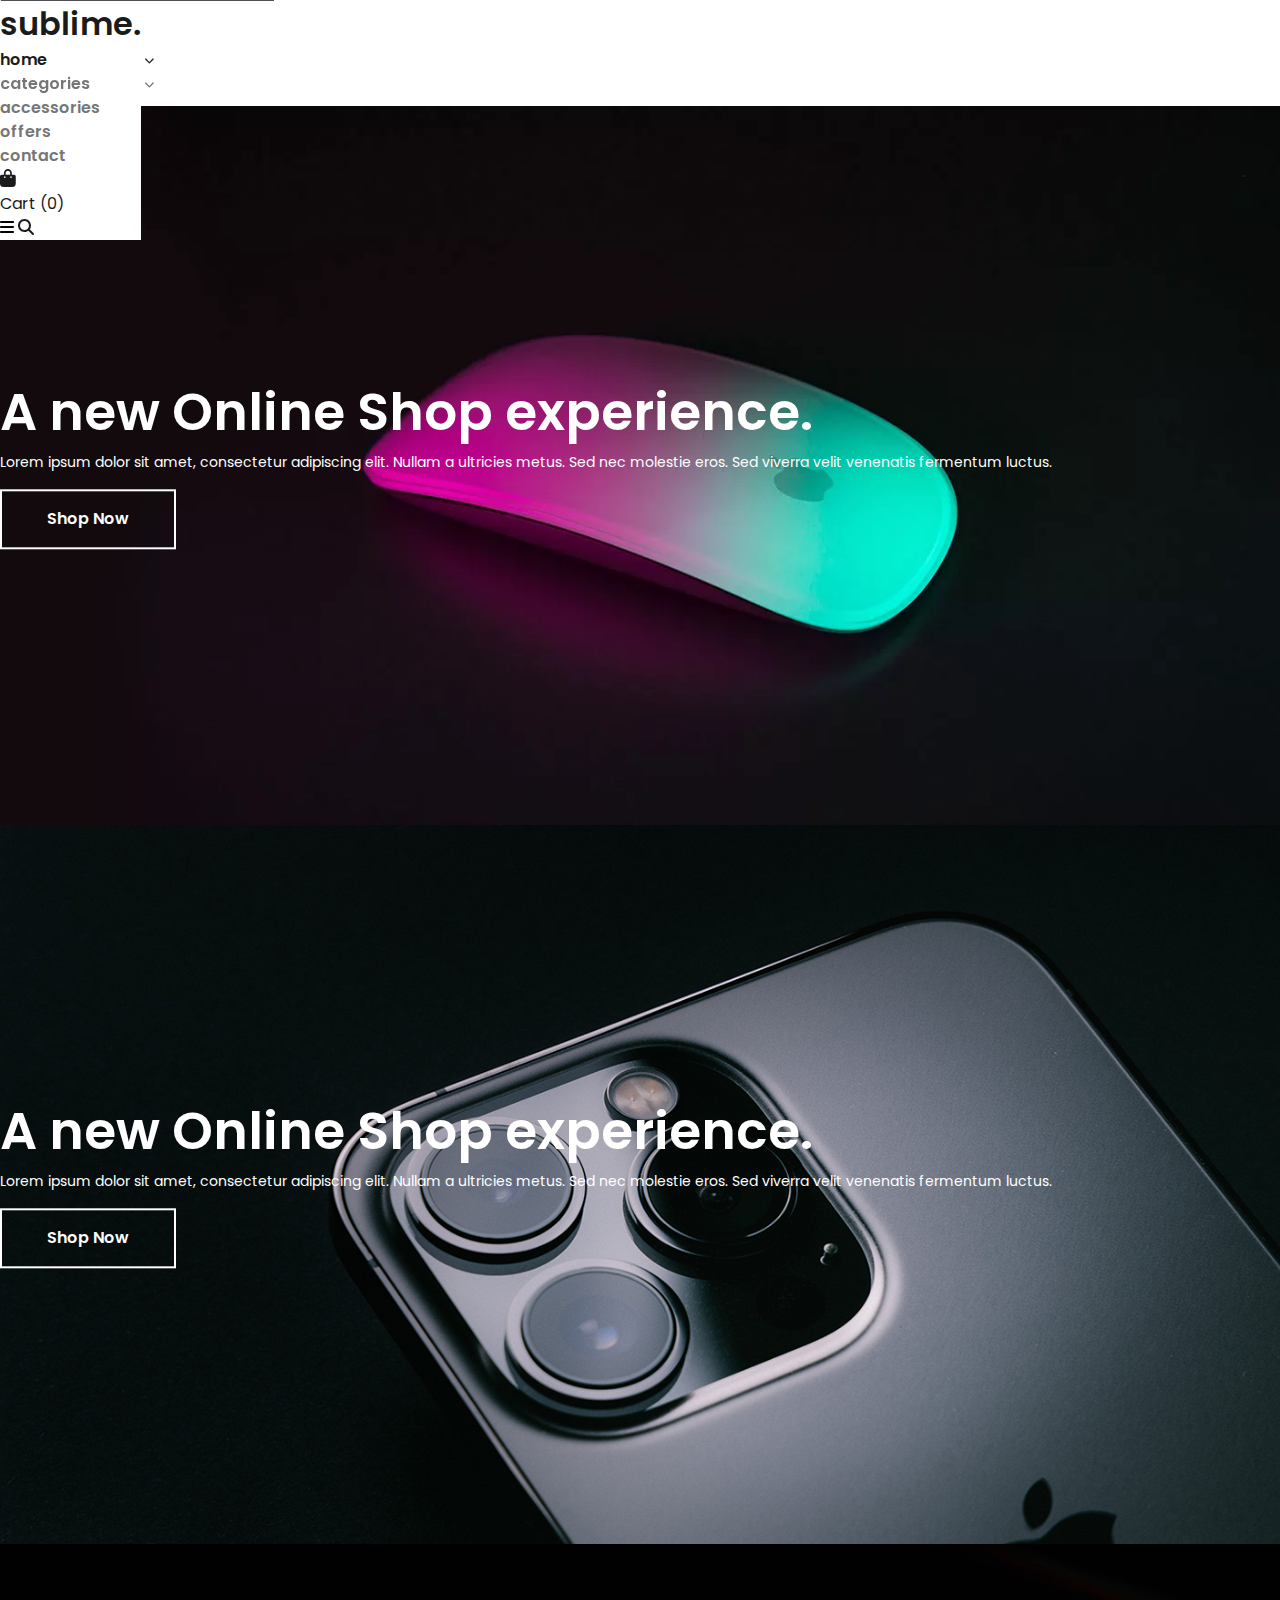
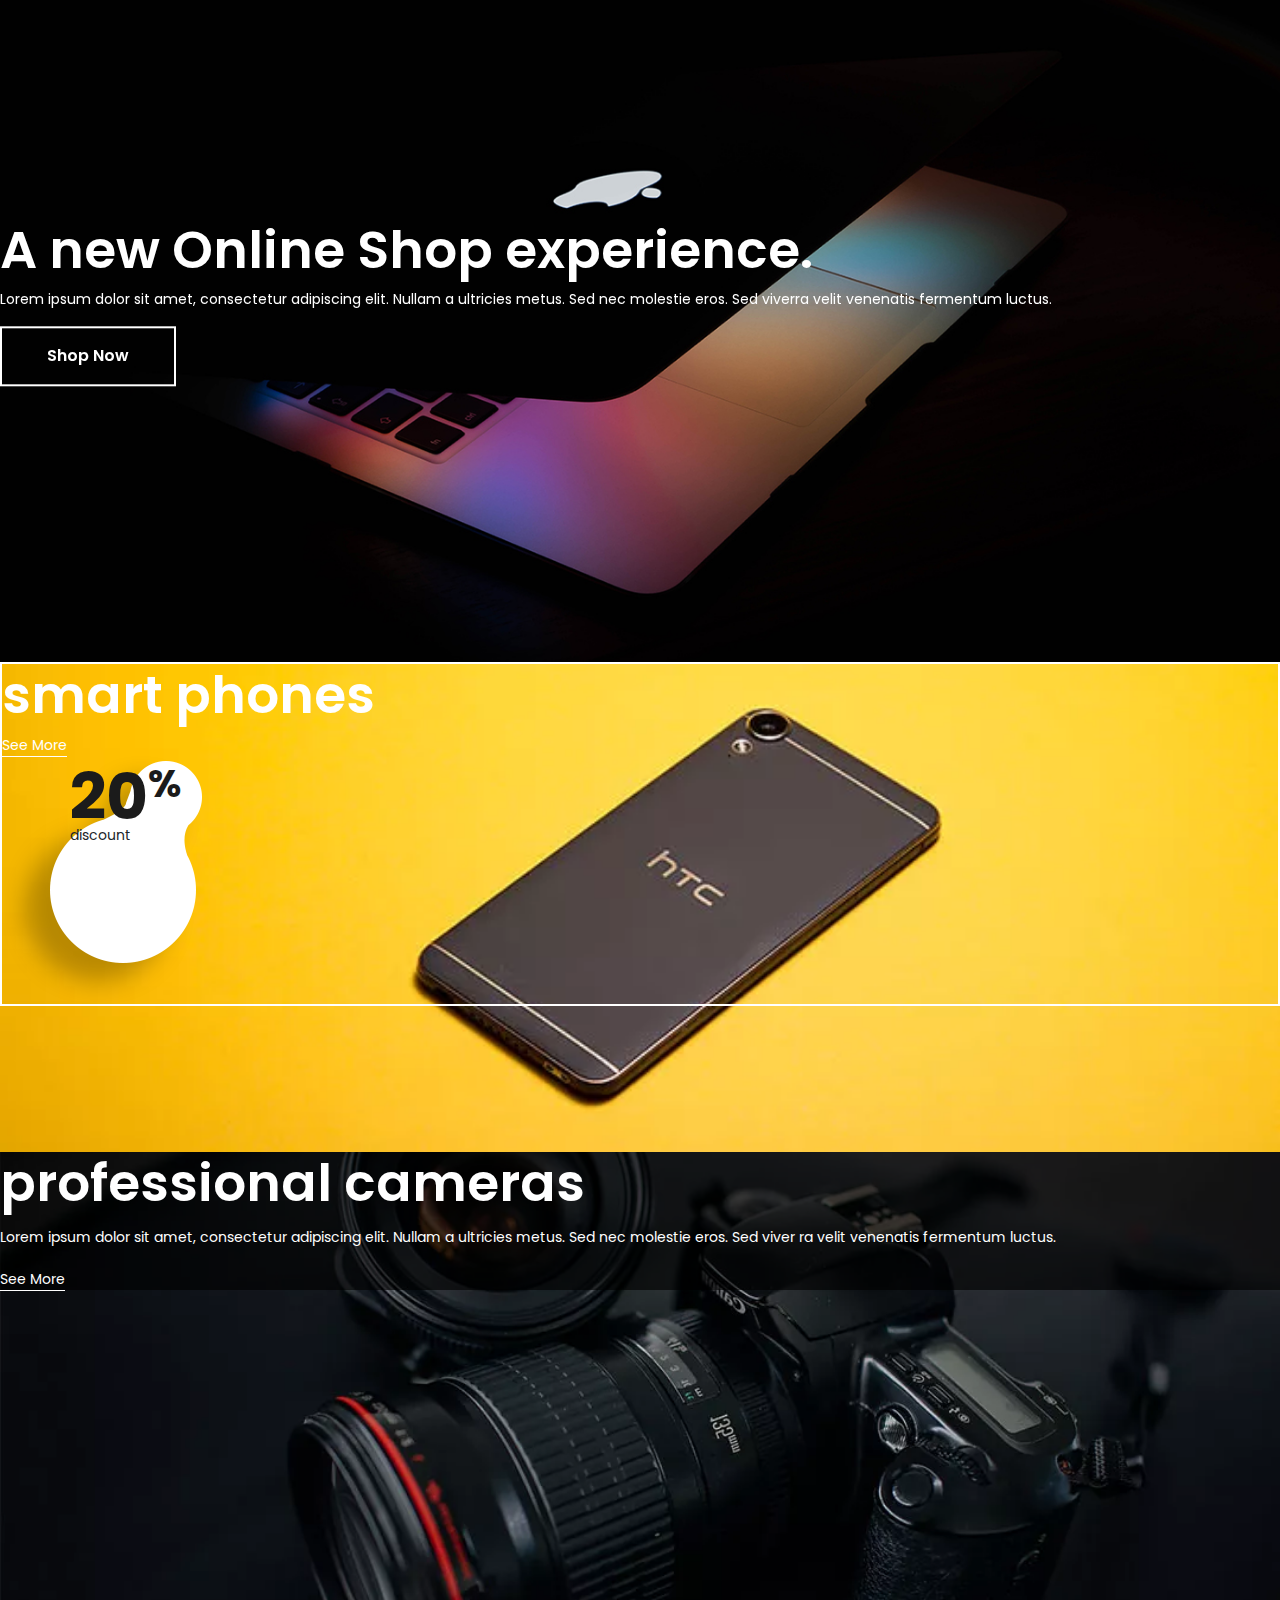
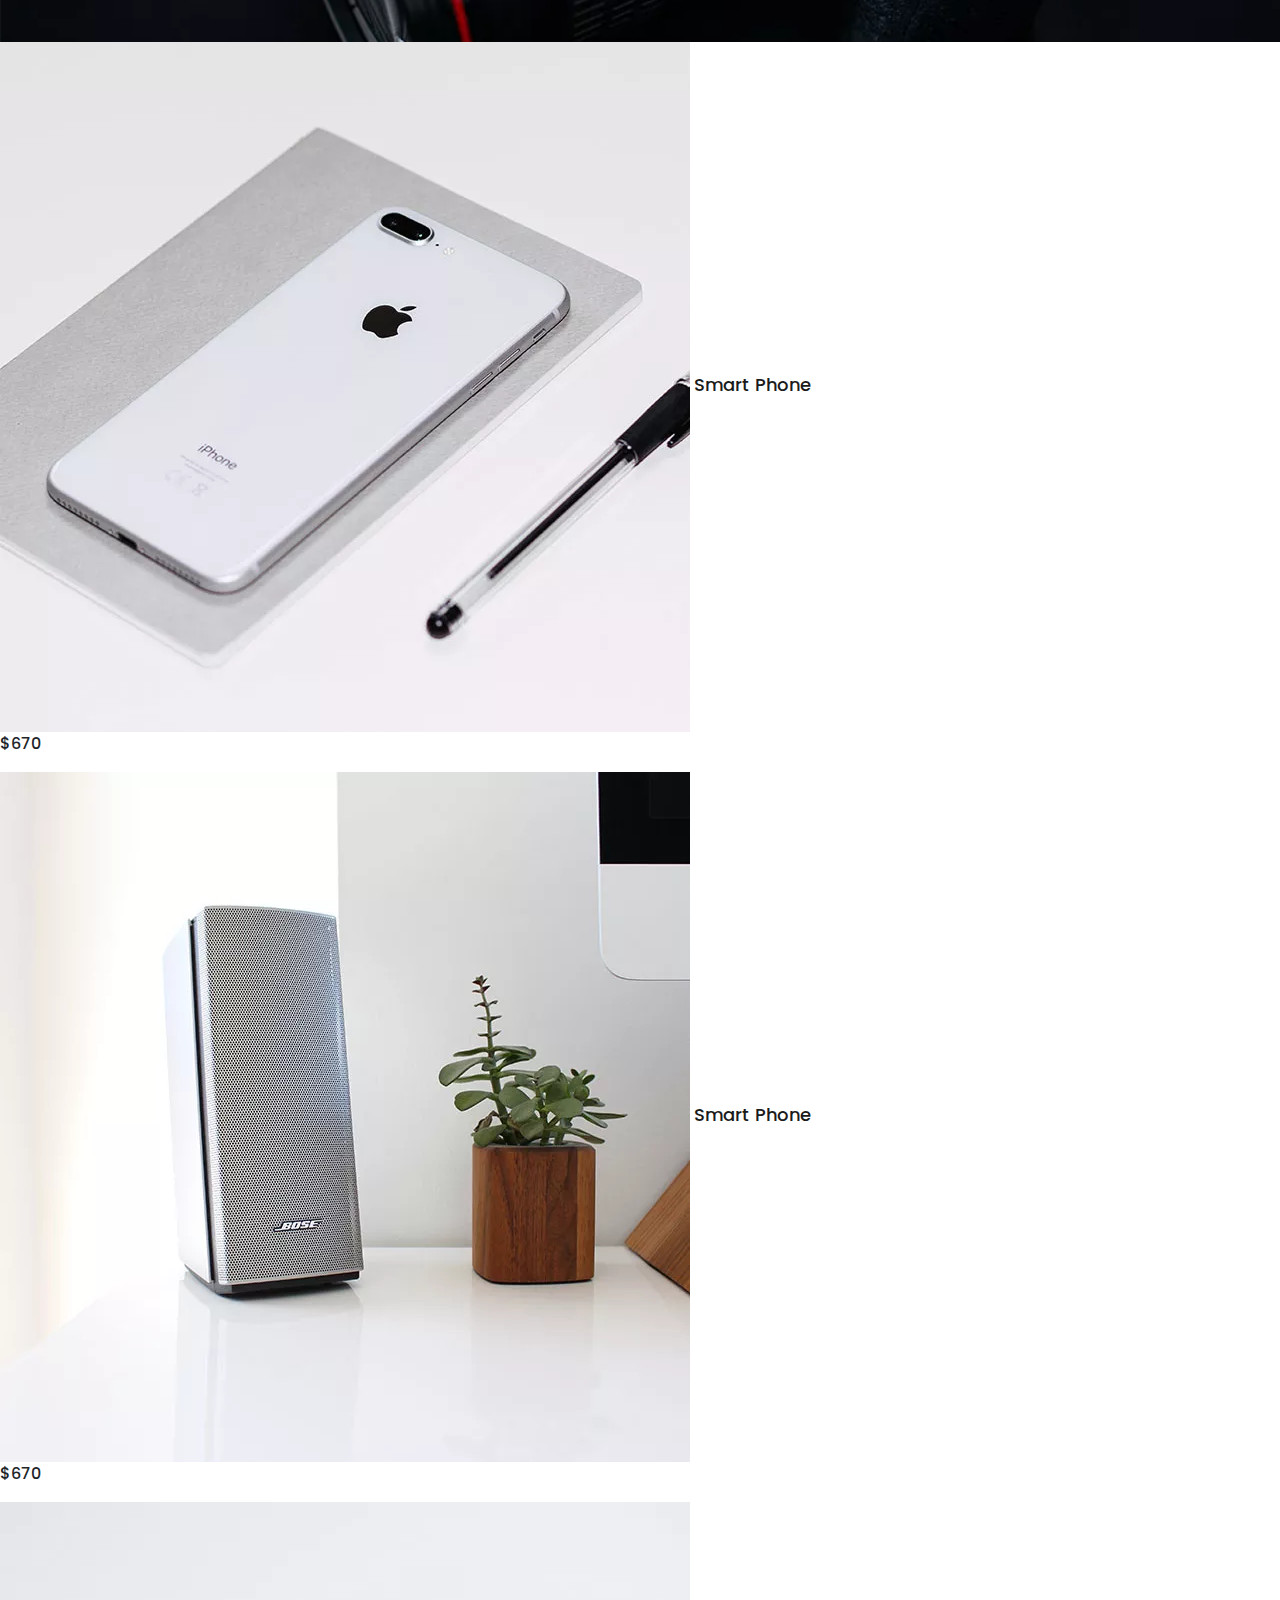
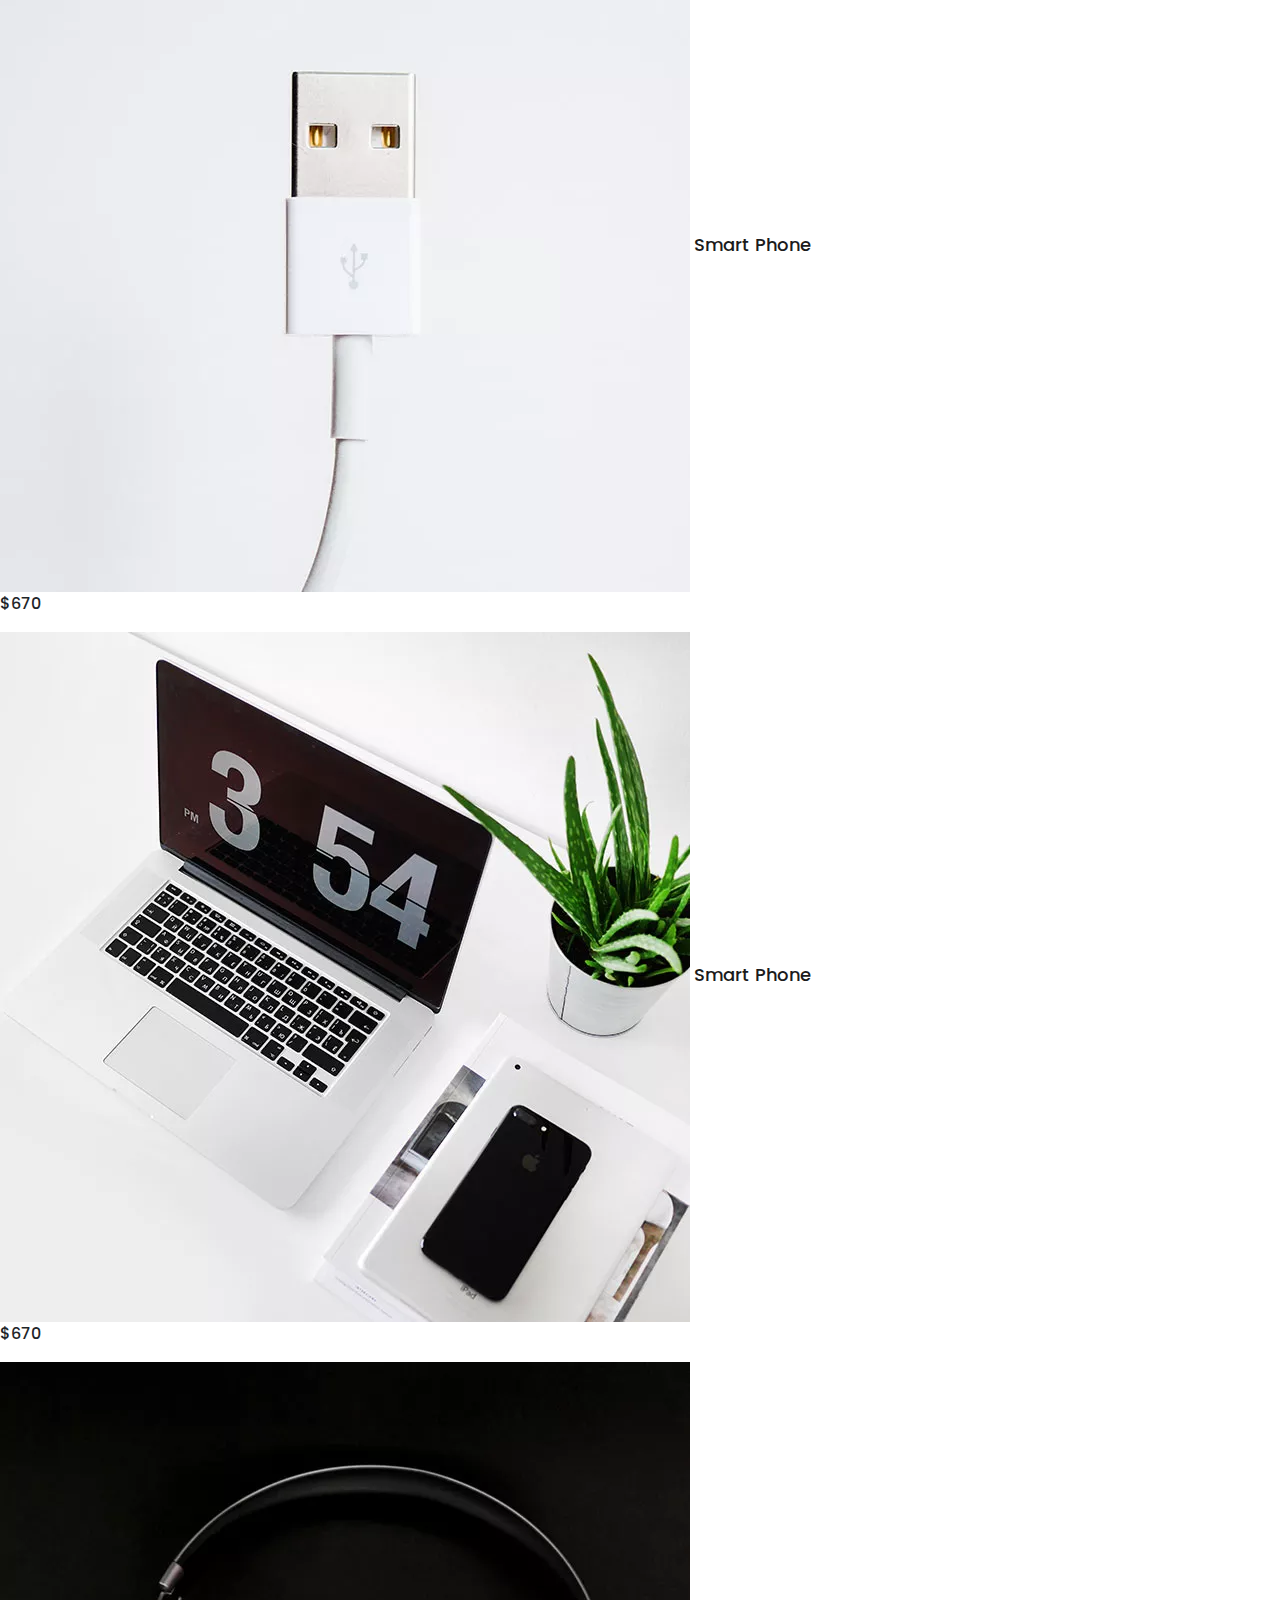
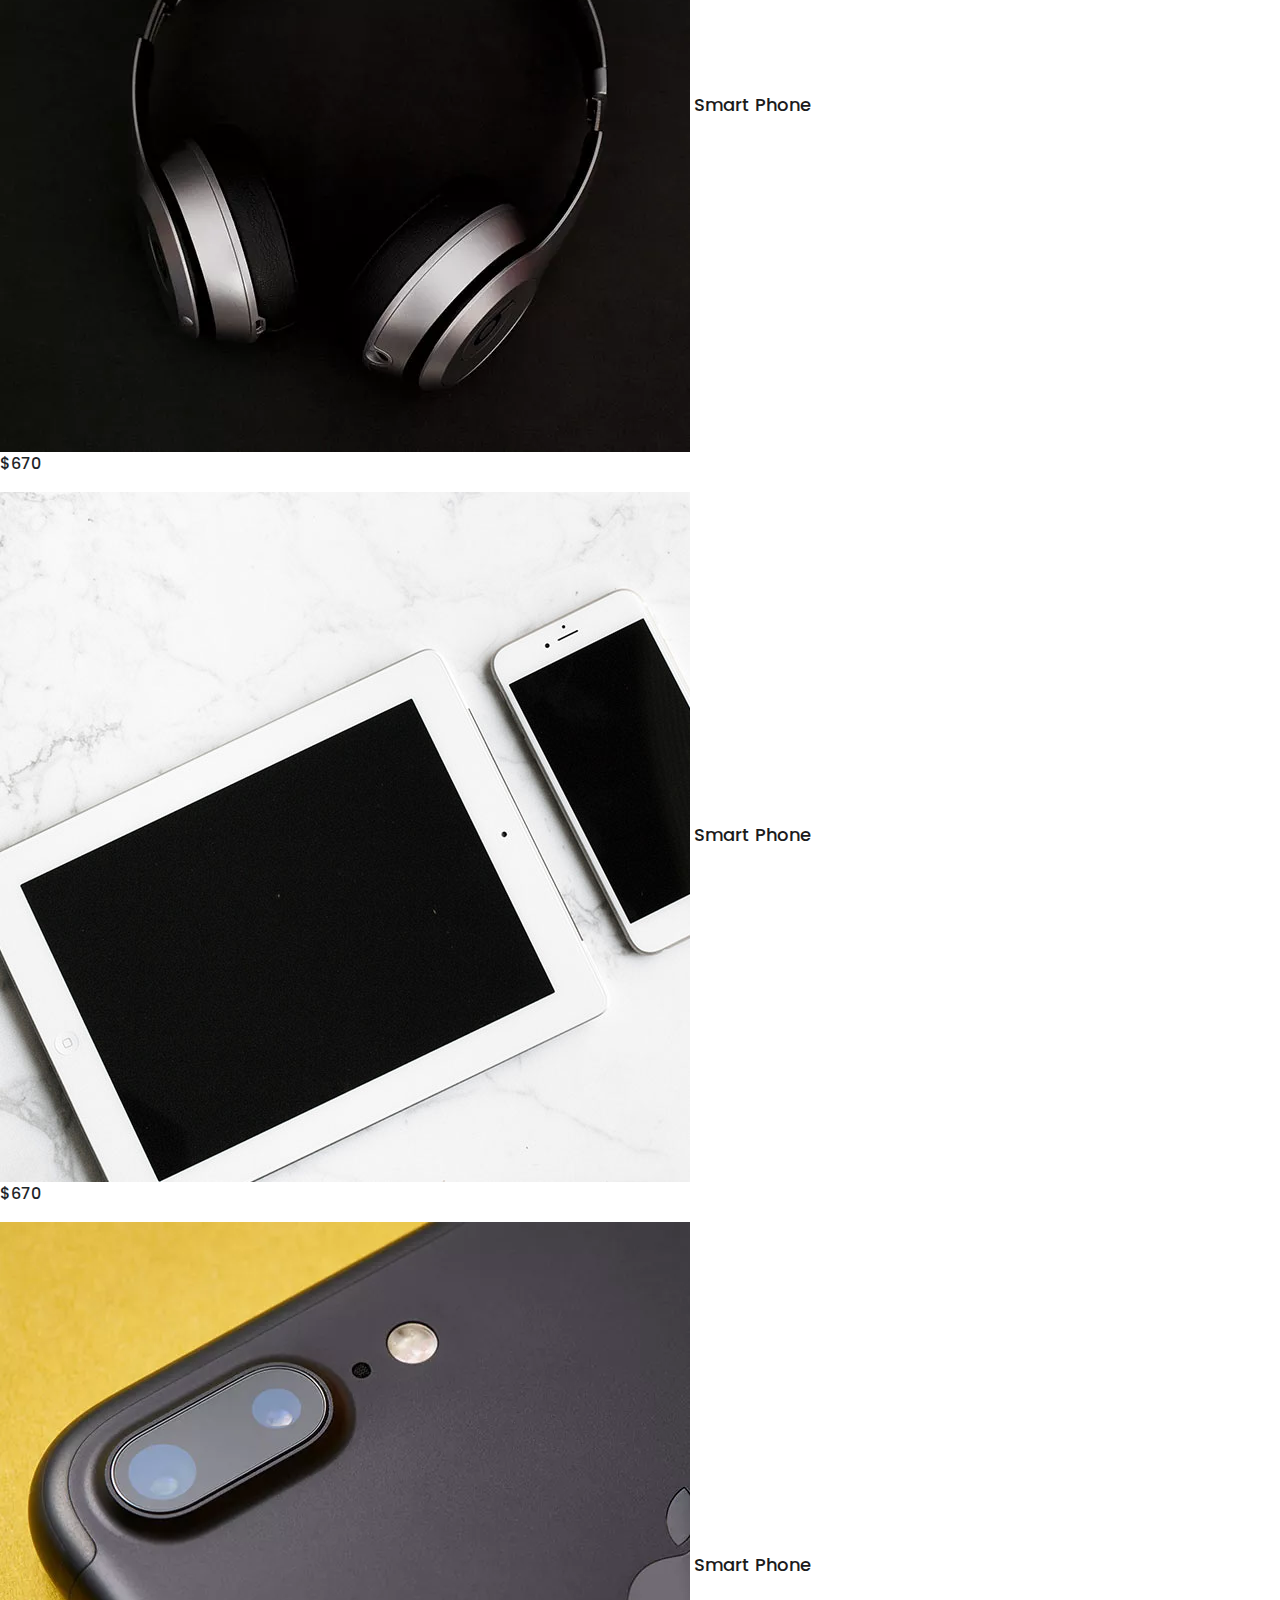
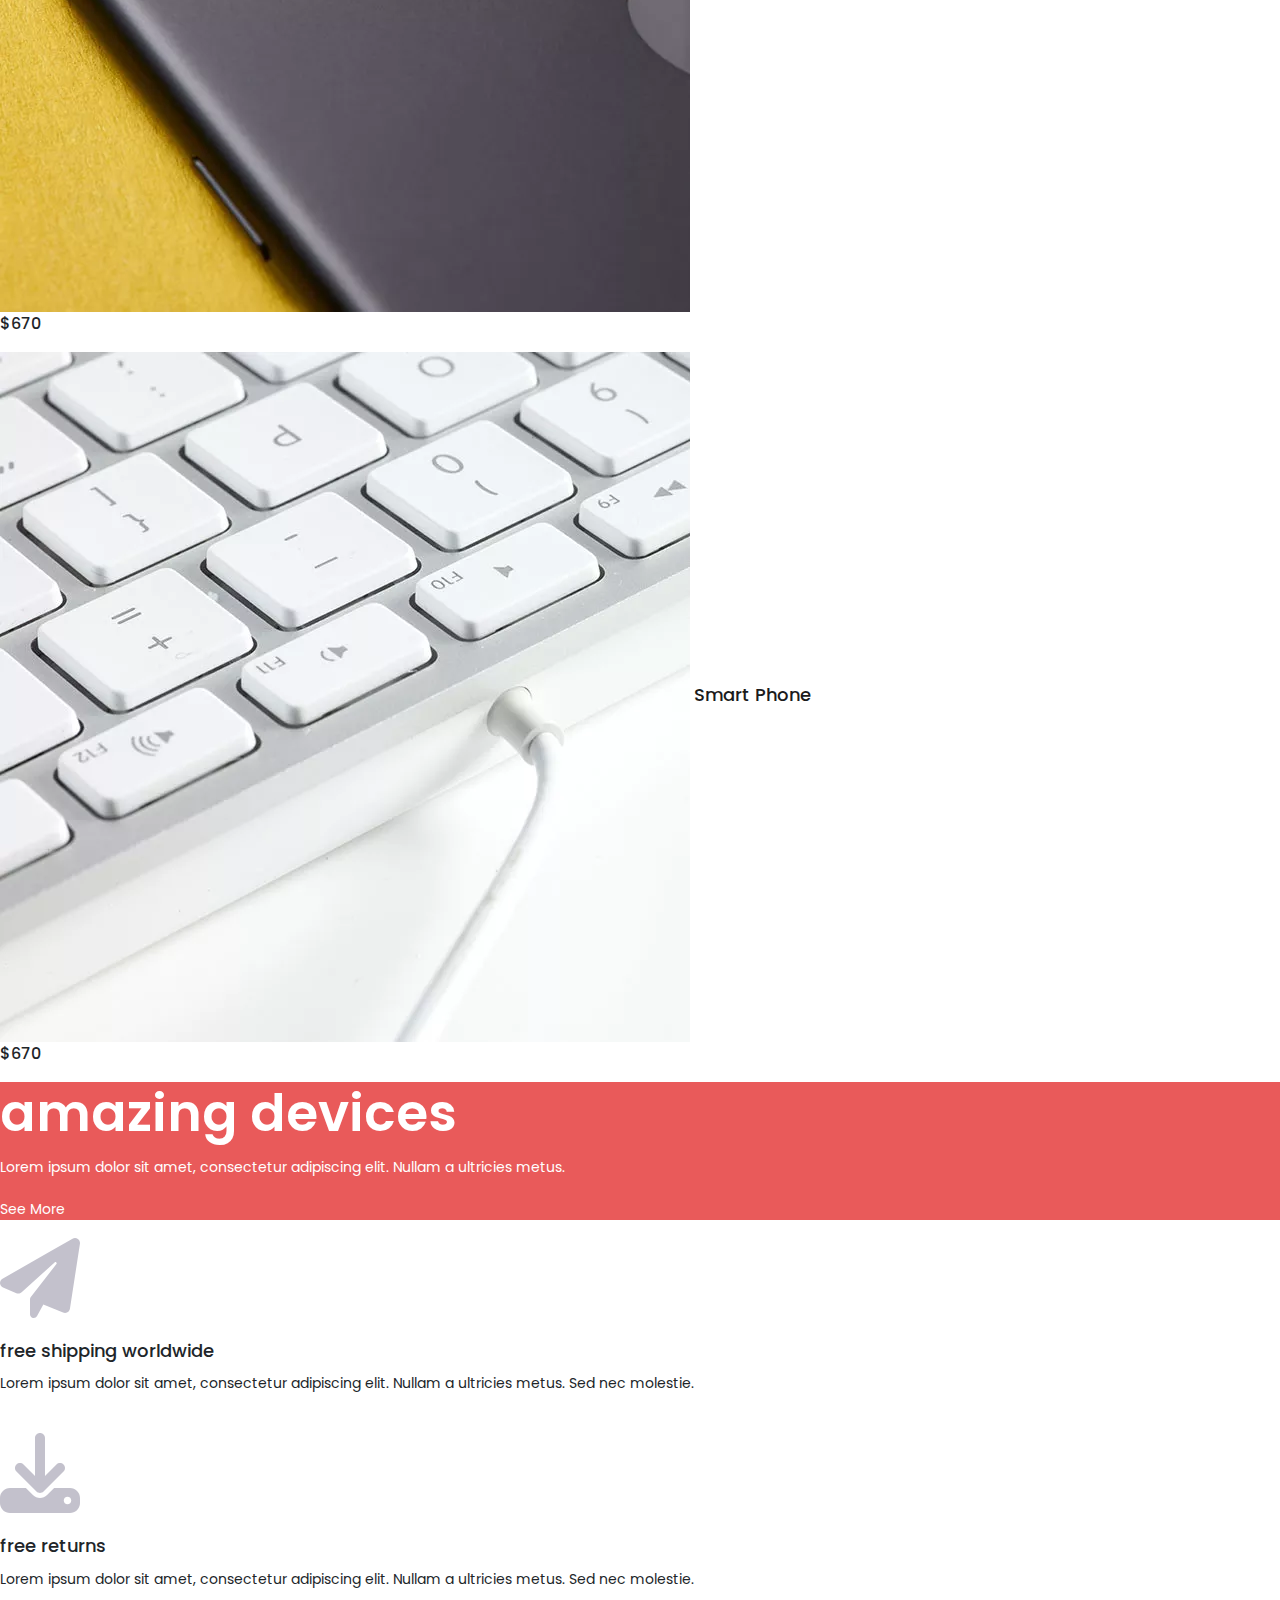
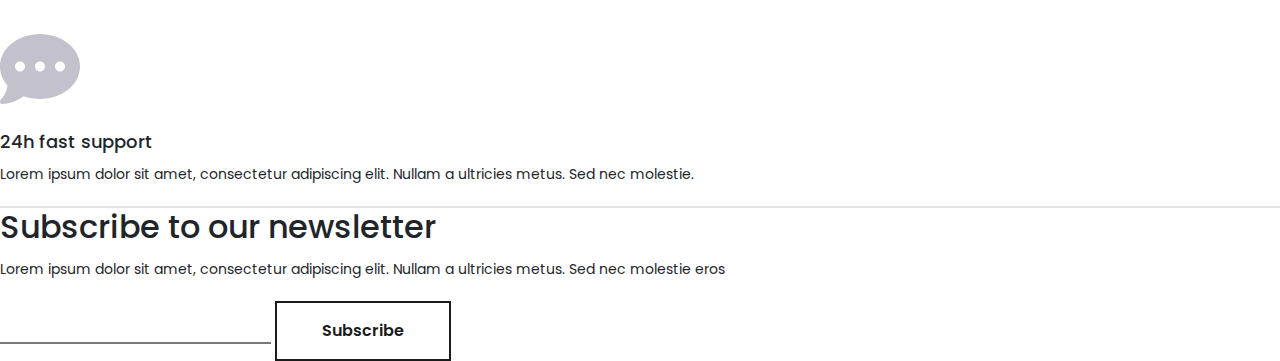
<file: index.html>
<!doctype html>
<html lang="en">

<head>
    <title>Sublime</title>
    <!-- Required meta tags -->
    <meta charset="utf-8">
    <meta name="viewport" content="width=device-width, initial-scale=1, shrink-to-fit=no">

    <link rel="stylesheet" href="css/bootstrap-reboot.min.css">
    <!-- Bootstrap CSS v5.2.0-beta1 -->
    <link rel="stylesheet" href="https://cdn.jsdelivr.net/npm/bootstrap@5.2.0/dist/css/bootstrap.min.css"
        integrity="sha384-gH2yIJqKdNHPEq0n4Mqa/HGKIhSkIHeL5AyhkYV8i59U5AR6csBvApHHNl/vI1Bx" crossorigin="anonymous">
    <link rel="stylesheet" href="css/owl.carousel.min.css">
    <link rel="stylesheet" href="css/base.css">
    <link rel="stylesheet" href="css/frame.css">
    <link rel="stylesheet" href="css/shared.css">
    <link rel="stylesheet" href="css/main.css">
    <script src="js/all.min.js"></script>
</head>

<body id="body">
    <header class="header w-100" id="header">
        <!-- navbar -->
        <nav class="navbar navbar-expand-lg p-3 px-sm-4 py-sm-4 d-flex justify-content-between w-100" id="navbar">
            <div class="container-fluid" style="background: var(--mainWhite);">
                <!-- logo -->
                <a class="navbar-brand text-capitalize fw-bolder me-sm-4" href="index.html" id="logo">sublime.</a>
                <!-- navbar inline links -->
                <div class="nav-items d-none d-lg-block" id="navCollapse">
                    <ul class="mx-auto">
                        <li class="nav-item d-lg-inline-block mx-4 active">
                            <div class="navbar-dropdown">
                                <a class="navbar-link navbar-dropdown-button gray-black-link text-capitalize active"
                                    href="index.html">home</a>
                                <div class="navbar-dropdown-menu">
                                    <a class="dropdown-item gray-black-link" href="categories.html">Categories</a>
                                    <a class="dropdown-item gray-black-link" href="product.html">Product</a>
                                    <a class="dropdown-item gray-black-link" href="cart.html">Cart</a>
                                    <a class="dropdown-item gray-black-link" href="checkout.html">Check out</a>
                                    <a class="dropdown-item gray-black-link" href="contact.html">Contact</a>
                                </div>
                            </div>
                        </li>
                        <li class="nav-item d-lg-inline-block mx-4">
                            <div class="navbar-dropdown">
                                <a class="navbar-link navbar-dropdown-button gray-black-link text-capitalize"
                                    href="categories.html">categories</a>
                                <div class="navbar-dropdown-menu">
                                    <a class="dropdown-item gray-black-link" href="categories.html">Categories</a>
                                    <a class="dropdown-item gray-black-link" href="categories.html">Categories</a>
                                    <a class="dropdown-item gray-black-link" href="categories.html">Categories</a>
                                    <a class="dropdown-item gray-black-link" href="categories.html">Categories</a>
                                    <a class="dropdown-item gray-black-link" href="categories.html">Categories</a>
                                </div>
                            </div>
                        </li>
                        <li class="nav-item d-lg-inline-block mx-4">
                            <a class="navbar-link gray-black-link text-capitalize" href="#">accessories</a>
                        </li>
                        <li class="nav-item d-lg-inline-block mx-4">
                            <a class="navbar-link gray-black-link text-capitalize" href="#">offers</a>
                        </li>
                        <li class="nav-item d-lg-inline-block mx-4">
                            <a class="navbar-link gray-black-link text-capitalize" href="contact.html">contact</a>
                        </li>
                    </ul>
                </div>
                <div class="navbar-extras d-flex">
                    <!-- navbar shopping cart -->
                    <div class="navbar-cart me-4">
                        <a class="navbar-cart-link black-red-link d-flex align-items-center" href="cart.html">
                            <i class="fas fa-shopping-bag navbar-cart-icon d-inline-block me-2"></i>
                            <div class="navbar-cart-text">
                                Cart
                                <span class="navbar-cart-qty"> (0)</span>
                            </div>
                        </a>
                    </div>
                    <!-- navbar hamburger for openning side navigation -->
                    <button class="navbar-hamburger collapsed d-lg-none" id="navbar-hamburger"
                        onclick="openSidenav('open')">
                        <span class="navbar-icon">
                            <i class="fas fa-bars"></i>
                        </span>
                    </button>
                    <!-- navbar search button -->
                    <button class="search-button d-none d-lg-inline-block black-red-link" id="search-button"
                        onclick="openSearchBar()">
                        <i class="fas fa-search"></i>
                    </button>
                </div>
            </div>
        </nav>
        <!-- side navigation -->
        <nav class="sidenav py-4 text-end" id="sidenav">
            <div class="container-fluid px-4">
                <!-- side navigation close button -->
                <div class="d-block w-100 text-start">
                    <button class="sidenav-close mb-4" onclick="openSidenav('close')">
                        <i class="fas fa-times"></i>
                    </button>
                </div>
                <ul class="mx-auto">
                    <li class="nav-item sidenav-item">
                        <div class="sidenav-dropdown">
                            <a class="nav-link sidenav-dropdown-button black-blue-link text-capitalize py-3">home
                                <i class="fas fa-chevron-down nav-link-icon"></i>
                            </a>
                            <div class="sidenav-dropdown-menu">
                                <a class="dropdown-item black-blue-link py-3" href="categories.html">Categories</a>
                                <a class="dropdown-item black-blue-link py-3" href="product.html">Product</a>
                                <a class="dropdown-item black-blue-link py-3" href="cart.html">Cart</a>
                                <a class="dropdown-item black-blue-link py-3" href="checkout.html">Check out</a>
                                <a class="dropdown-item black-blue-link py-3" href="contact.html">Contact</a>
                            </div>
                        </div>
                    </li>
                    <li class="nav-item sidenav-item">
                        <div class="sidenav-dropdown">
                            <a class="nav-link sidenav-dropdown-button black-blue-link text-capitalize py-3">categories
                                <i class="fas fa-chevron-down nav-link-icon"></i>
                            </a>
                            <div class="sidenav-dropdown-menu">
                                <a class="dropdown-item black-blue-link py-3" href="categories.html">category</a>
                                <a class="dropdown-item black-blue-link py-3" href="categories.html">category</a>
                                <a class="dropdown-item black-blue-link py-3" href="categories.html">category</a>
                                <a class="dropdown-item black-blue-link py-3" href="categories.html">category</a>
                            </div>
                        </div>
                    </li>
                    <li class="nav-item sidenav-item">
                        <a class="nav-link black-blue-link text-capitalize py-3" href="#">accessories</a>
                    </li>
                    <li class="nav-item sidenav-item">
                        <a class="nav-link black-blue-link text-capitalize py-3" href="#">offers</a>
                    </li>
                    <li class="nav-item sidenav-item">
                        <a class="nav-link black-blue-link text-capitalize py-3" href="contact.html">contact</a>
                    </li>
                </ul>
            </div>
        </nav>
        <!-- search panel -->
        <div class="search-bar" id="search-bar">
            <div class="container">
                <div class="row justify-content-end px-2 py-3">
                    <div class="col-10 col-sm-8 col-md-6 col-lg-4">
                        <input class="search-input form-control rounded-1 px-4 py-2" type="text" placeholder="Search">
                    </div>
                </div>
            </div>
        </div>
    </header>
    <main class="main" id="main">
        <!-- landing section and the carousel -->
        <section class="landing mb-4">
            <div class="container">
                <!-- THE CAROUSEL -->
                <div class="owl-carousel owl-theme owl-loaded owl-drag">
                    <div class="owl-stage-outer">
                        <div class="owl-stage">
                            <!-- single carousel slide -->
                            <div class="owl-item">
                                <img class="img-fluid" src="img/slider_1.webp" alt="">
                                <div
                                    class="owl-item-content row px-3 m-0 justify-content-start align-items-start align-items-sm-center">
                                    <div class="col-12 col-md-10 col-lg-8">
                                        <h1 class="sublime-title carousel-header mb-1 mb-sm-0">
                                            A new Online Shop experience.
                                        </h1>
                                        <p class="carousel-info my-sm-3 mt-lg-4 mb-lg-5 d-none d-sm-block">Lorem ipsum
                                            dolor sit
                                            amet, consectetur
                                            adipiscing elit. Nullam a ultricies metus. Sed nec molestie eros. Sed
                                            viverra velit venenatis fermentum luctus.
                                        </p>
                                        <button class="carousel-btn sublime-btn sublime-btn-white mb-3 mb-sm-0">
                                            <span>Shop Now</span>
                                        </button>
                                    </div>
                                </div>
                            </div>
                            <!-- single carousel slide -->
                            <div class="owl-item">
                                <img class="img-fluid" src="img/slider_2.jpg" alt="">
                                <div
                                    class="owl-item-content row px-3 m-0 justify-content-start align-items-start align-items-sm-center">
                                    <div class="col-12 col-md-10 col-lg-8">
                                        <h1 class="sublime-title carousel-header mb-1 mb-sm-0">
                                            A new Online Shop experience.
                                        </h1>
                                        <p class="carousel-info my-sm-3 mt-lg-4 mb-lg-5 d-none d-sm-block">Lorem ipsum
                                            dolor sit
                                            amet, consectetur
                                            adipiscing elit. Nullam a ultricies metus. Sed nec molestie eros. Sed
                                            viverra velit venenatis fermentum luctus.
                                        </p>
                                        <button class="carousel-btn sublime-btn sublime-btn-white mb-3 mb-sm-0">
                                            <span>Shop Now</span>
                                        </button>
                                    </div>
                                </div>
                            </div>
                            <!-- single carousel slide -->
                            <div class="owl-item">
                                <img class="img-fluid" src="img/slider_3.jpg" alt="">
                                <div
                                    class="owl-item-content row px-3 m-0 justify-content-start align-items-start align-items-sm-center">
                                    <div class="col-12 col-md-10 col-lg-8">
                                        <h1 class="sublime-title carousel-header mb-1 mb-sm-0">
                                            A new Online Shop experience.
                                        </h1>
                                        <p class="carousel-info my-sm-3 mt-lg-4 mb-lg-5 d-none d-sm-block">Lorem ipsum
                                            dolor sit
                                            amet, consectetur
                                            adipiscing elit. Nullam a ultricies metus. Sed nec molestie eros. Sed
                                            viverra velit venenatis fermentum luctus.
                                        </p>
                                        <button class="carousel-btn sublime-btn sublime-btn-white mb-3 mb-sm-0">
                                            <span>Shop Now</span>
                                        </button>
                                    </div>
                                </div>
                            </div>
                        </div>
                    </div>
                </div>
            </div>
        </section>
        <!-- advertises section -->
        <section class="advertises" id="advertises">
            <div class="container">
                <div class="row">
                    <!-- small advertise -->
                    <div class="col-12 col-lg-5 mb-4">
                        <div class="advertise small-adv position-relative p-4">
                            <div class="adv-background small-adv-background"></div>
                            <div
                                class="adv-content small-adv-content h-100 m-0 d-flex flex-column justify-content-between p-5 px-4 pb-0">
                                <div class="small-adv-text w-50">
                                    <h2 class="sublime-title adv-title text-capitalize">smart phones</h2>
                                    <a class="simple-link" href="categories.html">See More</a>
                                </div>
                                <div class="small-adv-discount-container align-self-end position-relative">
                                    <img src="img/discount.webp" alt="">
                                    <div class="small-adv-discount-content d-flex flex-column align-items-center">
                                        <div class="small-adv-discount-title">20<span>%</span></div>
                                        <p class="small-adv-discount-sub text-capitalize">discount</p>
                                    </div>
                                </div>
                            </div>
                        </div>
                    </div>
                    <!-- large advertise -->
                    <div class="col-12 col-lg-7 mb-4">
                        <div class="advertise large-adv position-relative p-4">
                            <div class="adv-background large-adv-background "></div>
                            <div class="adv-content large-adv-content row h-100 m-0 me-md-5 p-5 px-4">
                                <div class="col-10 large-adv-text">
                                    <h2 class="sublime-title adv-title text-capitalize">professional cameras</h2>
                                    <p class="adv-subtitle sublime-subtitle mb-5">
                                        Lorem ipsum dolor sit amet, consectetur adipiscing elit.
                                        Nullam a ultricies metus. Sed nec molestie eros. Sed viver ra velit venenatis
                                        fermentum luctus.</p>
                                    <a class="simple-link" href="categories.html">See More</a>
                                </div>
                            </div>
                        </div>
                    </div>
                </div>
            </div>
        </section>
        <!-- products section -->
        <section class="products" id="products">
            <div class="container">
                <div class="row row-cols-1 row-cols-sm-2 row-cols-lg-4 my-4">
                    <!-- single product -->
                    <div class="col">
                        <div class="product position-relative my-5">
                            <img class="img-fluid product-img mb-4" src="img/product-1.webp" alt="iphone-12">
                            <div class="product-badge badge-blue text-capitalize"><a href="#">new</a></div>
                            <a class="product-title black-red-link text-capitalize d-inline-block my-2"
                                href="product.html">Smart Phone</a>
                            <p class="product-price text-muted">$670</p>
                        </div>
                    </div>
                    <!-- single product -->
                    <div class="col">
                        <div class="product position-relative my-5">
                            <img class="img-fluid product-img mb-4" src="img/product-2.webp" alt="iphone-12">
                            <div class="product-badge badge-red text-capitalize"><a href="#">sale</a></div>
                            <a class="product-title black-red-link text-capitalize d-inline-block my-2"
                                href="product.html">Smart Phone</a>
                            <p class="product-price text-muted">$670</p>
                        </div>
                    </div>
                    <!-- single product -->
                    <div class="col">
                        <div class="product position-relative my-5">
                            <img class="img-fluid product-img mb-4" src="img/product-3.webp" alt="iphone-12">
                            <a class="product-title black-red-link text-capitalize d-inline-block my-2"
                                href="product.html">Smart Phone</a>
                            <p class="product-price text-muted">$670</p>
                        </div>
                    </div>
                    <!-- single product -->
                    <div class="col">
                        <div class="product position-relative my-5">
                            <img class="img-fluid product-img mb-4" src="img/product-4.webp" alt="iphone-12">
                            <a class="product-title black-red-link text-capitalize d-inline-block my-2"
                                href="product.html">Smart Phone</a>
                            <p class="product-price text-muted">$670</p>
                        </div>
                    </div>
                    <!-- single product -->
                    <div class="col">
                        <div class="product position-relative my-5">
                            <img class="img-fluid product-img mb-4" src="img/product-5.webp" alt="iphone-12">
                            <a class="product-title black-red-link text-capitalize d-inline-block my-2"
                                href="product.html">Smart Phone</a>
                            <p class="product-price text-muted">$670</p>
                        </div>
                    </div>
                    <!-- single product -->
                    <div class="col">
                        <div class="product position-relative my-5">
                            <img class="img-fluid product-img mb-4" src="img/product-6.jfif" alt="iphone-12">
                            <div class="product-badge badge-black text-capitalize"><a href="#">hot</a></div>
                            <a class="product-title black-red-link text-capitalize d-inline-block my-2"
                                href="product.html">Smart Phone</a>
                            <p class="product-price text-muted">$670</p>
                        </div>
                    </div>
                    <!-- single product -->
                    <div class="col">
                        <div class="product position-relative my-5">
                            <img class="img-fluid product-img mb-4" src="img/product-7.webp" alt="iphone-12">
                            <a class="product-title black-red-link text-capitalize d-inline-block my-2"
                                href="product.html">Smart Phone</a>
                            <p class="product-price text-muted">$670</p>
                        </div>
                    </div>
                    <!-- single product -->
                    <div class="col">
                        <div class="product position-relative my-5">
                            <img class="img-fluid product-img mb-4" src="img/product-8.webp" alt="iphone-12">
                            <div class="product-badge badge-red text-capitalize"><a href="#">hot</a></div>
                            <a class="product-title black-red-link text-capitalize d-inline-block my-2"
                                href="product.html">Smart Phone</a>
                            <p class="product-price text-muted">$670</p>
                        </div>
                    </div>
                </div>
            </div>
        </section>
        <!-- amazing product presentation -->
        <section class="amazing py-4" id="amazing">
            <div class="container">
                <div class="amazing-content row p-4 justify-content-end">
                    <div class="col-12 col-md-8 col-lg-6 col-xl-5">
                        <div class="amazing-text text-start py-4 px-5">
                            <h3 class="amazing-title sublime-title text-capitalize">amazing devices</h3>
                            <p class="amazing-subtitle sublime-subtitle">
                                Lorem ipsum dolor sit amet, consectetur adipiscing elit. Nullam a ultricies metus.
                            </p>
                            <a class="simple-link" href="categories.html">See More</a>
                        </div>
                    </div>
                </div>
            </div>
        </section>
        <!-- services section -->
        <section class="services py-4" id="services">
            <div class="container">
                <div class="row justify-content-center">
                    <!-- single service -->
                    <div class="col-12 col-md-10 col-lg-4 py-5">
                        <div class="service text-center">
                            <div class="service-icon d-block">
                                <i class="fas fa-paper-plane"></i>
                            </div>
                            <h6 class="service-title text-capitalize my-3">free shipping worldwide</h6>
                            <p class="sublime-subtitle service-info text-muted">Lorem ipsum dolor sit amet, consectetur
                                adipiscing elit.
                                Nullam a
                                ultricies metus. Sed nec molestie.
                            </p>
                        </div>
                    </div>
                    <!-- single service -->
                    <div class="col-12 col-md-10 col-lg-4 py-5">
                        <div class="service text-center">
                            <div class="service-icon d-block">
                                <i class="fas fa-download"></i>
                            </div>
                            <h6 class="service-title text-capitalize my-3">free returns</h6>
                            <p class="sublime-subtitle service-info text-muted">Lorem ipsum dolor sit amet, consectetur
                                adipiscing elit.
                                Nullam a
                                ultricies metus. Sed nec molestie.
                            </p>
                        </div>
                    </div>
                    <!-- single service -->
                    <div class="col-12 col-md-10 col-lg-4 py-5">
                        <div class="service text-center">
                            <div class="service-icon d-block">
                                <i class="fas fa-comment-dots"></i>
                            </div>
                            <h6 class="service-title text-capitalize my-3">24h fast support</h6>
                            <p class="sublime-subtitle service-info text-muted">Lorem ipsum dolor sit amet, consectetur
                                adipiscing elit.
                                Nullam a
                                ultricies metus. Sed nec molestie.
                            </p>
                        </div>
                    </div>
                </div>
            </div>
        </section>
        <section class="newletter" id="newsletter">
            <div class="container">
                <div class="newsletter-border"></div>
                <div class="row justify-content-center py-5">
                    <div class="col-lg-8 py-5">
                        <form class="newsletter-form d-flex flex-column align-items-center text-center">
                            <h2 class="newsletter-title mb-3">Subscribe to our newsletter</h2>
                            <p class="sublime-subtitle newsletter-info text-muted mb-4">Lorem ipsum dolor sit amet,
                                consectetur
                                adipiscing
                                elit. Nullam a
                                ultricies metus. Sed nec molestie eros
                            </p>
                            <input class="subscribe-input text-center d-block w-100 p-2 mb-5 mt-4" type="email">
                            <button class="sublime-btn sublime-btn-black mt-2"><span>Subscribe</span></button>
                        </form>
                    </div>
                </div>
            </div>
        </section>
    </main>
    <div class="footer-overlay"></div>
    <footer class="footer" id="footer">
        <div class="footer-background"></div>
        <div class="container">
            <div class="row py-4 py-lg-5">
                <div class="col">
                    <div
                        class="footer-content text-center d-flex flex-column justify-content-between align-items-center flex-lg-row">
                        <a class="footer-logo text-capitalize fw-bolder" href="#" id="footer-logo">sublime.</a>
                        <p class="footer-copyright sublime-subtitle my-2 m-lg-0">
                            Copyright ©
                            <script>document.write(new Date().getFullYear());</script> All rights reserved | This
                            template is made by <a href="https://colorlib.com/">Colorlib</a><br>
                            and reworked by <a href="https://aminimanesh.com/">Amin</a>
                        </p>
                        <ul class="footer-socials d-flex justify-content-between mt-2">
                            <li>
                                <a class="footer-social mx-3" href="#"><i class="fab fa-pinterest"></i></a>
                            </li>
                            <li>
                                <a class="footer-social mx-3" href="#"><i class="fab fa-instagram"></i></a>
                            </li>
                            <li>
                                <a class="footer-social mx-3" href="#"><i class="fab fa-facebook-f"></i></a>
                            </li>
                            <li>
                                <a class="footer-social mx-3" href="#"><i class="fab fa-twitter"></i></a>
                            </li>
                        </ul>
                    </div>
                </div>
            </div>
        </div>
    </footer>

    <script src="https://code.jquery.com/jquery-3.6.1.min.js"
        integrity="sha256-o88AwQnZB+VDvE9tvIXrMQaPlFFSUTR+nldQm1LuPXQ=" crossorigin="anonymous"></script>
    <!-- Bootstrap JavaScript Libraries -->
    <script src="https://cdn.jsdelivr.net/npm/@popperjs/core@2.11.5/dist/umd/popper.min.js"
        integrity="sha384-Xe+8cL9oJa6tN/veChSP7q+mnSPaj5Bcu9mPX5F5xIGE0DVittaqT5lorf0EI7Vk" crossorigin="anonymous">
        </script>
    <script src="https://cdn.jsdelivr.net/npm/bootstrap@5.2.0/dist/js/bootstrap.min.js"
        integrity="sha384-ODmDIVzN+pFdexxHEHFBQH3/9/vQ9uori45z4JjnFsRydbmQbmL5t1tQ0culUzyK" crossorigin="anonymous">
        </script>
    <script src="js/owl.carousel.min.js"></script>
    <script src="js/script.js"></script>
</body>

</html>
</file>
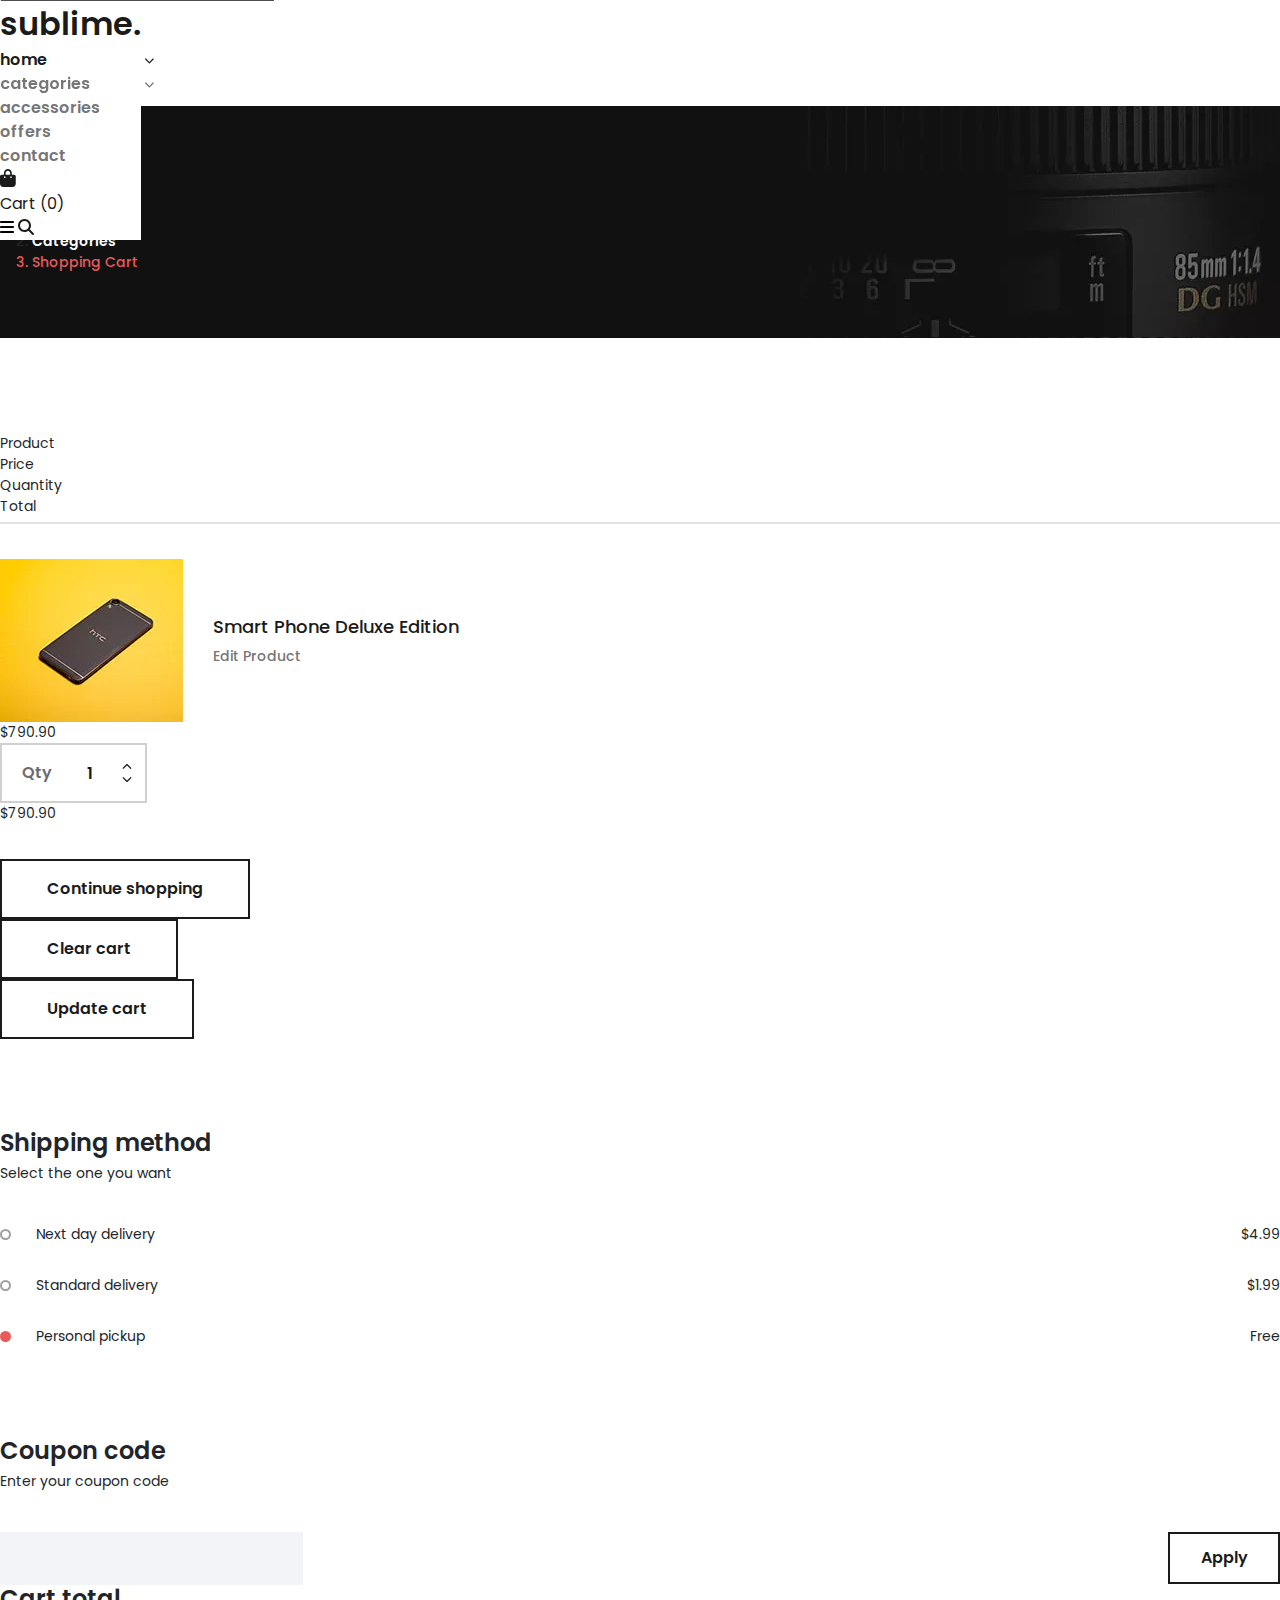
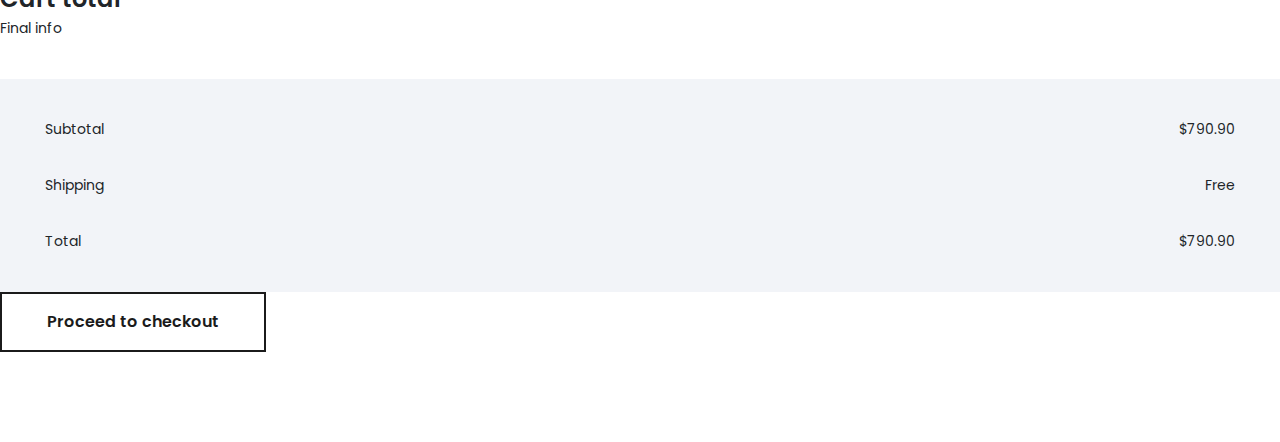
<file: cart.html>
<!doctype html>
<html lang="en">

<head>
    <title>Cart</title>
    <!-- Required meta tags -->
    <meta charset="utf-8">
    <meta name="viewport" content="width=device-width, initial-scale=1, shrink-to-fit=no">

    <link rel="stylesheet" href="css/bootstrap-reboot.min.css">
    <!-- Bootstrap CSS v5.2.0-beta1 -->
    <link rel="stylesheet" href="https://cdn.jsdelivr.net/npm/bootstrap@5.2.0/dist/css/bootstrap.min.css"
        integrity="sha384-gH2yIJqKdNHPEq0n4Mqa/HGKIhSkIHeL5AyhkYV8i59U5AR6csBvApHHNl/vI1Bx" crossorigin="anonymous">
    <link rel="stylesheet" href="css/owl.carousel.min.css">
    <link rel="stylesheet" href="css/base.css">
    <link rel="stylesheet" href="css/frame.css">
    <link rel="stylesheet" href="css/shared.css">
    <link rel="stylesheet" href="css/cart.css">
    <script src="js/all.min.js"></script>
</head>

<body id="body">
    <header class="header w-100" id="header">
        <!-- navbar -->
        <nav class="navbar navbar-expand-lg p-3 px-sm-4 py-sm-4 d-flex justify-content-between w-100" id="navbar">
            <div class="container-fluid" style="background: var(--mainWhite);">
                <!-- logo -->
                <a class="navbar-brand text-capitalize fw-bolder me-sm-4" href="index.html" id="logo">sublime.</a>
                <!-- navbar inline links -->
                <div class="nav-items d-none d-lg-block" id="navCollapse">
                    <ul class="mx-auto">
                        <li class="nav-item d-lg-inline-block mx-4 active">
                            <div class="navbar-dropdown">
                                <a class="navbar-link navbar-dropdown-button gray-black-link text-capitalize active"
                                    href="index.html">home</a>
                                <div class="navbar-dropdown-menu">
                                    <a class="dropdown-item gray-black-link" href="categories.html">Categories</a>
                                    <a class="dropdown-item gray-black-link" href="product.html">Product</a>
                                    <a class="dropdown-item gray-black-link" href="cart.html">Cart</a>
                                    <a class="dropdown-item gray-black-link" href="checkout.html">Check out</a>
                                    <a class="dropdown-item gray-black-link" href="contact.html">Contact</a>
                                </div>
                            </div>
                        </li>
                        <li class="nav-item d-lg-inline-block mx-4">
                            <div class="navbar-dropdown">
                                <a class="navbar-link navbar-dropdown-button gray-black-link text-capitalize"
                                    href="categories.html">categories</a>
                                <div class="navbar-dropdown-menu">
                                    <a class="dropdown-item gray-black-link" href="categories.html">Categories</a>
                                    <a class="dropdown-item gray-black-link" href="categories.html">Categories</a>
                                    <a class="dropdown-item gray-black-link" href="categories.html">Categories</a>
                                    <a class="dropdown-item gray-black-link" href="categories.html">Categories</a>
                                    <a class="dropdown-item gray-black-link" href="categories.html">Categories</a>
                                </div>
                            </div>
                        </li>
                        <li class="nav-item d-lg-inline-block mx-4">
                            <a class="navbar-link gray-black-link text-capitalize" href="#">accessories</a>
                        </li>
                        <li class="nav-item d-lg-inline-block mx-4">
                            <a class="navbar-link gray-black-link text-capitalize" href="#">offers</a>
                        </li>
                        <li class="nav-item d-lg-inline-block mx-4">
                            <a class="navbar-link gray-black-link text-capitalize" href="contact.html">contact</a>
                        </li>
                    </ul>
                </div>
                <div class="navbar-extras d-flex">
                    <!-- navbar shopping cart -->
                    <div class="navbar-cart me-4">
                        <a class="navbar-cart-link black-red-link d-flex align-items-center" href="cart.html">
                            <i class="fas fa-shopping-bag navbar-cart-icon d-inline-block me-2"></i>
                            <div class="navbar-cart-text">
                                Cart
                                <span class="navbar-cart-qty"> (0)</span>
                            </div>
                        </a>
                    </div>
                    <!-- navbar hamburger for openning side navigation -->
                    <button class="navbar-hamburger collapsed d-lg-none" id="navbar-hamburger"
                        onclick="openSidenav('open')">
                        <span class="navbar-icon">
                            <i class="fas fa-bars"></i>
                        </span>
                    </button>
                    <!-- navbar search button -->
                    <button class="search-button d-none d-lg-inline-block black-red-link" id="search-button"
                        onclick="openSearchBar()">
                        <i class="fas fa-search"></i>
                    </button>
                </div>
            </div>
        </nav>
        <!-- side navigation -->
        <nav class="sidenav py-4 text-end" id="sidenav">
            <div class="container-fluid px-4">
                <!-- side navigation close button -->
                <div class="d-block w-100 text-start">
                    <button class="sidenav-close mb-4" onclick="openSidenav('close')">
                        <i class="fas fa-times"></i>
                    </button>
                </div>
                <ul class="mx-auto">
                    <li class="nav-item sidenav-item">
                        <div class="sidenav-dropdown">
                            <a class="nav-link sidenav-dropdown-button black-blue-link text-capitalize py-3">home
                                <i class="fas fa-chevron-down nav-link-icon"></i>
                            </a>
                            <div class="sidenav-dropdown-menu">
                                <a class="dropdown-item black-blue-link py-3" href="categories.html">Categories</a>
                                <a class="dropdown-item black-blue-link py-3" href="product.html">Product</a>
                                <a class="dropdown-item black-blue-link py-3" href="cart.html">Cart</a>
                                <a class="dropdown-item black-blue-link py-3" href="checkout.html">Check out</a>
                                <a class="dropdown-item black-blue-link py-3" href="contact.html">Contact</a>
                            </div>
                        </div>
                    </li>
                    <li class="nav-item sidenav-item">
                        <div class="sidenav-dropdown">
                            <a class="nav-link sidenav-dropdown-button black-blue-link text-capitalize py-3">categories
                                <i class="fas fa-chevron-down nav-link-icon"></i>
                            </a>
                            <div class="sidenav-dropdown-menu">
                                <a class="dropdown-item black-blue-link py-3" href="categories.html">category</a>
                                <a class="dropdown-item black-blue-link py-3" href="categories.html">category</a>
                                <a class="dropdown-item black-blue-link py-3" href="categories.html">category</a>
                                <a class="dropdown-item black-blue-link py-3" href="categories.html">category</a>
                            </div>
                        </div>
                    </li>
                    <li class="nav-item sidenav-item">
                        <a class="nav-link black-blue-link text-capitalize py-3" href="#">accessories</a>
                    </li>
                    <li class="nav-item sidenav-item">
                        <a class="nav-link black-blue-link text-capitalize py-3" href="#">offers</a>
                    </li>
                    <li class="nav-item sidenav-item">
                        <a class="nav-link black-blue-link text-capitalize py-3" href="contact.html">contact</a>
                    </li>
                </ul>
            </div>
        </nav>
        <!-- search panel -->
        <div class="search-bar" id="search-bar">
            <div class="container">
                <div class="row justify-content-end px-2 py-3">
                    <div class="col-10 col-sm-8 col-md-6 col-lg-4">
                        <input class="search-input form-control rounded-1 px-4 py-2" type="text" placeholder="Search">
                    </div>
                </div>
            </div>
        </div>
    </header>
    <main class="main" id="main">
        <section class="landing">
            <div class="container-fluid short-landing-container">
                <div class="landing-background"></div>
                <section class="short-landing-content">
                    <div class="container">
                        <nav aria-label="breadcrumb">
                            <ol class="breadcrumb">
                                <li class="breadcrumb-item"><a class="white-red-link" href="index.html">Home</a></li>
                                <li class="breadcrumb-item"><a class="white-red-link"
                                        href="categories.html">Categories</a></li>
                                <li class="breadcrumb-item active" aria-current="page">Shopping Cart</li>
                            </ol>
                        </nav>
                    </div>
                </section>
            </div>
        </section>
        <section class="cart-content">
            <div class="container">
                <div class="cart-columns d-none d-lg-block">
                    <div class="row g-0">
                        <div class="col col-7"><span>Product</span></div>
                        <div class="col col-1 d-flex justify-content-start"><span>Price</span></div>
                        <div class="col col-3 d-flex justify-content-center"><span>Quantity</span></div>
                        <div class="col col-1 d-flex justify-content-end"><span>Total</span></div>
                    </div>
                </div>
                <div class="cart-items">
                    <div class="cart-item">
                        <div class="row g-0 d-flex align-items-center">
                            <div class="col col-12 col-lg-7">
                                <div class="cart-item-product row g-0">
                                    <div class="cart-item-image col col-auto">
                                        <img class="img-fluid" src="img/cart_1.jpg.webp" alt="smart phone">
                                    </div>
                                    <div class="cart-item-text col">
                                        <h5 class="cart-item-title">
                                            <a class="black-red-link" href="#">Smart Phone Deluxe Edition</a>
                                        </h5>
                                        <a class="gray-black-link" href="#">Edit Product</a>
                                    </div>
                                </div>
                            </div>
                            <div class="col col-12 col-lg-1 d-flex justify-content-lg-start mt-4 mt-lg-0">
                                <div class="cart-item-price">
                                    <span>$790.90</span>
                                </div>
                            </div>
                            <div class="col col-12 col-lg-3 d-flex justify-content-lg-center mt-4 mt-lg-0">
                                <div class="cart-item-quantity">
                                    <div class="sublime-numeric">
                                        <label class="numeric-label" for="numProductPageQuantity">Qty</label>
                                        <input class="numeric-number" type="text" pattern="[0-9]*"
                                            name="numProductPageQuantity" id="numProductPageQuantity" value="1">
                                        <div class="numeric-up-down">
                                            <div class="numeric-button numeric-up" id="numUp">
                                                <i class="fa fa-chevron-up"></i>
                                            </div>
                                            <div class="numeric-button numeric-down" id="numDown">
                                                <i class="fa fa-chevron-down"></i>
                                            </div>
                                        </div>
                                    </div>
                                </div>
                            </div>
                            <div class="col col-12 col-lg-1 d-flex justify-content-lg-end mt-4 mt-lg-0">
                                <div class="cart-item-total">
                                    <span>$790.90</span>
                                </div>
                            </div>
                        </div>
                    </div>
                </div>
                <div class="cart-actions row g-3">
                    <div class="col col-12 col-lg-auto me-auto"><button
                            class="sublime-btn sublime-btn-black"><span>Continue shopping</span></button></div>
                    <div class="col col-12 col-lg-auto">
                        <div class="row g-3">
                            <div class="col col-auto"><button class="sublime-btn sublime-btn-black"><span>Clear
                                        cart</span></button></div>
                            <div class="col col-auto"><button class="sublime-btn sublime-btn-black"><span>Update
                                        cart</span></button></div>
                        </div>
                    </div>
                </div>
            </div>
        </section>
        <section class="cart-extras">
            <div class="container">
                <div class="row">
                    <aside class="col col-12 col-lg-4">
                        <section class="cart-delivery">
                            <div class="cart-delivery-heading">
                                <h4 class="section-title">Shipping method</h4>
                                <p class="text-secondary">Select the one you want</p>
                            </div>
                            <div class="cart-delivery-select">
                                <div class="delivery-option">
                                    <div class="sublime-radio">
                                        <input type="radio" name="radio">
                                        <span class="checkmark"></span>
                                        <p class="label">Next day delivery</p>
                                    </div>
                                    <span>$4.99</span>
                                </div>
                                <div class="delivery-option">
                                    <div class="sublime-radio">
                                        <input type="radio" name="radio">
                                        <span class="checkmark"></span>
                                        <p class="label">Standard delivery</p>
                                    </div>
                                    <span>$1.99</span>
                                </div>
                                <div class="delivery-option">
                                    <div class="sublime-radio">
                                        <input type="radio" name="radio" checked>
                                        <span class="checkmark"></span>
                                        <p class="label">Personal pickup</p>
                                    </div>
                                    <span>Free</span>
                                </div>
                            </div>
                        </section>
                        <section class="cart-coupon">
                            <div class="cart-coupon-heading">
                                <h4 class="section-title">Coupon code</h4>
                                <p class="text-secondary">Enter your coupon code</p>
                            </div>
                            <div class="cart-coupon-form mb-5 mb-lg-0"">
                                <form class="coupon-form">
                                    <input type="text"
                                        class="sublime-input-text form-control d-inline-block coupon-text"
                                        id="txtCoupon" title="Please fill out this field." required>
                                    <button type="submit"
                                        class="sublime-btn sublime-btn-black coupon-btn"><span>Apply</span></button>
                                </form>
                            </div>
                        </section>
                    </aside>
                    <main class="col col-12 col-lg-6 offset-lg-2">
                        <section class="cart-total">
                            <div class="cart-total-heading">
                                <h4 class="section-title">Cart total</h4>
                                <p class="text-secondary">Final info</p>
                            </div>
                            <div class="cart-total-content">
                                <ul>
                                    <li>
                                        <span>Subtotal</span>
                                        <span>$790.90</span>
                                    </li>
                                    <li>
                                        <span>Shipping</span>
                                        <span>Free</span>
                                    </li>
                                    <li>
                                        <span>Total</span>
                                        <span>$790.90</span>
                                    </li>
                                </ul>
                            </div>
                            <button type="submit" class="sublime-btn sublime-btn-black d-block w-100"><span>Proceed to
                                    checkout</span></button>
                        </section>
                    </main>
                </div>
            </div>
        </section>
    </main>
    <div class="footer-overlay"></div>
    <footer class="footer" id="footer">
        <div class="footer-background"></div>
        <div class="container">
            <div class="row py-4 py-lg-5">
                <div class="col">
                    <div
                        class="footer-content text-center d-flex flex-column justify-content-between align-items-center flex-lg-row">
                        <a class="footer-logo text-capitalize fw-bolder" href="#" id="footer-logo">sublime.</a>
                        <p class="footer-copyright sublime-subtitle my-2 m-lg-0">
                            Copyright ©
                            <script>document.write(new Date().getFullYear());</script> All rights reserved | This
                            template is made by <a href="https://colorlib.com/">Colorlib</a><br>
                            and reworked by <a href="https://aminimanesh.com/">Amin</a>
                        </p>
                        <ul class="footer-socials d-flex justify-content-between mt-2">
                            <li>
                                <a class="footer-social mx-3" href="#"><i class="fab fa-pinterest"></i></a>
                            </li>
                            <li>
                                <a class="footer-social mx-3" href="#"><i class="fab fa-instagram"></i></a>
                            </li>
                            <li>
                                <a class="footer-social mx-3" href="#"><i class="fab fa-facebook-f"></i></a>
                            </li>
                            <li>
                                <a class="footer-social mx-3" href="#"><i class="fab fa-twitter"></i></a>
                            </li>
                        </ul>
                    </div>
                </div>
            </div>
        </div>
    </footer>

    <script src="https://code.jquery.com/jquery-3.6.1.min.js"
        integrity="sha256-o88AwQnZB+VDvE9tvIXrMQaPlFFSUTR+nldQm1LuPXQ=" crossorigin="anonymous"></script>
    <!-- Bootstrap JavaScript Libraries -->
    <script src="https://cdn.jsdelivr.net/npm/@popperjs/core@2.11.5/dist/umd/popper.min.js"
        integrity="sha384-Xe+8cL9oJa6tN/veChSP7q+mnSPaj5Bcu9mPX5F5xIGE0DVittaqT5lorf0EI7Vk" crossorigin="anonymous">
        </script>
    <script src="https://cdn.jsdelivr.net/npm/bootstrap@5.2.0/dist/js/bootstrap.min.js"
        integrity="sha384-ODmDIVzN+pFdexxHEHFBQH3/9/vQ9uori45z4JjnFsRydbmQbmL5t1tQ0culUzyK" crossorigin="anonymous">
        </script>
    <script src="js/owl.carousel.min.js"></script>
    <script src="js/script.js"></script>
</body>

</html>
</file>
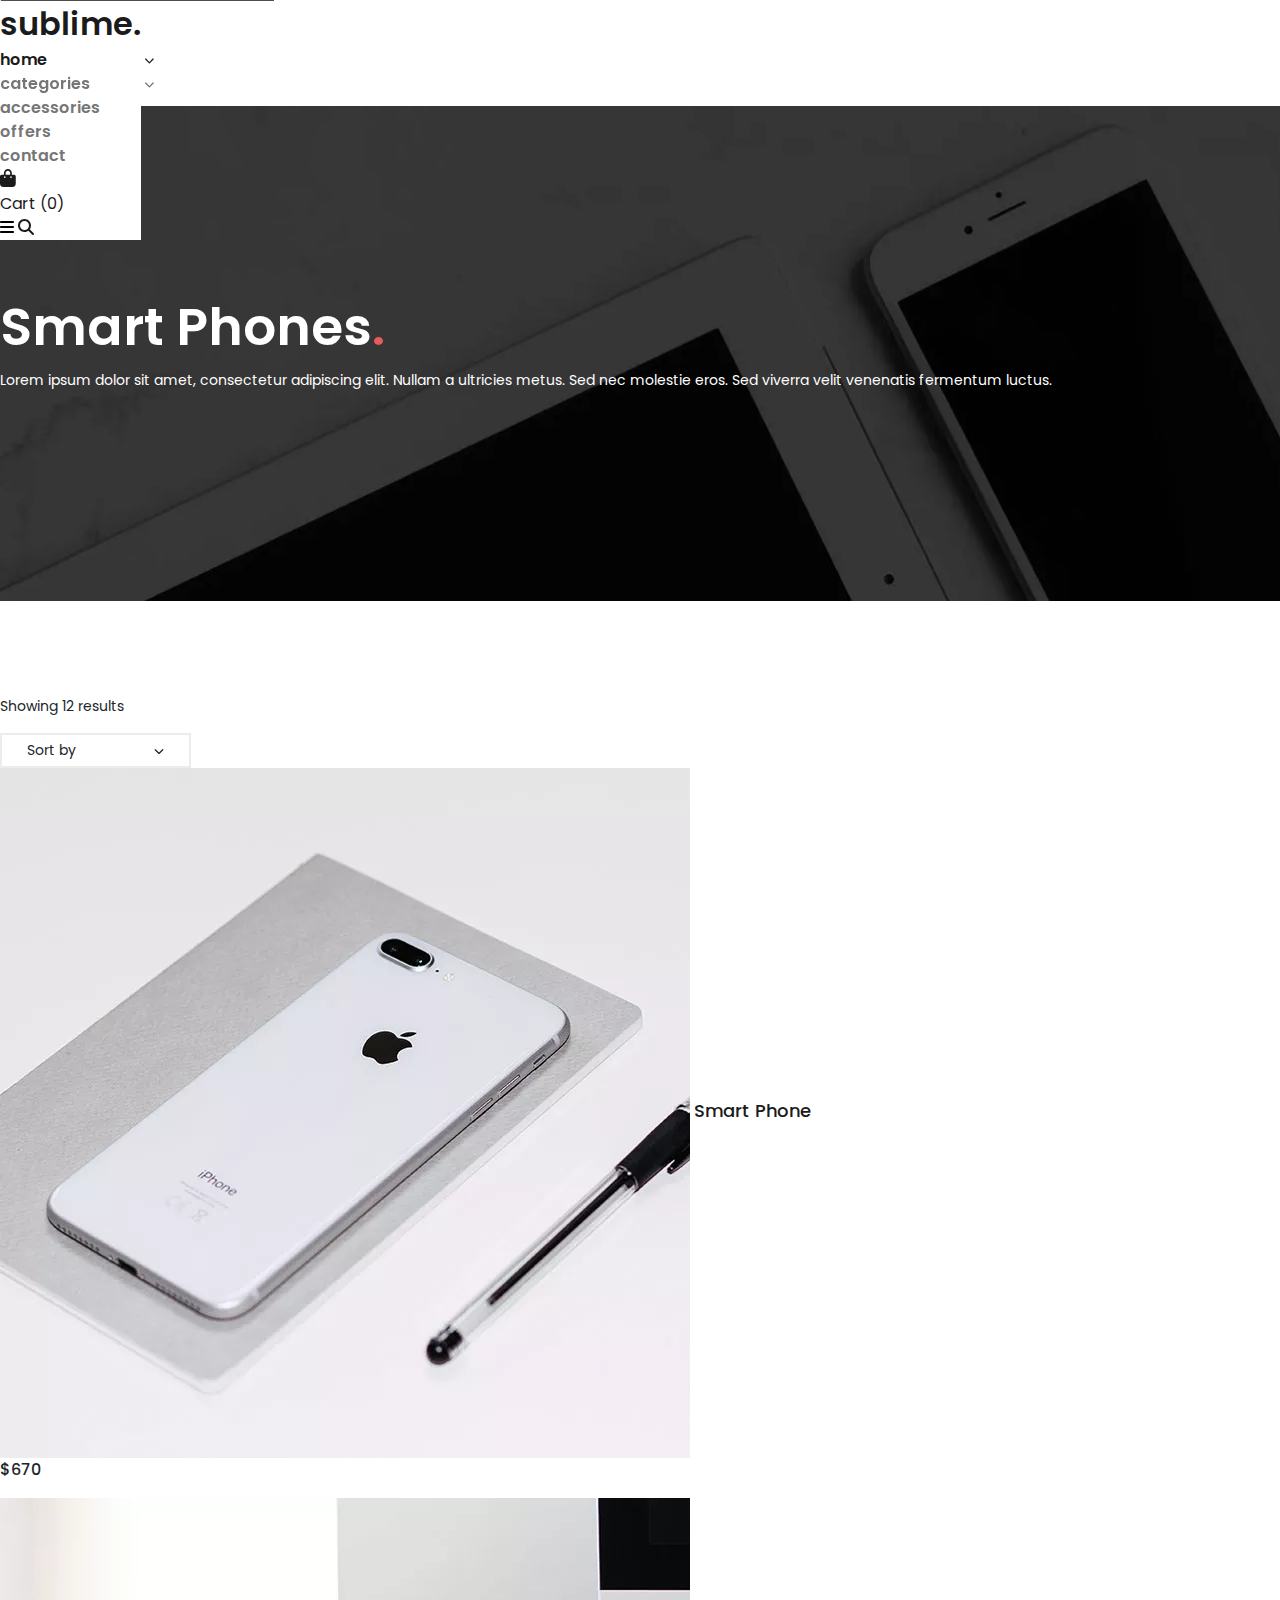
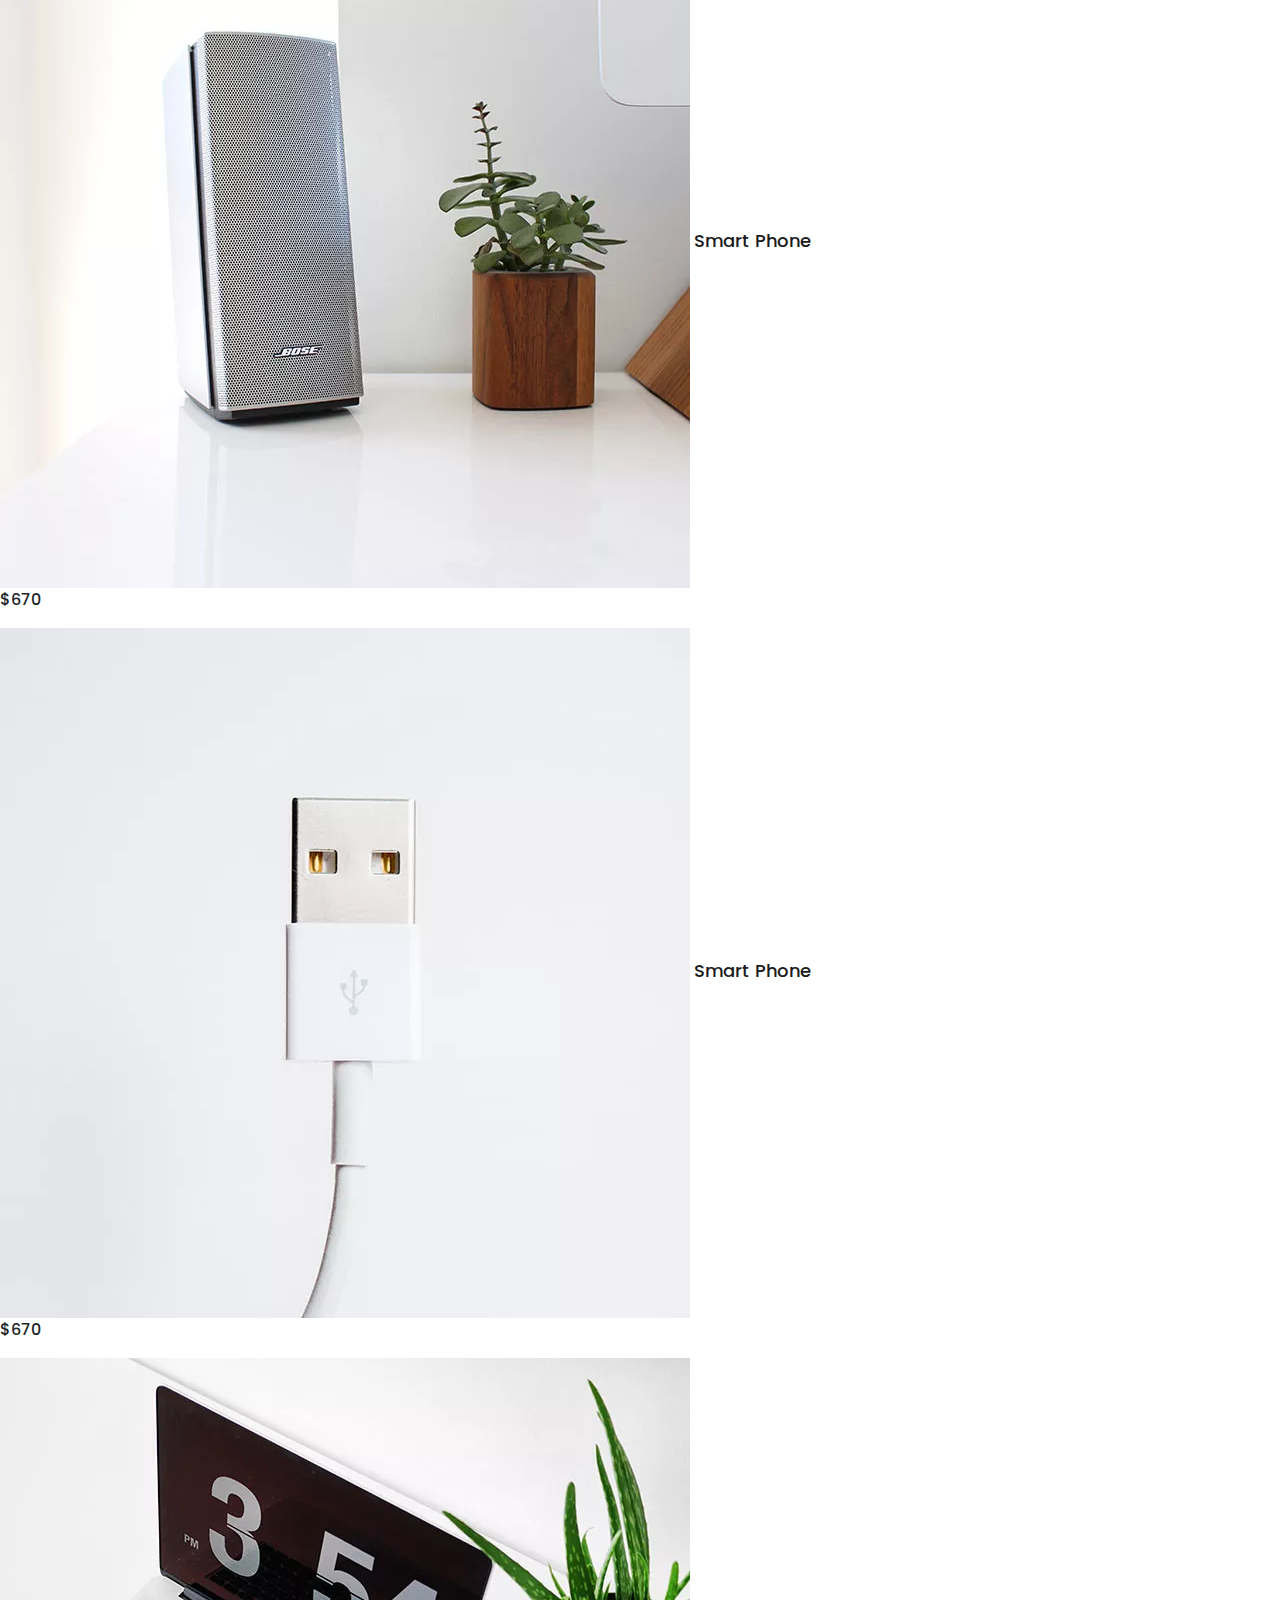
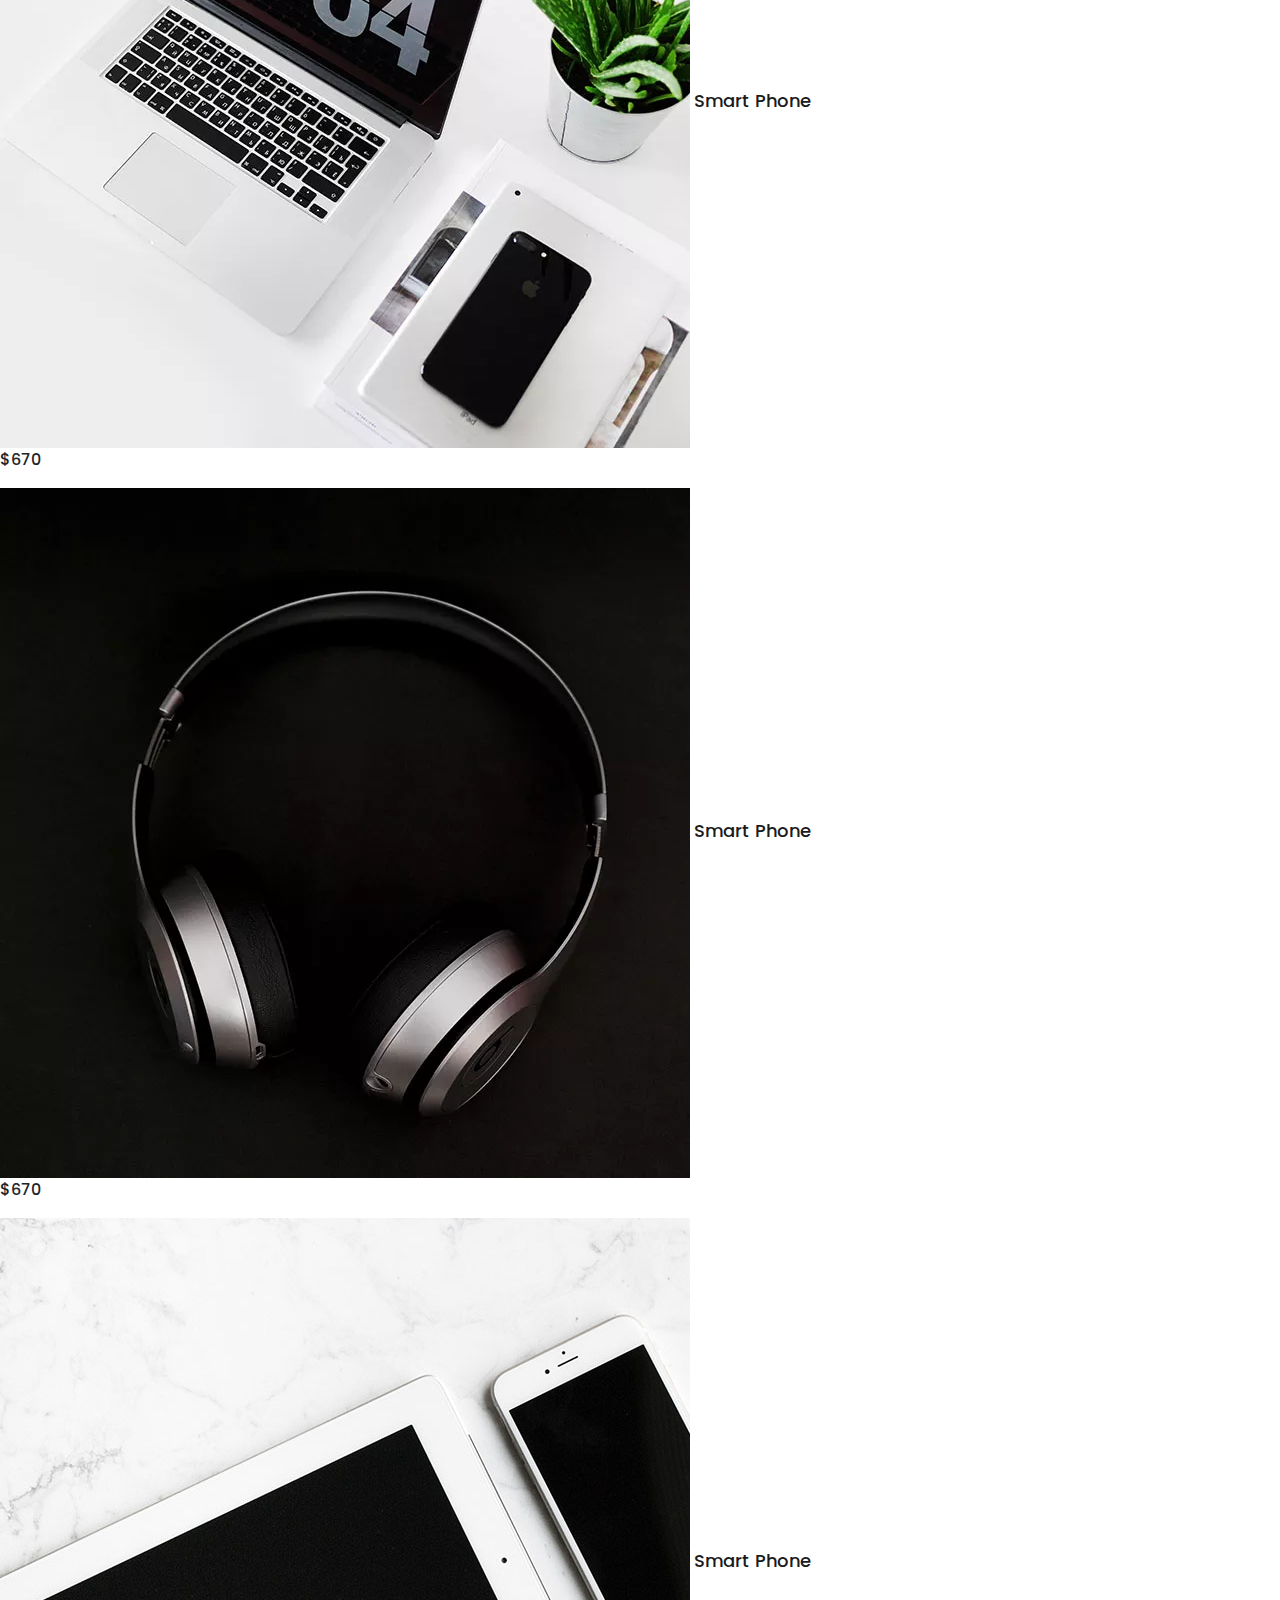
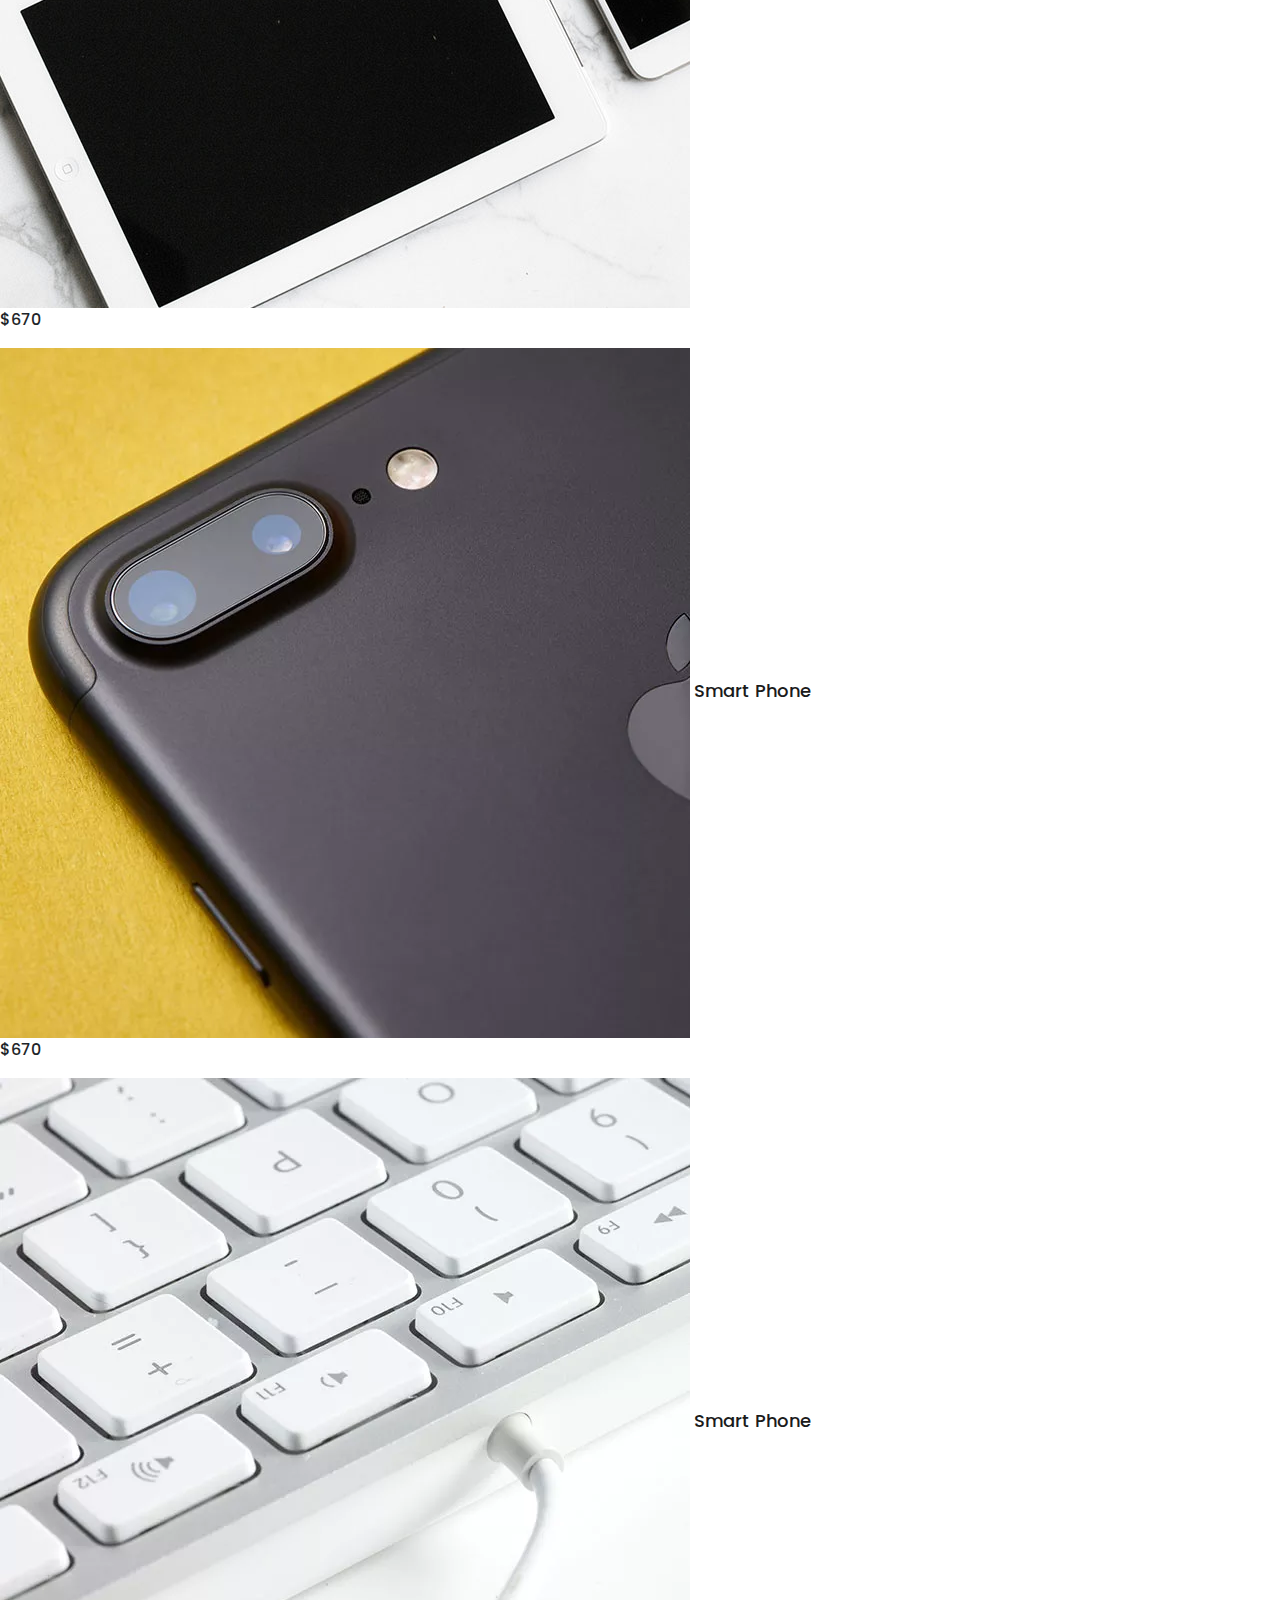
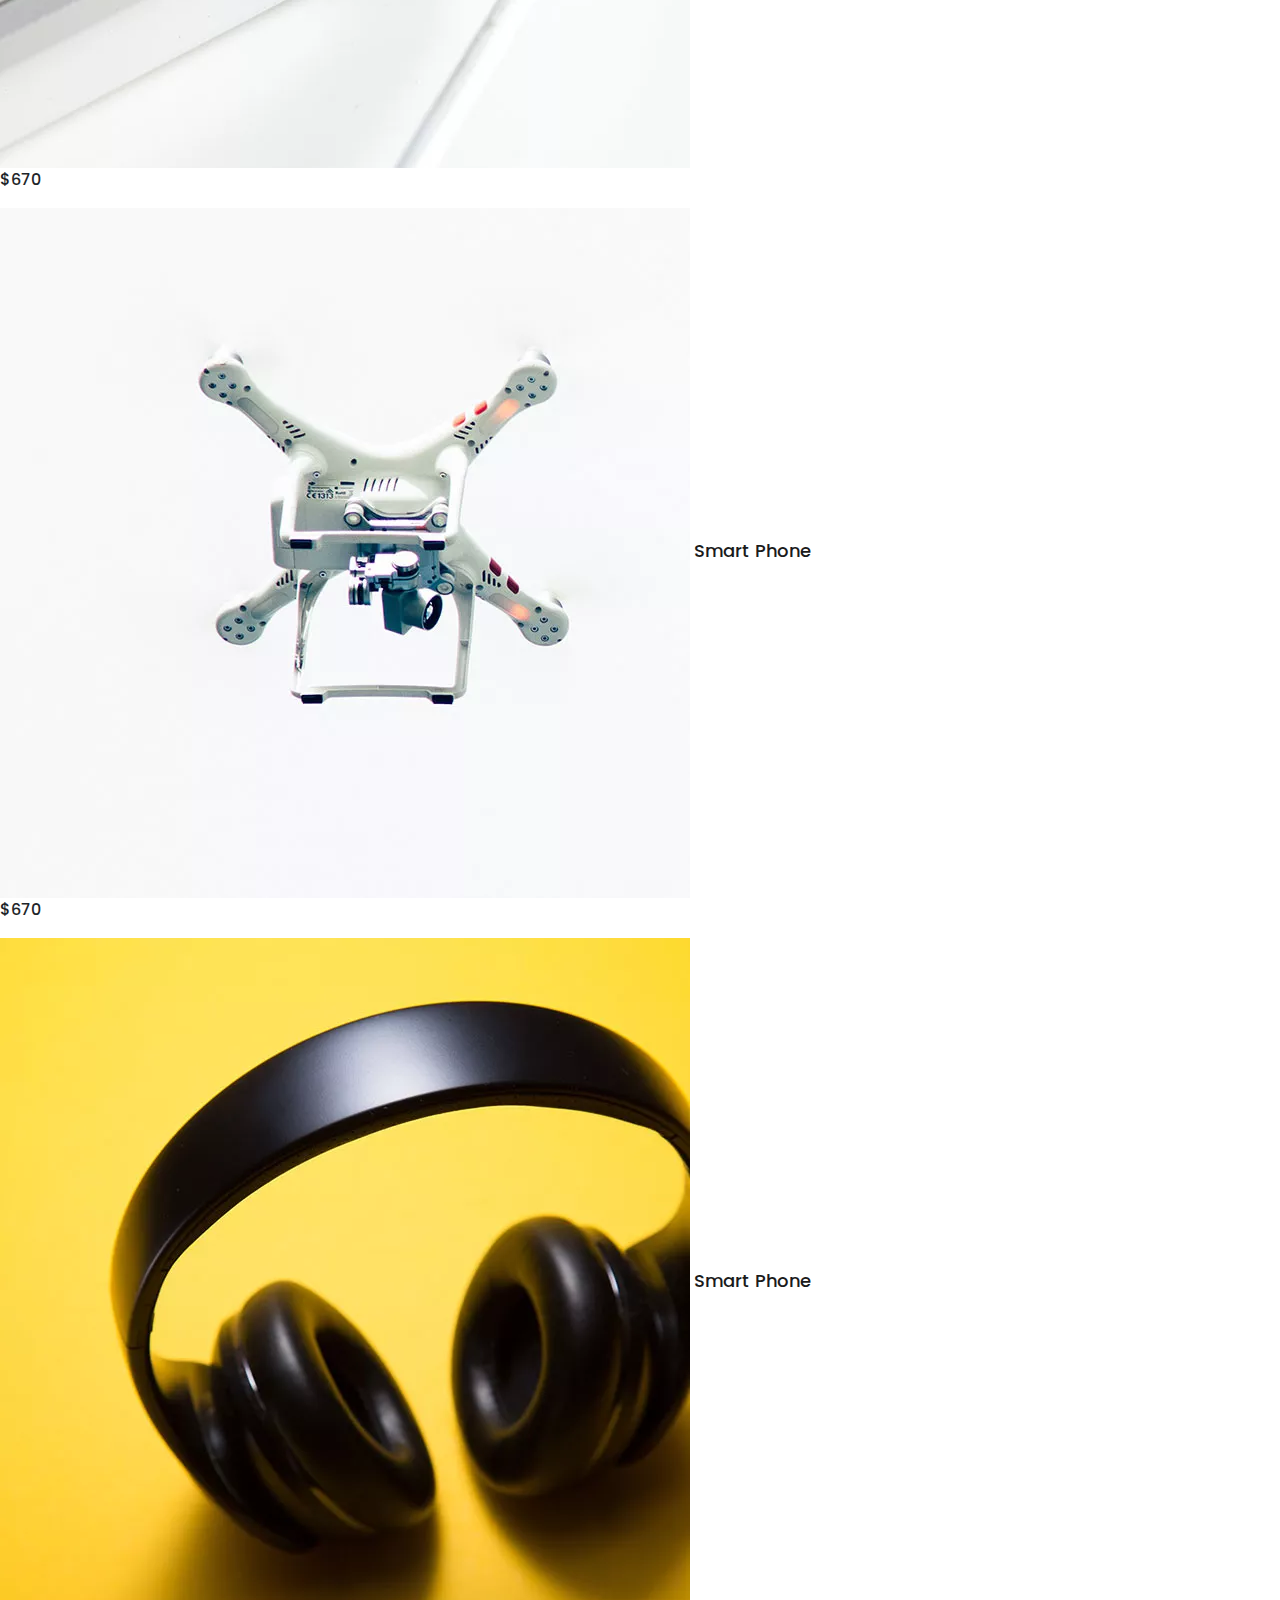
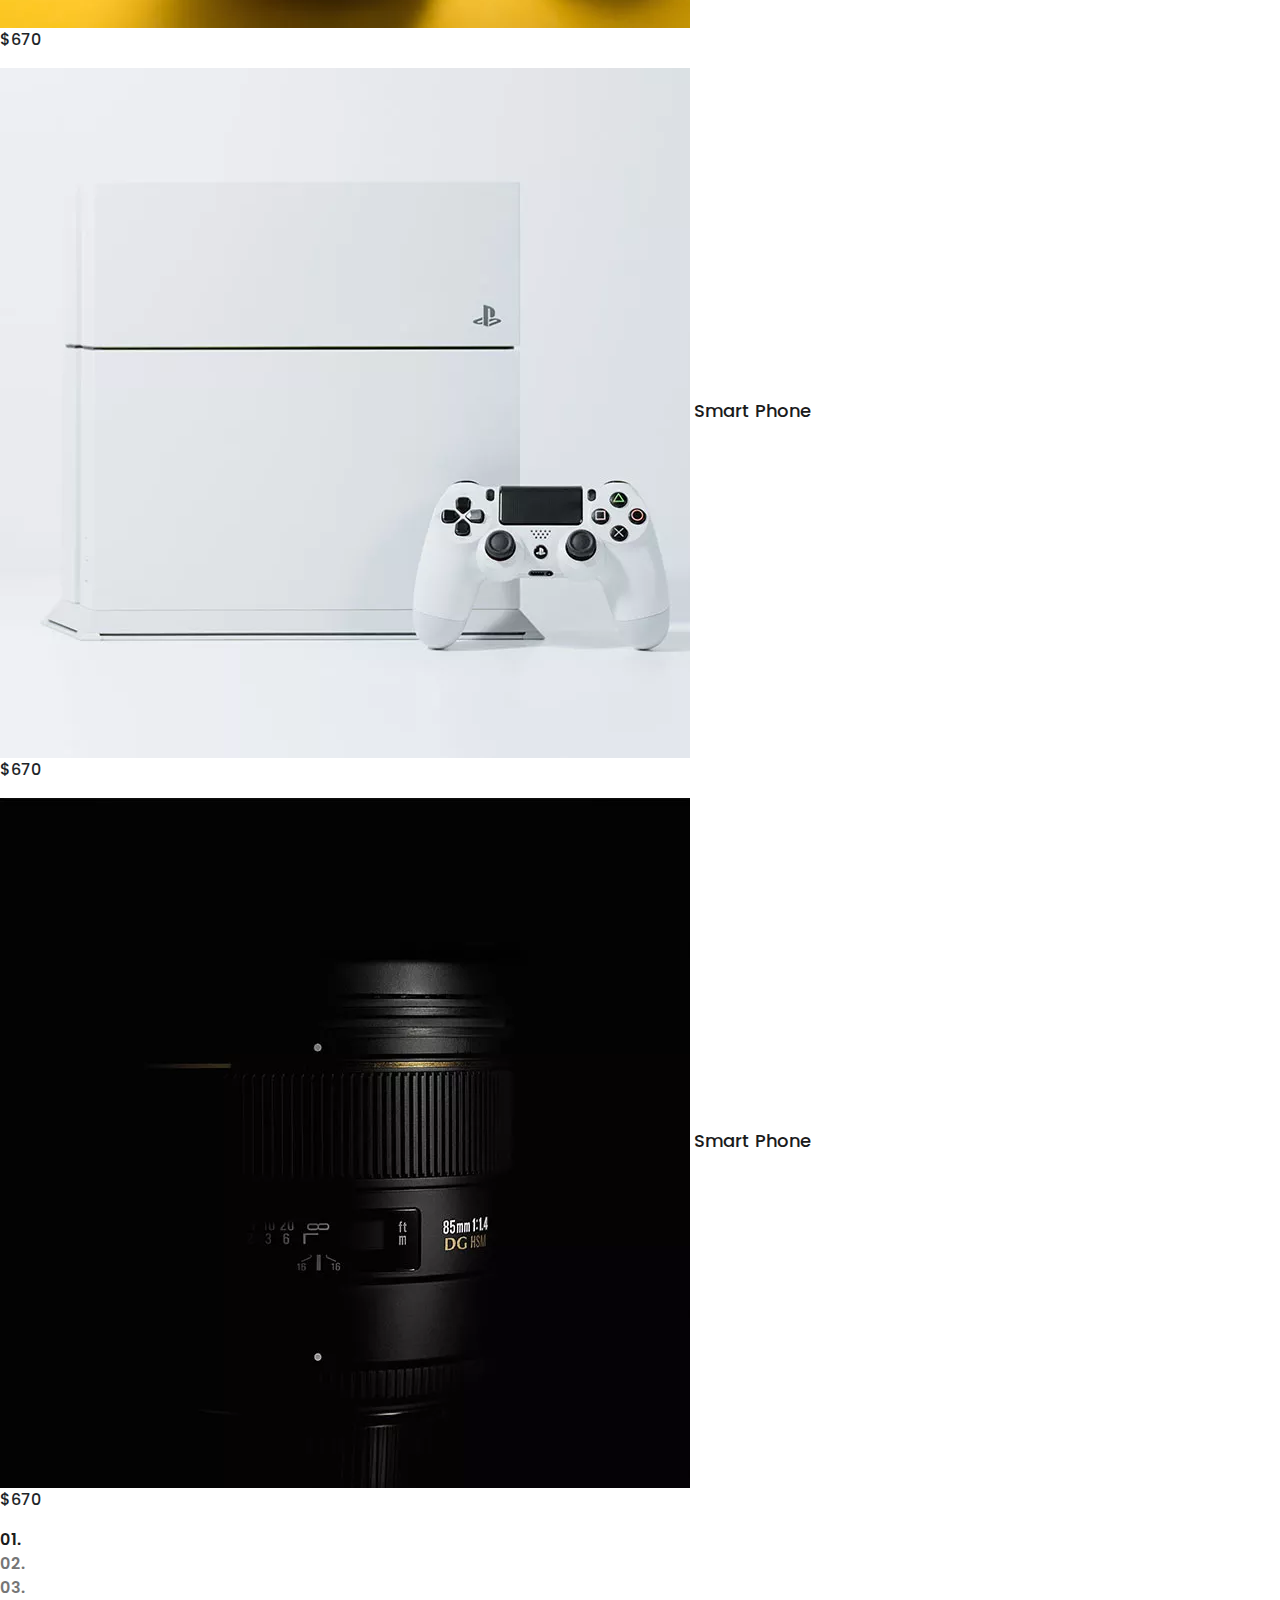
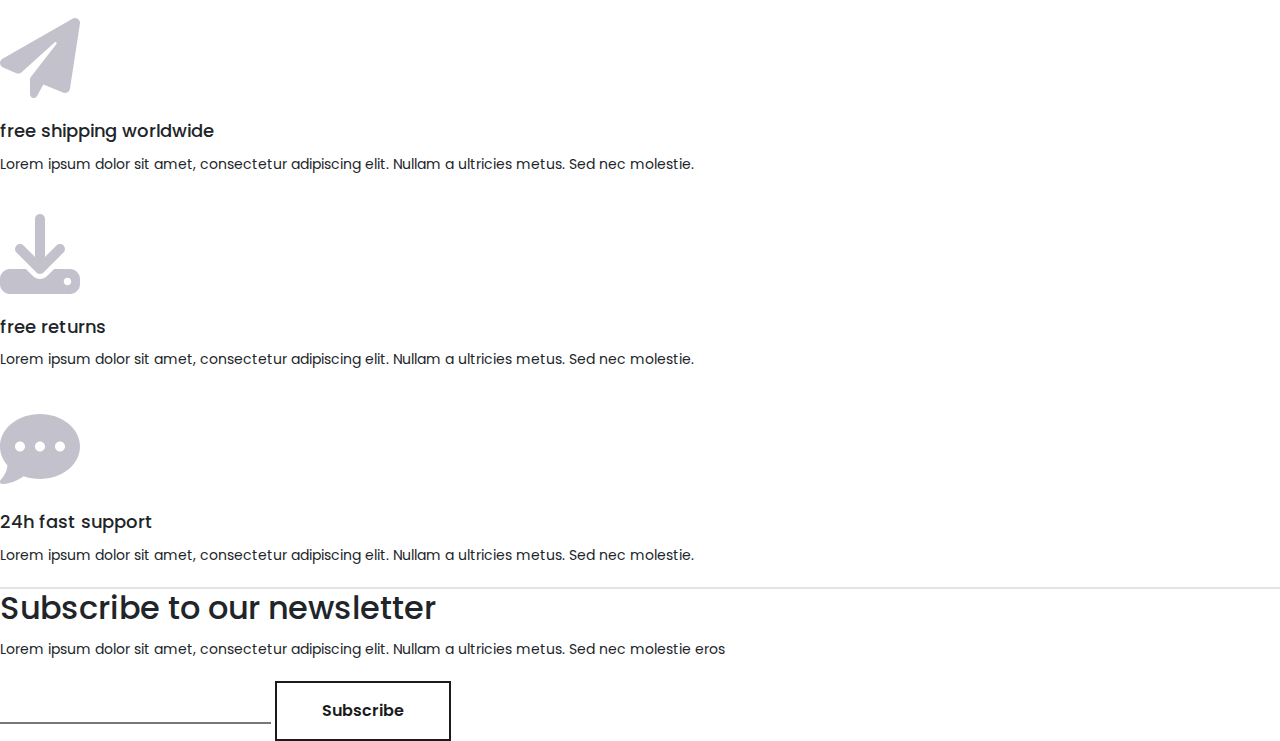
<file: categories.html>
<!doctype html>
<html lang="en">

<head>
    <title>Categories</title>
    <!-- Required meta tags -->
    <meta charset="utf-8">
    <meta name="viewport" content="width=device-width, initial-scale=1, shrink-to-fit=no">

    <link rel="stylesheet" href="css/bootstrap-reboot.min.css">
    <!-- Bootstrap CSS v5.2.0-beta1 -->
    <link rel="stylesheet" href="https://cdn.jsdelivr.net/npm/bootstrap@5.2.0/dist/css/bootstrap.min.css"
        integrity="sha384-gH2yIJqKdNHPEq0n4Mqa/HGKIhSkIHeL5AyhkYV8i59U5AR6csBvApHHNl/vI1Bx" crossorigin="anonymous">
    <link rel="stylesheet" href="css/owl.carousel.min.css">
    <link rel="stylesheet" href="css/base.css">
    <link rel="stylesheet" href="css/frame.css">
    <link rel="stylesheet" href="css/shared.css">
    <link rel="stylesheet" href="css/categories.css">
    <script src="js/all.min.js"></script>
</head>

<body id="body">
    <header class="header w-100" id="header">
        <!-- navbar -->
        <nav class="navbar navbar-expand-lg p-3 px-sm-4 py-sm-4 d-flex justify-content-between w-100" id="navbar">
            <div class="container-fluid" style="background: var(--mainWhite);">
                <!-- logo -->
                <a class="navbar-brand text-capitalize fw-bolder me-sm-4" href="index.html" id="logo">sublime.</a>
                <!-- navbar inline links -->
                <div class="nav-items d-none d-lg-block" id="navCollapse">
                    <ul class="mx-auto">
                        <li class="nav-item d-lg-inline-block mx-4 active">
                            <div class="navbar-dropdown">
                                <a class="navbar-link navbar-dropdown-button gray-black-link text-capitalize active"
                                    href="index.html">home</a>
                                <div class="navbar-dropdown-menu">
                                    <a class="dropdown-item gray-black-link" href="categories.html">Categories</a>
                                    <a class="dropdown-item gray-black-link" href="product.html">Product</a>
                                    <a class="dropdown-item gray-black-link" href="cart.html">Cart</a>
                                    <a class="dropdown-item gray-black-link" href="checkout.html">Check out</a>
                                    <a class="dropdown-item gray-black-link" href="contact.html">Contact</a>
                                </div>
                            </div>
                        </li>
                        <li class="nav-item d-lg-inline-block mx-4">
                            <div class="navbar-dropdown">
                                <a class="navbar-link navbar-dropdown-button gray-black-link text-capitalize"
                                    href="categories.html">categories</a>
                                <div class="navbar-dropdown-menu">
                                    <a class="dropdown-item gray-black-link" href="categories.html">Categories</a>
                                    <a class="dropdown-item gray-black-link" href="categories.html">Categories</a>
                                    <a class="dropdown-item gray-black-link" href="categories.html">Categories</a>
                                    <a class="dropdown-item gray-black-link" href="categories.html">Categories</a>
                                    <a class="dropdown-item gray-black-link" href="categories.html">Categories</a>
                                </div>
                            </div>
                        </li>
                        <li class="nav-item d-lg-inline-block mx-4">
                            <a class="navbar-link gray-black-link text-capitalize" href="#">accessories</a>
                        </li>
                        <li class="nav-item d-lg-inline-block mx-4">
                            <a class="navbar-link gray-black-link text-capitalize" href="#">offers</a>
                        </li>
                        <li class="nav-item d-lg-inline-block mx-4">
                            <a class="navbar-link gray-black-link text-capitalize" href="contact.html">contact</a>
                        </li>
                    </ul>
                </div>
                <div class="navbar-extras d-flex">
                    <!-- navbar shopping cart -->
                    <div class="navbar-cart me-4">
                        <a class="navbar-cart-link black-red-link d-flex align-items-center" href="cart.html">
                            <i class="fas fa-shopping-bag navbar-cart-icon d-inline-block me-2"></i>
                            <div class="navbar-cart-text">
                                Cart
                                <span class="navbar-cart-qty"> (0)</span>
                            </div>
                        </a>
                    </div>
                    <!-- navbar hamburger for openning side navigation -->
                    <button class="navbar-hamburger collapsed d-lg-none" id="navbar-hamburger"
                        onclick="openSidenav('open')">
                        <span class="navbar-icon">
                            <i class="fas fa-bars"></i>
                        </span>
                    </button>
                    <!-- navbar search button -->
                    <button class="search-button d-none d-lg-inline-block black-red-link" id="search-button"
                        onclick="openSearchBar()">
                        <i class="fas fa-search"></i>
                    </button>
                </div>
            </div>
        </nav>
        <!-- side navigation -->
        <nav class="sidenav py-4 text-end" id="sidenav">
            <div class="container-fluid px-4">
                <!-- side navigation close button -->
                <div class="d-block w-100 text-start">
                    <button class="sidenav-close mb-4" onclick="openSidenav('close')">
                        <i class="fas fa-times"></i>
                    </button>
                </div>
                <ul class="mx-auto">
                    <li class="nav-item sidenav-item">
                        <div class="sidenav-dropdown">
                            <a class="nav-link sidenav-dropdown-button black-blue-link text-capitalize py-3">home
                                <i class="fas fa-chevron-down nav-link-icon"></i>
                            </a>
                            <div class="sidenav-dropdown-menu">
                                <a class="dropdown-item black-blue-link py-3" href="categories.html">Categories</a>
                                <a class="dropdown-item black-blue-link py-3" href="product.html">Product</a>
                                <a class="dropdown-item black-blue-link py-3" href="cart.html">Cart</a>
                                <a class="dropdown-item black-blue-link py-3" href="checkout.html">Check out</a>
                                <a class="dropdown-item black-blue-link py-3" href="contact.html">Contact</a>
                            </div>
                        </div>
                    </li>
                    <li class="nav-item sidenav-item">
                        <div class="sidenav-dropdown">
                            <a class="nav-link sidenav-dropdown-button black-blue-link text-capitalize py-3">categories
                                <i class="fas fa-chevron-down nav-link-icon"></i>
                            </a>
                            <div class="sidenav-dropdown-menu">
                                <a class="dropdown-item black-blue-link py-3" href="categories.html">category</a>
                                <a class="dropdown-item black-blue-link py-3" href="categories.html">category</a>
                                <a class="dropdown-item black-blue-link py-3" href="categories.html">category</a>
                                <a class="dropdown-item black-blue-link py-3" href="categories.html">category</a>
                            </div>
                        </div>
                    </li>
                    <li class="nav-item sidenav-item">
                        <a class="nav-link black-blue-link text-capitalize py-3" href="#">accessories</a>
                    </li>
                    <li class="nav-item sidenav-item">
                        <a class="nav-link black-blue-link text-capitalize py-3" href="#">offers</a>
                    </li>
                    <li class="nav-item sidenav-item">
                        <a class="nav-link black-blue-link text-capitalize py-3" href="contact.html">contact</a>
                    </li>
                </ul>
            </div>
        </nav>
        <!-- search panel -->
        <div class="search-bar" id="search-bar">
            <div class="container">
                <div class="row justify-content-end px-2 py-3">
                    <div class="col-10 col-sm-8 col-md-6 col-lg-4">
                        <input class="search-input form-control rounded-1 px-4 py-2" type="text" placeholder="Search">
                    </div>
                </div>
            </div>
        </div>
    </header>
    <main class="main" id="main">
        <section class="landing">
            <div class="long-landing-container container-fluid">
                <div class="landing-background"></div>
                <div class="long-landing-content">
                    <div class="container">
                        <div class="row">
                            <div class="col col-12 col-sm-10 col-md-8 col-lg-6 ">
                                <div class="long-landing-title">
                                    <h1 class="sublime-title text-capitalize">Smart Phones<span>.</span></h1>
                                </div>
                                <div class="long-landing-text">
                                    <p class="sublime-subtitle">Lorem ipsum dolor sit amet, consectetur adipiscing elit.
                                        Nullam a ultricies
                                        metus. Sed nec molestie eros. Sed viverra velit venenatis fermentum luctus.</p>
                                </div>
                            </div>
                        </div>
                    </div>
                </div>
            </div>
        </section>
        <!-- products section -->
        <section class="products" id="products">
            <div class="container">
                <div class="products-heading">
                    <div class="row">
                        <div class="col col-12 col-md-auto">
                            <p class="text-secondary">Showing <span>12</span> results</p>
                        </div>
                        <div class="col col-12 col-md-auto ms-md-auto">
                            <div class="products-sorting">
                                <div class="sorting-interface">
                                    <p class="text-secondary">Sort by</p>
                                    <i class="fa fa-chevron-down text-secondary sorting-arrow"></i>
                                </div>
                                <ul class="sorting-dropdown">
                                    <li class="sorting-type">Default</li>
                                    <li class="sorting-type">Price</li>
                                    <li class="sorting-type">Name</li>
                                </ul>
                            </div>
                        </div>
                    </div>
                </div>
                <div class="products-content row row-cols-1 row-cols-sm-2 row-cols-lg-4 my-5">
                    <!-- single product -->
                    <div class="col">
                        <div class="product position-relative my-5">
                            <img class="img-fluid product-img mb-4" src="img/product-1.webp" alt="iphone-12">
                            <div class="product-badge badge-blue text-capitalize"><a href="#">new</a></div>
                            <a class="product-title black-red-link text-capitalize d-inline-block my-2" href="product.html">Smart Phone</a>
                            <p class="product-price text-muted">$670</p>
                        </div>
                    </div>
                    <!-- single product -->
                    <div class="col">
                        <div class="product position-relative my-5">
                            <img class="img-fluid product-img mb-4" src="img/product-2.webp" alt="iphone-12">
                            <div class="product-badge badge-red text-capitalize"><a href="#">sale</a></div>
                            <a class="product-title black-red-link text-capitalize d-inline-block my-2" href="product.html">Smart Phone</a>
                            <p class="product-price text-muted">$670</p>
                        </div>
                    </div>
                    <!-- single product -->
                    <div class="col">
                        <div class="product position-relative my-5">
                            <img class="img-fluid product-img mb-4" src="img/product-3.webp" alt="iphone-12">
                            <a class="product-title black-red-link text-capitalize d-inline-block my-2" href="product.html">Smart Phone</a>
                            <p class="product-price text-muted">$670</p>
                        </div>
                    </div>
                    <!-- single product -->
                    <div class="col">
                        <div class="product position-relative my-5">
                            <img class="img-fluid product-img mb-4" src="img/product-4.webp" alt="iphone-12">
                            <a class="product-title black-red-link text-capitalize d-inline-block my-2" href="product.html">Smart Phone</a>
                            <p class="product-price text-muted">$670</p>
                        </div>
                    </div>
                    <!-- single product -->
                    <div class="col">
                        <div class="product position-relative my-5">
                            <img class="img-fluid product-img mb-4" src="img/product-5.webp" alt="iphone-12">
                            <a class="product-title black-red-link text-capitalize d-inline-block my-2" href="product.html">Smart Phone</a>
                            <p class="product-price text-muted">$670</p>
                        </div>
                    </div>
                    <!-- single product -->
                    <div class="col">
                        <div class="product position-relative my-5">
                            <img class="img-fluid product-img mb-4" src="img/product-6.jfif" alt="iphone-12">
                            <div class="product-badge badge-black text-capitalize"><a href="#">hot</a></div>
                            <a class="product-title black-red-link text-capitalize d-inline-block my-2" href="product.html">Smart Phone</a>
                            <p class="product-price text-muted">$670</p>
                        </div>
                    </div>
                    <!-- single product -->
                    <div class="col">
                        <div class="product position-relative my-5">
                            <img class="img-fluid product-img mb-4" src="img/product-7.webp" alt="iphone-12">
                            <a class="product-title black-red-link text-capitalize d-inline-block my-2" href="product.html">Smart Phone</a>
                            <p class="product-price text-muted">$670</p>
                        </div>
                    </div>
                    <!-- single product -->
                    <div class="col">
                        <div class="product position-relative my-5">
                            <img class="img-fluid product-img mb-4" src="img/product-8.webp" alt="iphone-12">
                            <div class="product-badge badge-red text-capitalize"><a href="#">hot</a></div>
                            <a class="product-title black-red-link text-capitalize d-inline-block my-2" href="product.html">Smart Phone</a>
                            <p class="product-price text-muted">$670</p>
                        </div>
                    </div>
                    <!-- single product -->
                    <div class="col">
                        <div class="product position-relative my-5">
                            <img class="img-fluid product-img mb-4" src="img/product-9.jpg.webp" alt="iphone-12">
                            <div class="product-badge badge-red text-capitalize"><a href="#">sale</a></div>
                            <a class="product-title black-red-link text-capitalize d-inline-block my-2" href="product.html">Smart Phone</a>
                            <p class="product-price text-muted">$670</p>
                        </div>
                    </div>
                    <!-- single product -->
                    <div class="col">
                        <div class="product position-relative my-5">
                            <img class="img-fluid product-img mb-4" src="img/product-10.jpg.webp" alt="iphone-12">
                            <div class="product-badge badge-black text-capitalize"><a href="#">hot</a></div>
                            <a class="product-title black-red-link text-capitalize d-inline-block my-2" href="product.html">Smart Phone</a>
                            <p class="product-price text-muted">$670</p>
                        </div>
                    </div>
                    <!-- single product -->
                    <div class="col">
                        <div class="product position-relative my-5">
                            <img class="img-fluid product-img mb-4" src="img/product-11.jpg.webp" alt="iphone-12">
                            <div class="product-badge badge-blue text-capitalize"><a href="#">new</a></div>
                            <a class="product-title black-red-link text-capitalize d-inline-block my-2" href="product.html">Smart Phone</a>
                            <p class="product-price text-muted">$670</p>
                        </div>
                    </div>
                    <!-- single product -->
                    <div class="col">
                        <div class="product position-relative my-5">
                            <img class="img-fluid product-img mb-4" src="img/product-12.jpg.webp" alt="iphone-12">
                            <a class="product-title black-red-link text-capitalize d-inline-block my-2" href="product.html">Smart Phone</a>
                            <p class="product-price text-muted">$670</p>
                        </div>
                    </div>
                </div>
                <div class="products-pagination mb-5">
                    <ul class="d-flex justify-content-start align-items-centers">
                        <li><a class="gray-black-link active" href="#">01.</a></li>
                        <li><a class="gray-black-link" href="#">02.</a></li>
                        <li><a class="gray-black-link" href="#">03.</a></li>
                    </ul>
                </div>
            </div>
        </section>
        <!-- services section -->
        <section class="services" id="services">
            <div class="container">
                <div class="row justify-content-center">
                    <!-- single service -->
                    <div class="col-12 col-md-10 col-lg-4 py-5">
                        <div class="service text-center">
                            <div class="service-icon d-block">
                                <i class="fas fa-paper-plane"></i>
                            </div>
                            <h6 class="service-title text-capitalize my-3">free shipping worldwide</h6>
                            <p class="sublime-subtitle service-info text-muted">Lorem ipsum dolor sit amet, consectetur
                                adipiscing elit.
                                Nullam a
                                ultricies metus. Sed nec molestie.
                            </p>
                        </div>
                    </div>
                    <!-- single service -->
                    <div class="col-12 col-md-10 col-lg-4 py-5">
                        <div class="service text-center">
                            <div class="service-icon d-block">
                                <i class="fas fa-download"></i>
                            </div>
                            <h6 class="service-title text-capitalize my-3">free returns</h6>
                            <p class="sublime-subtitle service-info text-muted">Lorem ipsum dolor sit amet, consectetur
                                adipiscing elit.
                                Nullam a
                                ultricies metus. Sed nec molestie.
                            </p>
                        </div>
                    </div>
                    <!-- single service -->
                    <div class="col-12 col-md-10 col-lg-4 py-5">
                        <div class="service text-center">
                            <div class="service-icon d-block">
                                <i class="fas fa-comment-dots"></i>
                            </div>
                            <h6 class="service-title text-capitalize my-3">24h fast support</h6>
                            <p class="sublime-subtitle service-info text-muted">Lorem ipsum dolor sit amet, consectetur
                                adipiscing elit.
                                Nullam a
                                ultricies metus. Sed nec molestie.
                            </p>
                        </div>
                    </div>
                </div>
            </div>
        </section>
        <section class="newletter" id="newsletter">
            <div class="container">
                <div class="newsletter-border"></div>
                <div class="row justify-content-center py-5">
                    <div class="col-lg-8 py-5">
                        <form class="newsletter-form d-flex flex-column align-items-center text-center">
                            <h2 class="newsletter-title mb-3">Subscribe to our newsletter</h2>
                            <p class="sublime-subtitle newsletter-info text-muted mb-4">Lorem ipsum dolor sit amet,
                                consectetur
                                adipiscing
                                elit. Nullam a
                                ultricies metus. Sed nec molestie eros
                            </p>
                            <input class="subscribe-input text-center d-block w-100 p-2 mb-5 mt-4" type="email">
                            <button class="sublime-btn sublime-btn-black mt-2"><span>Subscribe</span></button>
                        </form>
                    </div>
                </div>
            </div>
        </section>
    </main>
    <div class="footer-overlay"></div>
    <footer class="footer" id="footer">
        <div class="footer-background"></div>
        <div class="container">
            <div class="row py-4 py-lg-5">
                <div class="col">
                    <div
                        class="footer-content text-center d-flex flex-column justify-content-between align-items-center flex-lg-row">
                        <a class="footer-logo text-capitalize fw-bolder" href="#" id="footer-logo">sublime.</a>
                        <p class="footer-copyright sublime-subtitle my-2 m-lg-0">
                            Copyright ©
                            <script>document.write(new Date().getFullYear());</script> All rights reserved | This
                            template is made by <a href="https://colorlib.com/">Colorlib</a><br>
                            and reworked by <a href="https://aminimanesh.com/">Amin</a>
                        </p>
                        <ul class="footer-socials d-flex justify-content-between mt-2">
                            <li>
                                <a class="footer-social mx-3" href="#"><i class="fab fa-pinterest"></i></a>
                            </li>
                            <li>
                                <a class="footer-social mx-3" href="#"><i class="fab fa-instagram"></i></a>
                            </li>
                            <li>
                                <a class="footer-social mx-3" href="#"><i class="fab fa-facebook-f"></i></a>
                            </li>
                            <li>
                                <a class="footer-social mx-3" href="#"><i class="fab fa-twitter"></i></a>
                            </li>
                        </ul>
                    </div>
                </div>
            </div>
        </div>
    </footer>

    <script src="https://code.jquery.com/jquery-3.6.1.min.js"
        integrity="sha256-o88AwQnZB+VDvE9tvIXrMQaPlFFSUTR+nldQm1LuPXQ=" crossorigin="anonymous"></script>
    <!-- Bootstrap JavaScript Libraries -->
    <script src="https://cdn.jsdelivr.net/npm/@popperjs/core@2.11.5/dist/umd/popper.min.js"
        integrity="sha384-Xe+8cL9oJa6tN/veChSP7q+mnSPaj5Bcu9mPX5F5xIGE0DVittaqT5lorf0EI7Vk" crossorigin="anonymous">
        </script>
    <script src="https://cdn.jsdelivr.net/npm/bootstrap@5.2.0/dist/js/bootstrap.min.js"
        integrity="sha384-ODmDIVzN+pFdexxHEHFBQH3/9/vQ9uori45z4JjnFsRydbmQbmL5t1tQ0culUzyK" crossorigin="anonymous">
        </script>
    <script src="js/owl.carousel.min.js"></script>
    <script src="js/script.js"></script>
</body>

</html>
</file>
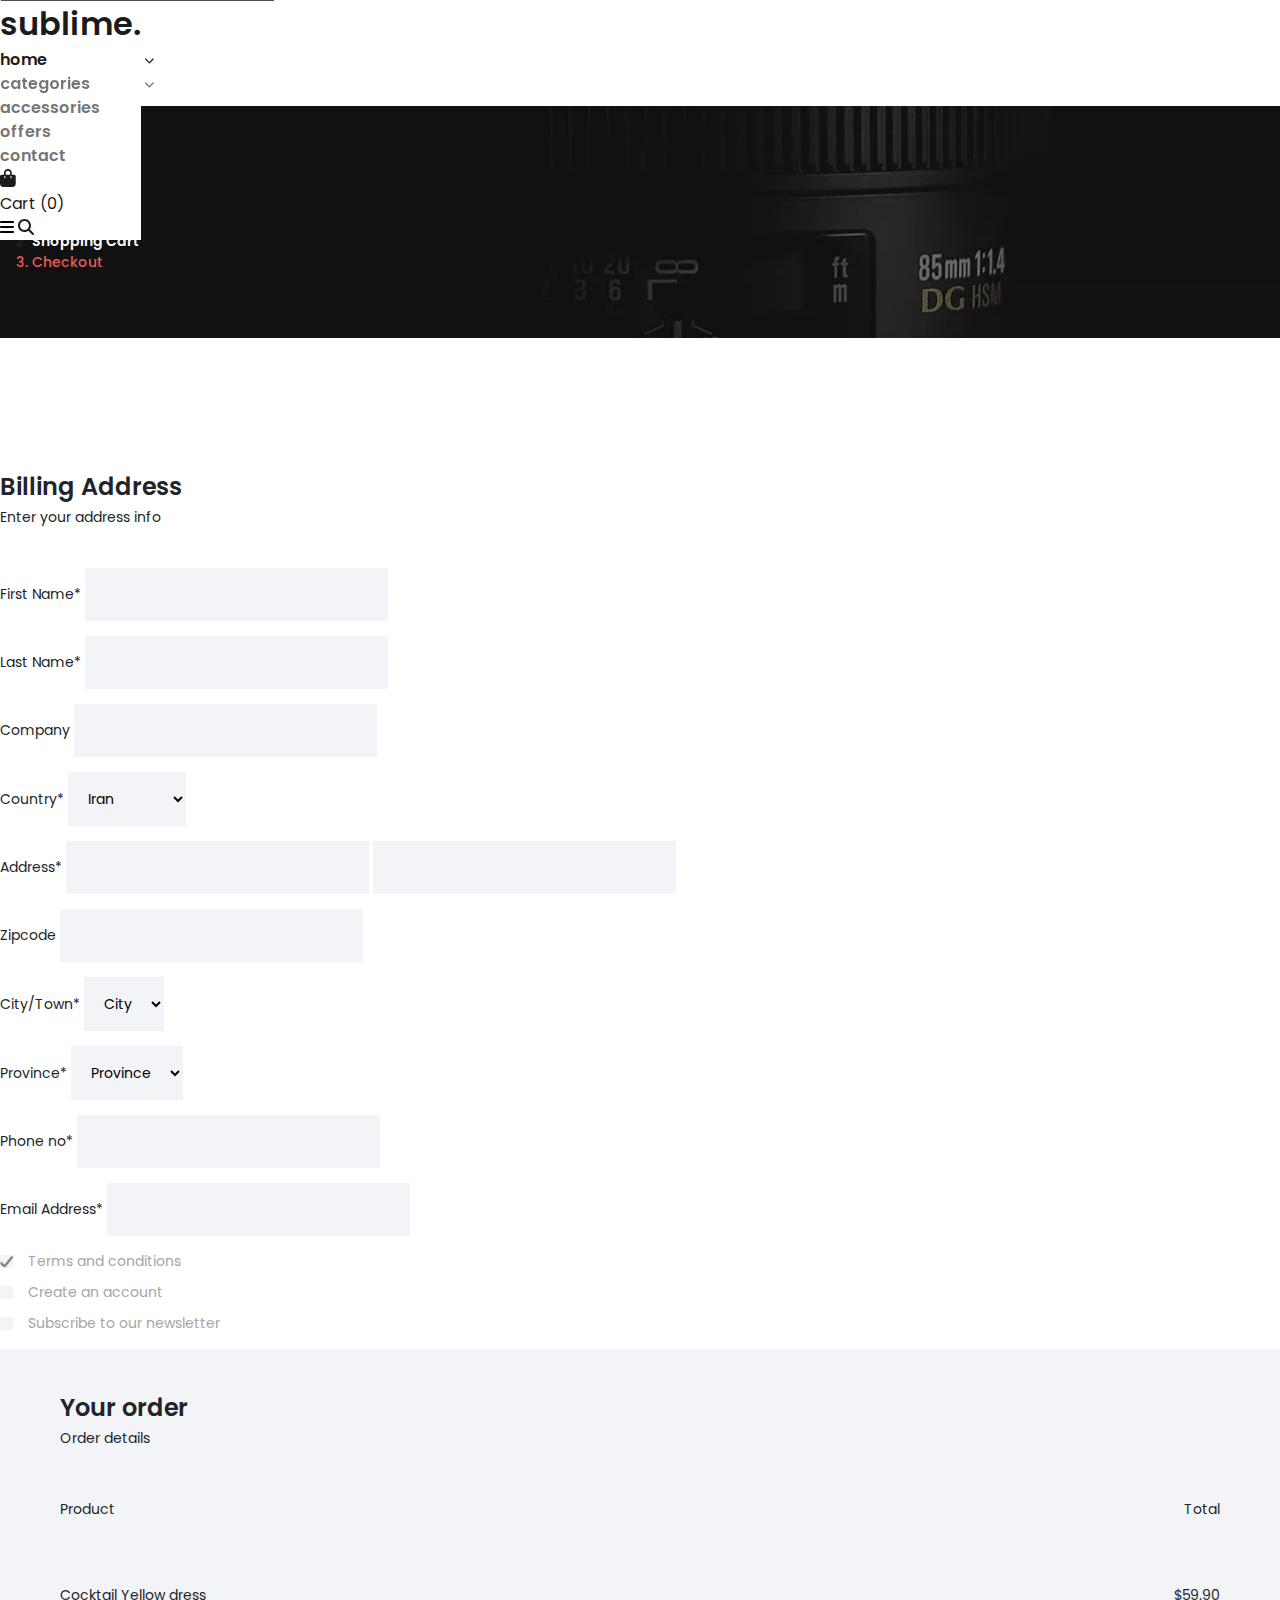
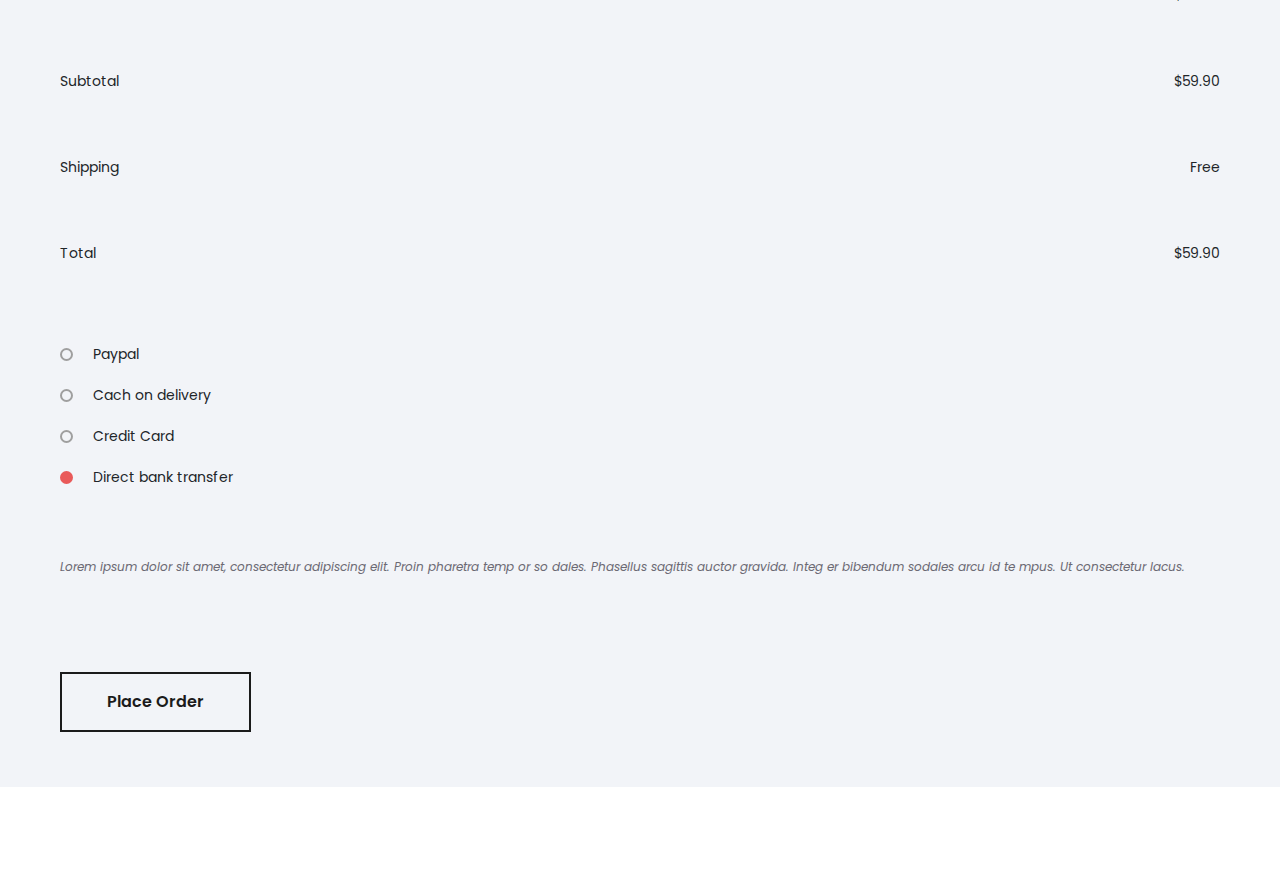
<file: checkout.html>
<!doctype html>
<html lang="en">

<head>
    <title>Checkout</title>
    <!-- Required meta tags -->
    <meta charset="utf-8">
    <meta name="viewport" content="width=device-width, initial-scale=1, shrink-to-fit=no">

    <link rel="stylesheet" href="css/bootstrap-reboot.min.css">
    <!-- Bootstrap CSS v5.2.0-beta1 -->
    <link rel="stylesheet" href="https://cdn.jsdelivr.net/npm/bootstrap@5.2.0/dist/css/bootstrap.min.css"
        integrity="sha384-gH2yIJqKdNHPEq0n4Mqa/HGKIhSkIHeL5AyhkYV8i59U5AR6csBvApHHNl/vI1Bx" crossorigin="anonymous">
    <link rel="stylesheet" href="css/owl.carousel.min.css">
    <link rel="stylesheet" href="css/base.css">
    <link rel="stylesheet" href="css/frame.css">
    <link rel="stylesheet" href="css/shared.css">
    <link rel="stylesheet" href="css/checkout.css">
    <script src="js/all.min.js"></script>
</head>

<body id="body">
    <header class="header w-100" id="header">
        <!-- navbar -->
        <nav class="navbar navbar-expand-lg p-3 px-sm-4 py-sm-4 d-flex justify-content-between w-100" id="navbar">
            <div class="container-fluid" style="background: var(--mainWhite);">
                <!-- logo -->
                <a class="navbar-brand text-capitalize fw-bolder me-sm-4" href="index.html" id="logo">sublime.</a>
                <!-- navbar inline links -->
                <div class="nav-items d-none d-lg-block" id="navCollapse">
                    <ul class="mx-auto">
                        <li class="nav-item d-lg-inline-block mx-4 active">
                            <div class="navbar-dropdown">
                                <a class="navbar-link navbar-dropdown-button gray-black-link text-capitalize active"
                                    href="index.html">home</a>
                                <div class="navbar-dropdown-menu">
                                    <a class="dropdown-item gray-black-link" href="categories.html">Categories</a>
                                    <a class="dropdown-item gray-black-link" href="product.html">Product</a>
                                    <a class="dropdown-item gray-black-link" href="cart.html">Cart</a>
                                    <a class="dropdown-item gray-black-link" href="checkout.html">Check out</a>
                                    <a class="dropdown-item gray-black-link" href="contact.html">Contact</a>
                                </div>
                            </div>
                        </li>
                        <li class="nav-item d-lg-inline-block mx-4">
                            <div class="navbar-dropdown">
                                <a class="navbar-link navbar-dropdown-button gray-black-link text-capitalize"
                                    href="categories.html">categories</a>
                                <div class="navbar-dropdown-menu">
                                    <a class="dropdown-item gray-black-link" href="categories.html">Categories</a>
                                    <a class="dropdown-item gray-black-link" href="categories.html">Categories</a>
                                    <a class="dropdown-item gray-black-link" href="categories.html">Categories</a>
                                    <a class="dropdown-item gray-black-link" href="categories.html">Categories</a>
                                    <a class="dropdown-item gray-black-link" href="categories.html">Categories</a>
                                </div>
                            </div>
                        </li>
                        <li class="nav-item d-lg-inline-block mx-4">
                            <a class="navbar-link gray-black-link text-capitalize" href="#">accessories</a>
                        </li>
                        <li class="nav-item d-lg-inline-block mx-4">
                            <a class="navbar-link gray-black-link text-capitalize" href="#">offers</a>
                        </li>
                        <li class="nav-item d-lg-inline-block mx-4">
                            <a class="navbar-link gray-black-link text-capitalize" href="contact.html">contact</a>
                        </li>
                    </ul>
                </div>
                <div class="navbar-extras d-flex">
                    <!-- navbar shopping cart -->
                    <div class="navbar-cart me-4">
                        <a class="navbar-cart-link black-red-link d-flex align-items-center" href="cart.html">
                            <i class="fas fa-shopping-bag navbar-cart-icon d-inline-block me-2"></i>
                            <div class="navbar-cart-text">
                                Cart
                                <span class="navbar-cart-qty"> (0)</span>
                            </div>
                        </a>
                    </div>
                    <!-- navbar hamburger for openning side navigation -->
                    <button class="navbar-hamburger collapsed d-lg-none" id="navbar-hamburger"
                        onclick="openSidenav('open')">
                        <span class="navbar-icon">
                            <i class="fas fa-bars"></i>
                        </span>
                    </button>
                    <!-- navbar search button -->
                    <button class="search-button d-none d-lg-inline-block black-red-link" id="search-button"
                        onclick="openSearchBar()">
                        <i class="fas fa-search"></i>
                    </button>
                </div>
            </div>
        </nav>
        <!-- side navigation -->
        <nav class="sidenav py-4 text-end" id="sidenav">
            <div class="container-fluid px-4">
                <!-- side navigation close button -->
                <div class="d-block w-100 text-start">
                    <button class="sidenav-close mb-4" onclick="openSidenav('close')">
                        <i class="fas fa-times"></i>
                    </button>
                </div>
                <ul class="mx-auto">
                    <li class="nav-item sidenav-item">
                        <div class="sidenav-dropdown">
                            <a class="nav-link sidenav-dropdown-button black-blue-link text-capitalize py-3">home
                                <i class="fas fa-chevron-down nav-link-icon"></i>
                            </a>
                            <div class="sidenav-dropdown-menu">
                                <a class="dropdown-item black-blue-link py-3" href="categories.html">Categories</a>
                                <a class="dropdown-item black-blue-link py-3" href="product.html">Product</a>
                                <a class="dropdown-item black-blue-link py-3" href="cart.html">Cart</a>
                                <a class="dropdown-item black-blue-link py-3" href="checkout.html">Check out</a>
                                <a class="dropdown-item black-blue-link py-3" href="contact.html">Contact</a>
                            </div>
                        </div>
                    </li>
                    <li class="nav-item sidenav-item">
                        <div class="sidenav-dropdown">
                            <a class="nav-link sidenav-dropdown-button black-blue-link text-capitalize py-3">categories
                                <i class="fas fa-chevron-down nav-link-icon"></i>
                            </a>
                            <div class="sidenav-dropdown-menu">
                                <a class="dropdown-item black-blue-link py-3" href="categories.html">category</a>
                                <a class="dropdown-item black-blue-link py-3" href="categories.html">category</a>
                                <a class="dropdown-item black-blue-link py-3" href="categories.html">category</a>
                                <a class="dropdown-item black-blue-link py-3" href="categories.html">category</a>
                            </div>
                        </div>
                    </li>
                    <li class="nav-item sidenav-item">
                        <a class="nav-link black-blue-link text-capitalize py-3" href="#">accessories</a>
                    </li>
                    <li class="nav-item sidenav-item">
                        <a class="nav-link black-blue-link text-capitalize py-3" href="#">offers</a>
                    </li>
                    <li class="nav-item sidenav-item">
                        <a class="nav-link black-blue-link text-capitalize py-3" href="contact.html">contact</a>
                    </li>
                </ul>
            </div>
        </nav>
        <!-- search panel -->
        <div class="search-bar" id="search-bar">
            <div class="container">
                <div class="row justify-content-end px-2 py-3">
                    <div class="col-10 col-sm-8 col-md-6 col-lg-4">
                        <input class="search-input form-control rounded-1 px-4 py-2" type="text" placeholder="Search">
                    </div>
                </div>
            </div>
        </div>
    </header>
    <main class="main" id="main">
        <section class="landing">
            <div class="container-fluid short-landing-container">
                <div class="landing-background"></div>
                <section class="short-landing-content">
                    <div class="container">
                        <nav aria-label="breadcrumb">
                            <ol class="breadcrumb">
                                <li class="breadcrumb-item"><a class="white-red-link" href="index.html">Home</a></li>
                                <li class="breadcrumb-item"><a class="white-red-link" href="cart.html">Shopping Cart</a>
                                </li>
                                <li class="breadcrumb-item active" aria-current="page">Checkout</li>
                            </ol>
                        </nav>
                    </div>
                </section>
            </div>
        </section>
        <section class="checkout">
            <div class="container">
                <div class="row">
                    <div class="col col-12 col-lg-6">
                        <section class="billing-address">
                            <div class="billing-heading">
                                <h4 class="section-title">Billing Address</h4>
                                <p class="text-secondary">Enter your address info</p>
                            </div>
                            <div class="billing-form">
                                <form>
                                    <div class="row">
                                        <div class="col col-12 col-xl-6">
                                            <label for="txtFirstName" class="form-label text-secondary">First
                                                Name*</label>
                                            <input type="text" class="sublime-input-text form-control" id="txtFirstName"
                                                title="Please fill out this field." required>
                                        </div>
                                        <div class="col col-12 col-xl-6">
                                            <label for="txtLastName" class="form-label text-secondary">Last
                                                Name*</label>
                                            <input type="text" class="sublime-input-text form-control" id="txtLastName"
                                                title="Please fill out this field." required>
                                        </div>
                                        <div class="col col-12">
                                            <label for="txtCompany" class="form-label text-secondary">Company</label>
                                            <input type="text" class="sublime-input-text form-control" id="txtCompany">
                                        </div>
                                        <div class="col col-12">
                                            <label for="sltCountry" class="form-label text-secondary">Country*</label>
                                            <select name="sltCountry" id="sltCountry"
                                                class="sublime-input-text form-select" required>
                                                <option>Iran</option>
                                                <option>Germany</option>
                                                <option>USA</option>
                                                <option>Italy</option>
                                                <option>Sweden</option>
                                                <option>Turkey</option>
                                            </select>
                                        </div>
                                        <div class="col col-12">
                                            <label for="txtAdress" class="form-label text-secondary">Address*</label>
                                            <input type="text" class="sublime-input-text form-control mb-3"
                                                id="txtAdress" required>
                                            <input type="text" class="sublime-input-text form-control" id="txtAdress">
                                        </div>
                                        <div class="col col-12">
                                            <label for="txtZipcode" class="form-label text-secondary">Zipcode</label>
                                            <input type="text" class="sublime-input-text form-control" id="txtZipcode"
                                                required>
                                        </div>
                                        <div class="col col-12">
                                            <label for="sltCity" class="form-label text-secondary">City/Town*</label>
                                            <select name="sltCity" id="sltCity" class="sublime-input-text form-select"
                                                required>
                                                <option>City</option>
                                                <option>City</option>
                                                <option>City</option>
                                                <option>City</option>
                                                <option>City</option>
                                                <option>City</option>
                                            </select>
                                        </div>
                                        <div class="col col-12">
                                            <label for="sltProvince" class="form-label text-secondary">Province*</label>
                                            <select name="sltProvince" id="sltProvince"
                                                class="sublime-input-text form-select" required>
                                                <option>Province</option>
                                                <option>Province</option>
                                                <option>Province</option>
                                                <option>Province</option>
                                                <option>Province</option>
                                                <option>Province</option>
                                            </select>
                                        </div>
                                        <div class="col col-12">
                                            <label for="txtPhoneNo" class="form-label text-secondary">Phone no*</label>
                                            <input type="phone" class="sublime-input-text form-control" id="txtPhoneNo"
                                                required>
                                        </div>
                                        <div class="col col-12">
                                            <label for="txtEmail" class="form-label text-secondary">Email
                                                Address*</label>
                                            <input type="email" class="sublime-input-text form-control" id="txtEmail"
                                                required>
                                        </div>
                                        <div class="billing-extras col col-12 mt-3">
                                            <div class="sublime-checkbox">
                                                <input type="checkbox" name="checkbox" checked>
                                                <span class="checkmark">
                                                    <img src="img/check.png.webp" alt="check">
                                                </span>
                                                <p class="label">Terms and conditions</p>
                                            </div>
                                            <div class="sublime-checkbox">
                                                <input type="checkbox" name="checkbox">
                                                <span class="checkmark">
                                                    <img src="img/check.png.webp" alt="check">
                                                </span>
                                                <p class="label">Create an account</p>
                                            </div>
                                            <div class="sublime-checkbox">
                                                <input type="checkbox" name="checkbox">
                                                <span class="checkmark">
                                                    <img src="img/check.png.webp" alt="check">
                                                </span>
                                                <p class="label">Subscribe to our newsletter</p>
                                            </div>
                                        </div>
                                    </div>
                                </form>
                            </div>
                        </section>
                    </div>
                    <div class="col col-12 col-lg-6">
                        <section class="order-summary">
                            <div class="order-summary-heading">
                                <h4 class="section-title">Your order</h4>
                                <p class="text-secondary">Order details</p>
                            </div>
                            <div class="order-calculate">
                                <ul>
                                    <li>
                                        <span>Product</span>
                                        <span>Total</span>
                                    </li>
                                    <li>
                                        <span>Cocktail Yellow dress</span>
                                        <span>$59.90</span>
                                    </li>
                                    <li>
                                        <span>Subtotal</span>
                                        <span>$59.90</span>
                                    </li>
                                    <li>
                                        <span>Shipping</span>
                                        <span>Free</span>
                                    </li>
                                    <li>
                                        <span>Total</span>
                                        <span>$59.90</span>
                                    </li>
                                </ul>
                            </div>
                            <div class="payment-method">
                                <div class="sublime-radio">
                                    <input type="radio" name="radio" checked>
                                    <span class="checkmark"></span>
                                    <p class="label">Paypal</p>
                                </div>
                                <div class="sublime-radio">
                                    <input type="radio" name="radio" checked>
                                    <span class="checkmark"></span>
                                    <p class="label">Cach on delivery</p>
                                </div>
                                <div class="sublime-radio">
                                    <input type="radio" name="radio" checked>
                                    <span class="checkmark"></span>
                                    <p class="label">Credit Card</p>
                                </div>
                                <div class="sublime-radio">
                                    <input type="radio" name="radio" checked>
                                    <span class="checkmark"></span>
                                    <p class="label">Direct bank transfer</p>
                                </div>
                            </div>
                            <div class="order-description">
                                <p>Lorem ipsum dolor sit amet, consectetur adipiscing elit. Proin pharetra temp or so
                                    dales. Phasellus sagittis auctor gravida. Integ er bibendum sodales arcu id te mpus.
                                    Ut consectetur lacus.</p>
                            </div>
                            <button type="submit"
                                class="order-btn sublime-btn sublime-btn-black d-block w-100"><span>Place
                                    Order</span></button>
                        </section>
                    </div>
                </div>
            </div>
        </section>
    </main>
    <div class="footer-overlay"></div>
    <footer class="footer" id="footer">
        <div class="footer-background"></div>
        <div class="container">
            <div class="row py-4 py-lg-5">
                <div class="col">
                    <div
                        class="footer-content text-center d-flex flex-column justify-content-between align-items-center flex-lg-row">
                        <a class="footer-logo text-capitalize fw-bolder" href="#" id="footer-logo">sublime.</a>
                        <p class="footer-copyright sublime-subtitle my-2 m-lg-0">
                            Copyright ©
                            <script>document.write(new Date().getFullYear());</script> All rights reserved | This
                            template is made by <a href="https://colorlib.com/">Colorlib</a><br>
                            and reworked by <a href="https://aminimanesh.com/">Amin</a>
                        </p>
                        <ul class="footer-socials d-flex justify-content-between mt-2">
                            <li>
                                <a class="footer-social mx-3" href="#"><i class="fab fa-pinterest"></i></a>
                            </li>
                            <li>
                                <a class="footer-social mx-3" href="#"><i class="fab fa-instagram"></i></a>
                            </li>
                            <li>
                                <a class="footer-social mx-3" href="#"><i class="fab fa-facebook-f"></i></a>
                            </li>
                            <li>
                                <a class="footer-social mx-3" href="#"><i class="fab fa-twitter"></i></a>
                            </li>
                        </ul>
                    </div>
                </div>
            </div>
        </div>
    </footer>

    <script src="https://code.jquery.com/jquery-3.6.1.min.js"
        integrity="sha256-o88AwQnZB+VDvE9tvIXrMQaPlFFSUTR+nldQm1LuPXQ=" crossorigin="anonymous"></script>
    <!-- Bootstrap JavaScript Libraries -->
    <script src="https://cdn.jsdelivr.net/npm/@popperjs/core@2.11.5/dist/umd/popper.min.js"
        integrity="sha384-Xe+8cL9oJa6tN/veChSP7q+mnSPaj5Bcu9mPX5F5xIGE0DVittaqT5lorf0EI7Vk" crossorigin="anonymous">
        </script>
    <script src="https://cdn.jsdelivr.net/npm/bootstrap@5.2.0/dist/js/bootstrap.min.js"
        integrity="sha384-ODmDIVzN+pFdexxHEHFBQH3/9/vQ9uori45z4JjnFsRydbmQbmL5t1tQ0culUzyK" crossorigin="anonymous">
        </script>
    <script src="js/owl.carousel.min.js"></script>
    <script src="js/script.js"></script>
</body>

</html>
</file>
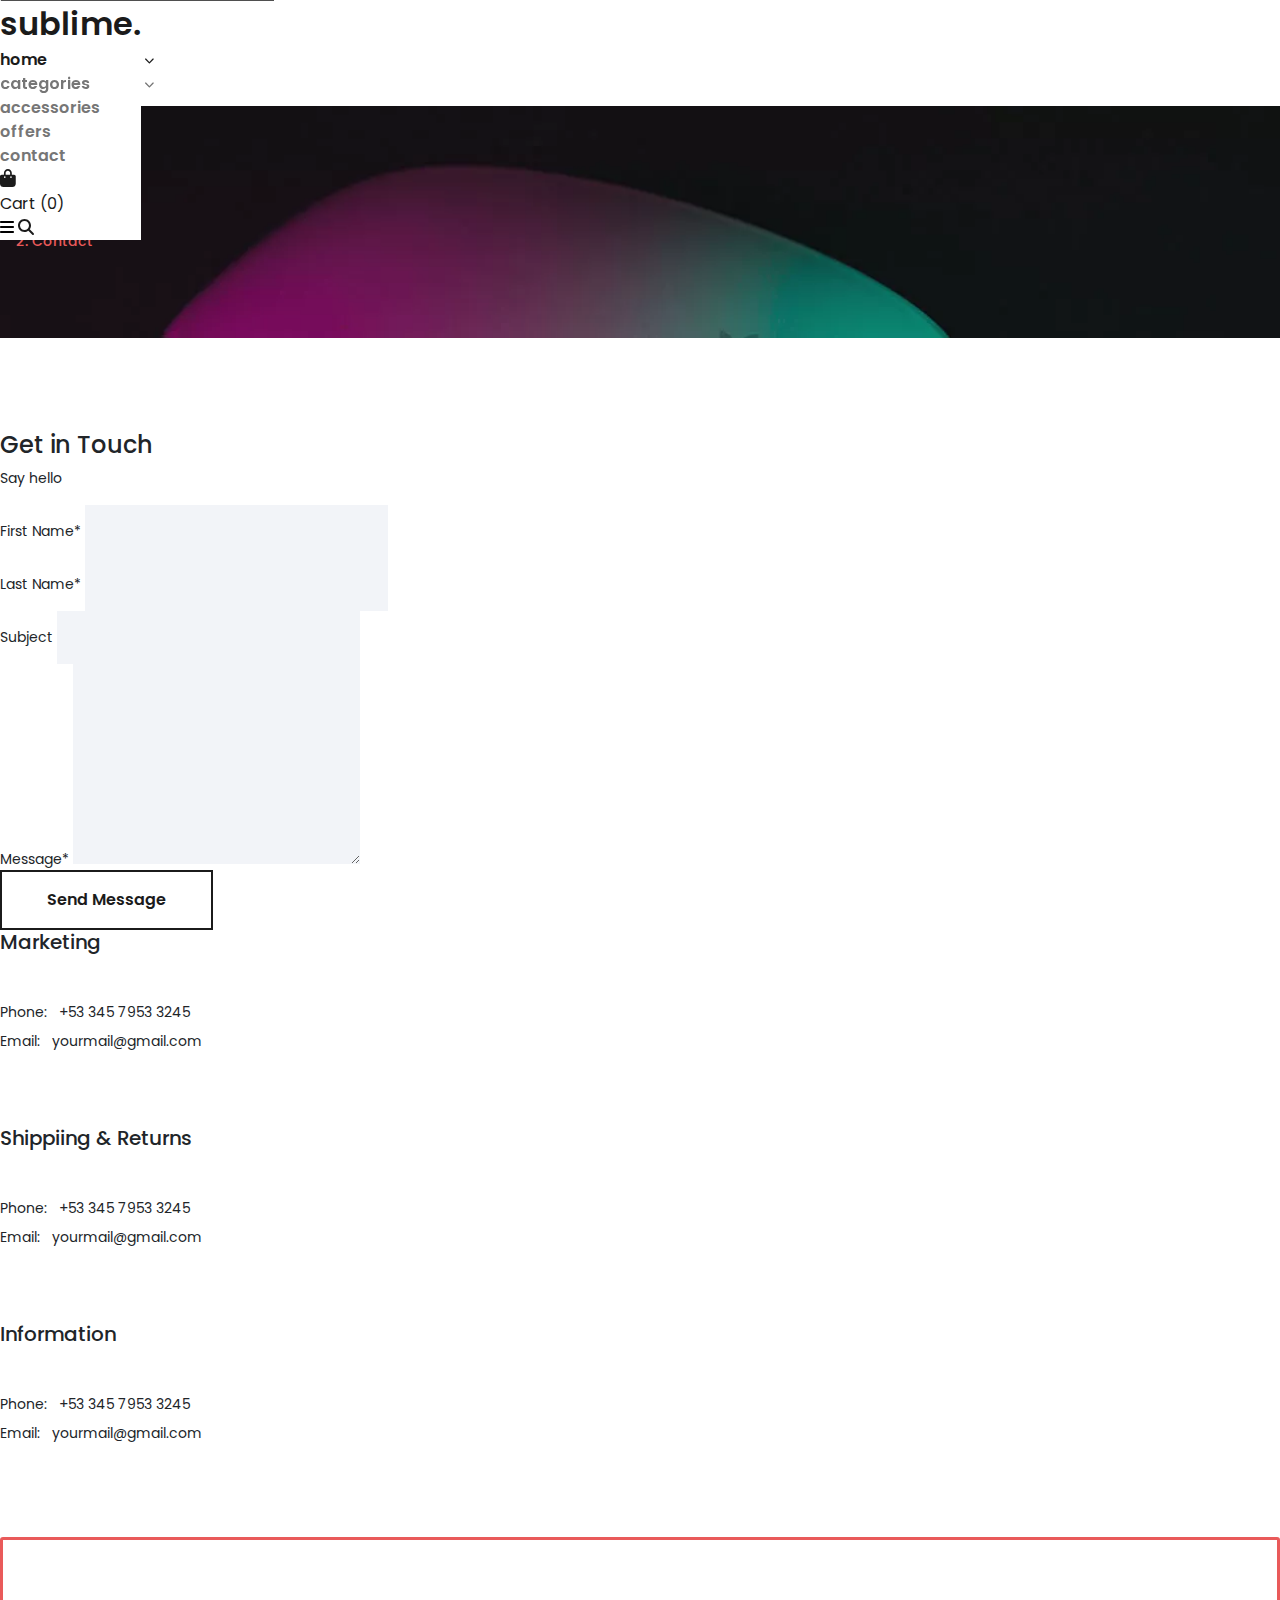
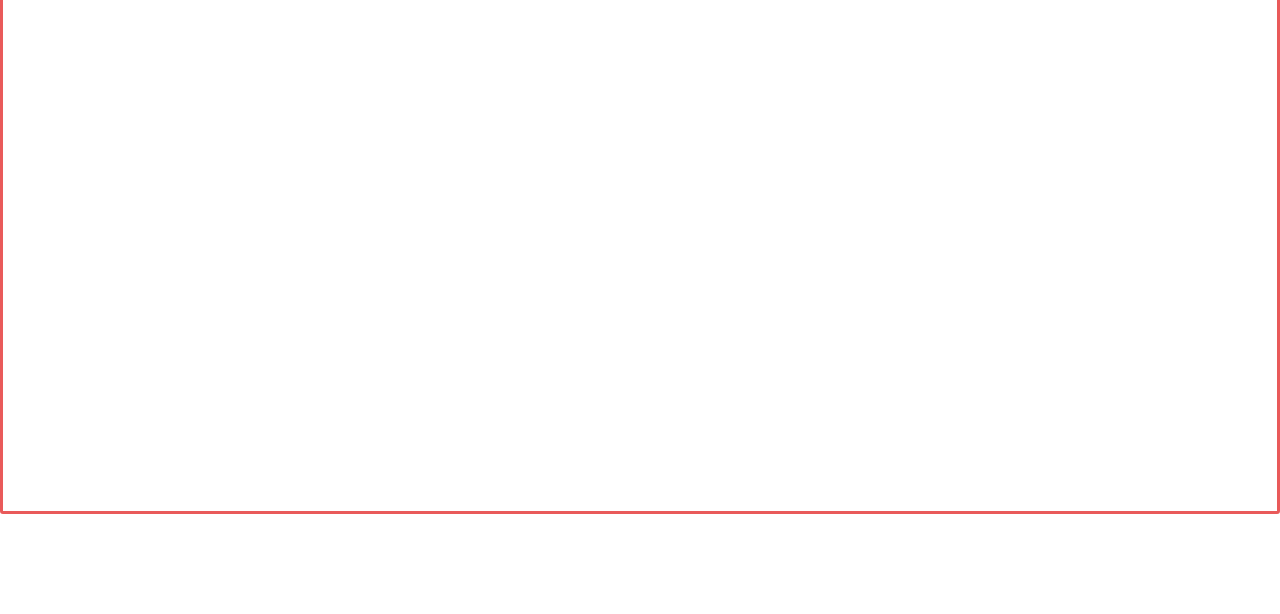
<file: contact.html>
<!doctype html>
<html lang="en">

<head>
    <title>Contact</title>
    <!-- Required meta tags -->
    <meta charset="utf-8">
    <meta name="viewport" content="width=device-width, initial-scale=1, shrink-to-fit=no">

    <link rel="stylesheet" href="css/bootstrap-reboot.min.css">
    <!-- Bootstrap CSS v5.2.0-beta1 -->
    <link rel="stylesheet" href="https://cdn.jsdelivr.net/npm/bootstrap@5.2.0/dist/css/bootstrap.min.css"
        integrity="sha384-gH2yIJqKdNHPEq0n4Mqa/HGKIhSkIHeL5AyhkYV8i59U5AR6csBvApHHNl/vI1Bx" crossorigin="anonymous">
    <link rel="stylesheet" href="css/owl.carousel.min.css">
    <link rel="stylesheet" href="css/base.css">
    <link rel="stylesheet" href="css/frame.css">
    <link rel="stylesheet" href="css/shared.css">
    <link rel="stylesheet" href="css/contact.css">
    <script src="js/all.min.js"></script>
</head>

<body id="body">
    <header class="header w-100" id="header">
        <!-- navbar -->
        <nav class="navbar navbar-expand-lg p-3 px-sm-4 py-sm-4 d-flex justify-content-between w-100" id="navbar">
            <div class="container-fluid" style="background: var(--mainWhite);">
                <!-- logo -->
                <a class="navbar-brand text-capitalize fw-bolder me-sm-4" href="index.html" id="logo">sublime.</a>
                <!-- navbar inline links -->
                <div class="nav-items d-none d-lg-block" id="navCollapse">
                    <ul class="mx-auto">
                        <li class="nav-item d-lg-inline-block mx-4 active">
                            <div class="navbar-dropdown">
                                <a class="navbar-link navbar-dropdown-button gray-black-link text-capitalize active"
                                    href="index.html">home</a>
                                <div class="navbar-dropdown-menu">
                                    <a class="dropdown-item gray-black-link" href="categories.html">Categories</a>
                                    <a class="dropdown-item gray-black-link" href="product.html">Product</a>
                                    <a class="dropdown-item gray-black-link" href="cart.html">Cart</a>
                                    <a class="dropdown-item gray-black-link" href="checkout.html">Check out</a>
                                    <a class="dropdown-item gray-black-link" href="contact.html">Contact</a>
                                </div>
                            </div>
                        </li>
                        <li class="nav-item d-lg-inline-block mx-4">
                            <div class="navbar-dropdown">
                                <a class="navbar-link navbar-dropdown-button gray-black-link text-capitalize"
                                    href="categories.html">categories</a>
                                <div class="navbar-dropdown-menu">
                                    <a class="dropdown-item gray-black-link" href="categories.html">Categories</a>
                                    <a class="dropdown-item gray-black-link" href="categories.html">Categories</a>
                                    <a class="dropdown-item gray-black-link" href="categories.html">Categories</a>
                                    <a class="dropdown-item gray-black-link" href="categories.html">Categories</a>
                                    <a class="dropdown-item gray-black-link" href="categories.html">Categories</a>
                                </div>
                            </div>
                        </li>
                        <li class="nav-item d-lg-inline-block mx-4">
                            <a class="navbar-link gray-black-link text-capitalize" href="#">accessories</a>
                        </li>
                        <li class="nav-item d-lg-inline-block mx-4">
                            <a class="navbar-link gray-black-link text-capitalize" href="#">offers</a>
                        </li>
                        <li class="nav-item d-lg-inline-block mx-4">
                            <a class="navbar-link gray-black-link text-capitalize" href="contact.html">contact</a>
                        </li>
                    </ul>
                </div>
                <div class="navbar-extras d-flex">
                    <!-- navbar shopping cart -->
                    <div class="navbar-cart me-4">
                        <a class="navbar-cart-link black-red-link d-flex align-items-center" href="cart.html">
                            <i class="fas fa-shopping-bag navbar-cart-icon d-inline-block me-2"></i>
                            <div class="navbar-cart-text">
                                Cart
                                <span class="navbar-cart-qty"> (0)</span>
                            </div>
                        </a>
                    </div>
                    <!-- navbar hamburger for openning side navigation -->
                    <button class="navbar-hamburger collapsed d-lg-none" id="navbar-hamburger"
                        onclick="openSidenav('open')">
                        <span class="navbar-icon">
                            <i class="fas fa-bars"></i>
                        </span>
                    </button>
                    <!-- navbar search button -->
                    <button class="search-button d-none d-lg-inline-block black-red-link" id="search-button"
                        onclick="openSearchBar()">
                        <i class="fas fa-search"></i>
                    </button>
                </div>
            </div>
        </nav>
        <!-- side navigation -->
        <nav class="sidenav py-4 text-end" id="sidenav">
            <div class="container-fluid px-4">
                <!-- side navigation close button -->
                <div class="d-block w-100 text-start">
                    <button class="sidenav-close mb-4" onclick="openSidenav('close')">
                        <i class="fas fa-times"></i>
                    </button>
                </div>
                <ul class="mx-auto">
                    <li class="nav-item sidenav-item">
                        <div class="sidenav-dropdown">
                            <a class="nav-link sidenav-dropdown-button black-blue-link text-capitalize py-3">home
                                <i class="fas fa-chevron-down nav-link-icon"></i>
                            </a>
                            <div class="sidenav-dropdown-menu">
                                <a class="dropdown-item black-blue-link py-3" href="categories.html">Categories</a>
                                <a class="dropdown-item black-blue-link py-3" href="product.html">Product</a>
                                <a class="dropdown-item black-blue-link py-3" href="cart.html">Cart</a>
                                <a class="dropdown-item black-blue-link py-3" href="checkout.html">Check out</a>
                                <a class="dropdown-item black-blue-link py-3" href="contact.html">Contact</a>
                            </div>
                        </div>
                    </li>
                    <li class="nav-item sidenav-item">
                        <div class="sidenav-dropdown">
                            <a class="nav-link sidenav-dropdown-button black-blue-link text-capitalize py-3">categories
                                <i class="fas fa-chevron-down nav-link-icon"></i>
                            </a>
                            <div class="sidenav-dropdown-menu">
                                <a class="dropdown-item black-blue-link py-3" href="categories.html">category</a>
                                <a class="dropdown-item black-blue-link py-3" href="categories.html">category</a>
                                <a class="dropdown-item black-blue-link py-3" href="categories.html">category</a>
                                <a class="dropdown-item black-blue-link py-3" href="categories.html">category</a>
                            </div>
                        </div>
                    </li>
                    <li class="nav-item sidenav-item">
                        <a class="nav-link black-blue-link text-capitalize py-3" href="#">accessories</a>
                    </li>
                    <li class="nav-item sidenav-item">
                        <a class="nav-link black-blue-link text-capitalize py-3" href="#">offers</a>
                    </li>
                    <li class="nav-item sidenav-item">
                        <a class="nav-link black-blue-link text-capitalize py-3" href="contact.html">contact</a>
                    </li>
                </ul>
            </div>
        </nav>
        <!-- search panel -->
        <div class="search-bar" id="search-bar">
            <div class="container">
                <div class="row justify-content-end px-2 py-3">
                    <div class="col-10 col-sm-8 col-md-6 col-lg-4">
                        <input class="search-input form-control rounded-1 px-4 py-2" type="text" placeholder="Search">
                    </div>
                </div>
            </div>
        </div>
    </header>
    <main class="main" id="main">
        <section class="landing">
            <div class="container-fluid short-landing-container">
                <div class="landing-background"></div>
                <section class="short-landing-content">
                    <div class="container">
                        <nav aria-label="breadcrumb">
                            <ol class="breadcrumb">
                                <li class="breadcrumb-item"><a class="white-red-link" href="index.html">Home</a></li>
                                <li class="breadcrumb-item active" aria-current="page">Contact</li>
                            </ol>
                        </nav>
                    </div>
                </section>
            </div>
        </section>
        <section class="contact">
            <div class="container">
                <div class="row">
                    <main class="col-12 col-lg-8">
                        <section class="contact-heading mb-5">
                            <h4 class="mb-1 fw-semibold">Get in Touch</h4>
                            <p class="text-secondary">Say hello</p>
                        </section>
                        <form class="contact-form">
                            <div class="row p-0">
                                <div class="col col-12 col-xl-6">
                                    <div class="mb-3">
                                        <label for="txtFirstName" class="form-label text-secondary">First Name*</label>
                                        <input type="text" class="sublime-input-text form-control" id="txtFirstName"
                                            title="Please fill out this field." required>
                                    </div>
                                </div>
                                <div class="col col-12 col-xl-6">
                                    <div class="mb-3">
                                        <label for="txtLastName" class="form-label text-secondary">Last Name*</label>
                                        <input type="text" class="sublime-input-text form-control" id="txtLastName"
                                            title="Please fill out this field." required>
                                    </div>
                                </div>
                                <div class="col col-12 mb-3">
                                    <label for="txtSubject" class="form-label text-secondary">Subject</label>
                                    <input type="text" class="sublime-input-text form-control" id="txtSubject">
                                </div>
                                <div class="col col-12 mb-4">
                                    <label for="txtMessage" class="form-label mb-2 text-secondary">Message*</label>
                                    <textarea class="sublime-textarea form-control" id="txtMessage" rows="8"
                                        title="Please fill out this field." required></textarea>
                                </div>
                                <div class="col col-12">
                                    <button type="submit" class="sublime-btn sublime-btn-black my-2"><span>Send
                                            Message</span></button>
                                </div>
                            </div>
                        </form>
                    </main>
                    <aside class="col-12 offset-xl-1 col-lg-3 mt-5 mt-lg-0">
                        <div class="contact-info">
                            <h5>Marketing</h5>
                            <ul>
                                <li>Phone: <span class="text-secondary">+53 345 7953 3245</span></li>
                                <li>Email: <span class="text-secondary">yourmail@gmail.com</span></li>
                            </ul>
                        </div>
                        <div class="contact-info">
                            <h5>Shippiing & Returns</h5>
                            <ul>
                                <li>Phone: <span class="text-secondary">+53 345 7953 3245</span></li>
                                <li>Email: <span class="text-secondary">yourmail@gmail.com</span></li>
                            </ul>
                        </div>
                        <div class="contact-info">
                            <h5>Information</h5>
                            <ul>
                                <li>Phone: <span class="text-secondary">+53 345 7953 3245</span></li>
                                <li>Email: <span class="text-secondary">yourmail@gmail.com</span></li>
                            </ul>
                        </div>
                    </aside>
                </div>
            </div>
        </section>

        <section class="location">
            <div class="container">
                <div class="googleMap w-100" id="googleMap">
                    <iframe class=""
                        src="https://www.google.com/maps/embed?pb=!1m17!1m12!1m3!1d826.0763587797558!2d49.70168482918048!3d34.087315109469536!2m3!1f0!2f0!3f0!3m2!1i1024!2i768!4f13.1!3m2!1m1!2zMzTCsDA1JzE0LjMiTiA0OcKwNDInMDguMCJF!5e0!3m2!1sen!2snl!4v1679313185069!5m2!1sen!2snl"
                        style="border:0;" loading="lazy" referrerpolicy="no-referrer-when-downgrade"></iframe>
                </div>
            </div>
        </section>
    </main>
    <div class="footer-overlay"></div>
    <footer class="footer" id="footer">
        <div class="footer-background"></div>
        <div class="container">
            <div class="row py-4 py-lg-5">
                <div class="col">
                    <div
                        class="footer-content text-center d-flex flex-column justify-content-between align-items-center flex-lg-row">
                        <a class="footer-logo text-capitalize fw-bolder" href="#" id="footer-logo">sublime.</a>
                        <p class="footer-copyright sublime-subtitle my-2 m-lg-0">
                            Copyright ©
                            <script>document.write(new Date().getFullYear());</script> All rights reserved | This
                            template is made by <a href="https://colorlib.com/">Colorlib</a><br>
                            and reworked by <a href="https://aminimanesh.com/">Amin</a>
                        </p>
                        <ul class="footer-socials d-flex justify-content-between mt-2">
                            <li>
                                <a class="footer-social mx-3" href="#"><i class="fab fa-pinterest"></i></a>
                            </li>
                            <li>
                                <a class="footer-social mx-3" href="#"><i class="fab fa-instagram"></i></a>
                            </li>
                            <li>
                                <a class="footer-social mx-3" href="#"><i class="fab fa-facebook-f"></i></a>
                            </li>
                            <li>
                                <a class="footer-social mx-3" href="#"><i class="fab fa-twitter"></i></a>
                            </li>
                        </ul>
                    </div>
                </div>
            </div>
        </div>
    </footer>

    <script src="https://code.jquery.com/jquery-3.6.1.min.js"
        integrity="sha256-o88AwQnZB+VDvE9tvIXrMQaPlFFSUTR+nldQm1LuPXQ=" crossorigin="anonymous"></script>
    <!-- Bootstrap JavaScript Libraries -->
    <script src="https://cdn.jsdelivr.net/npm/@popperjs/core@2.11.5/dist/umd/popper.min.js"
        integrity="sha384-Xe+8cL9oJa6tN/veChSP7q+mnSPaj5Bcu9mPX5F5xIGE0DVittaqT5lorf0EI7Vk" crossorigin="anonymous">
        </script>
    <script src="https://cdn.jsdelivr.net/npm/bootstrap@5.2.0/dist/js/bootstrap.min.js"
        integrity="sha384-ODmDIVzN+pFdexxHEHFBQH3/9/vQ9uori45z4JjnFsRydbmQbmL5t1tQ0culUzyK" crossorigin="anonymous">
        </script>
    <script src="js/owl.carousel.min.js"></script>
    <script src="js/script.js"></script>
</body>

</html>
</file>
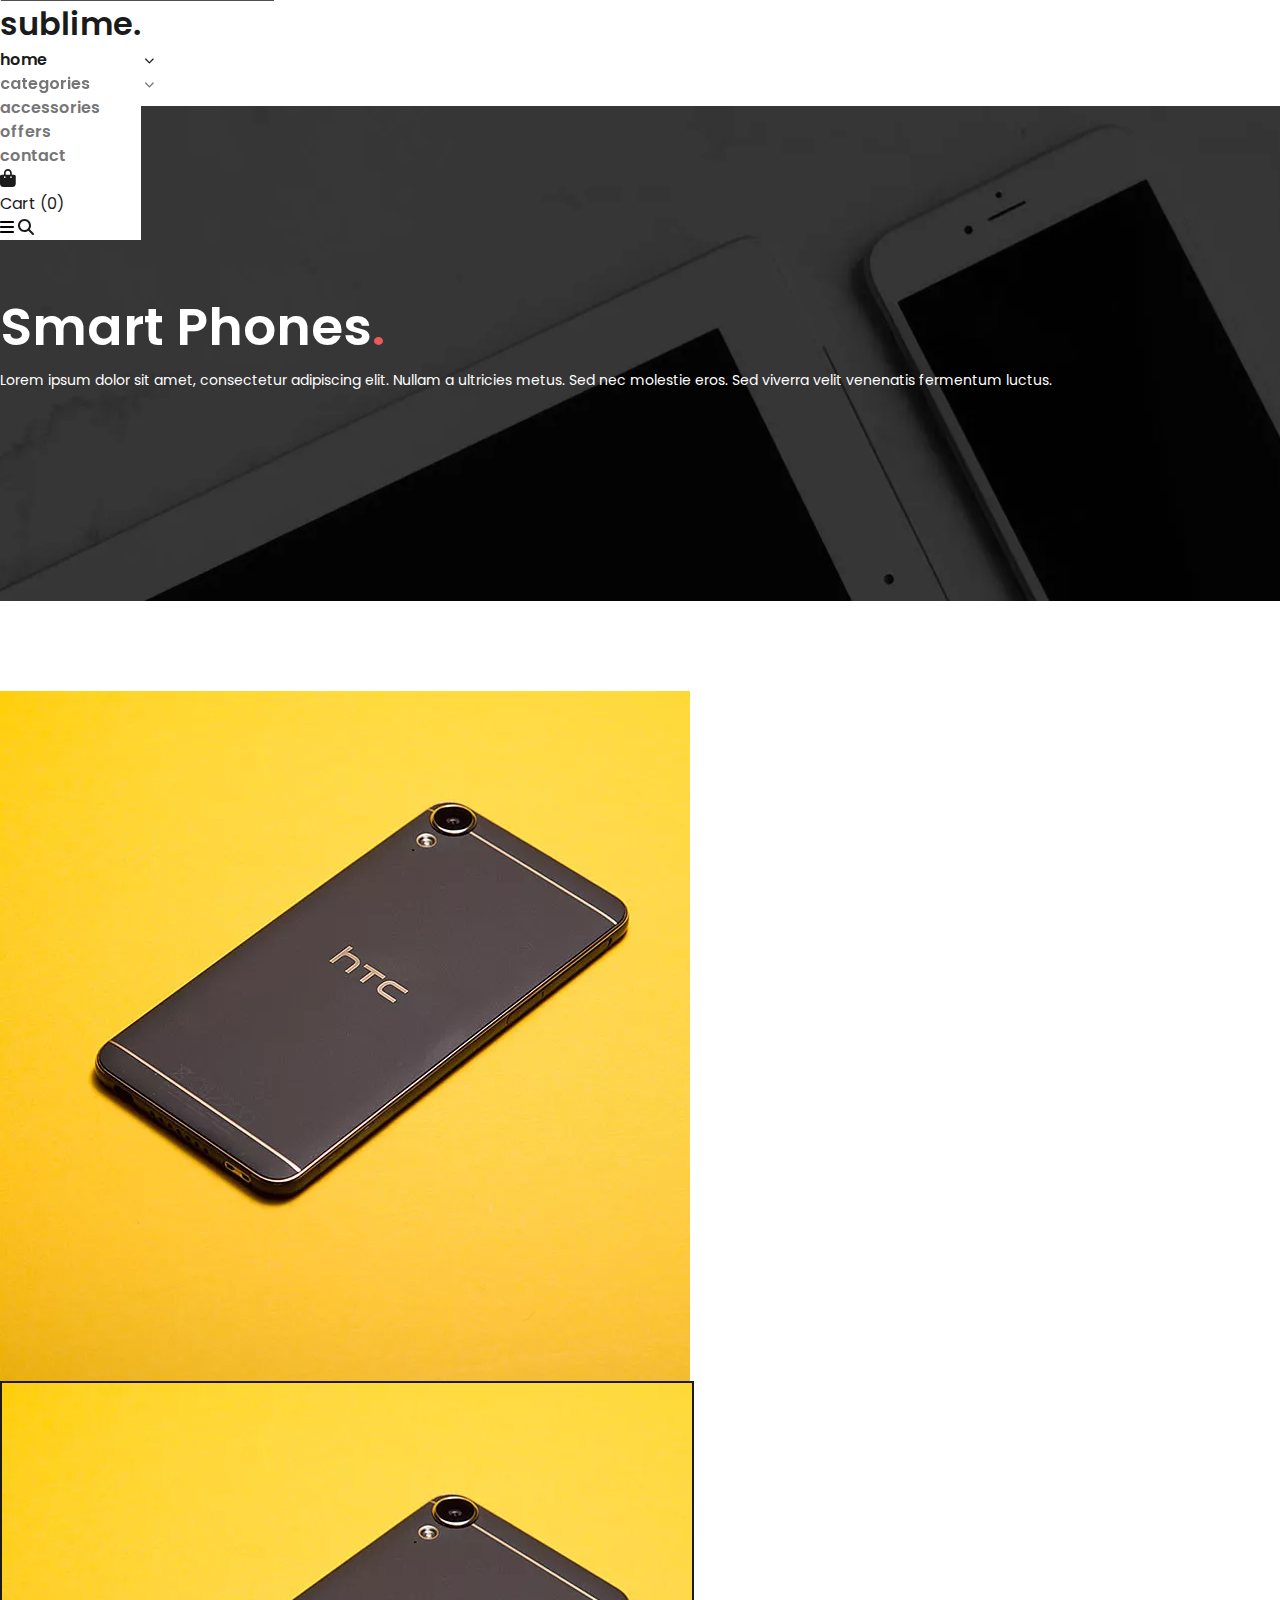
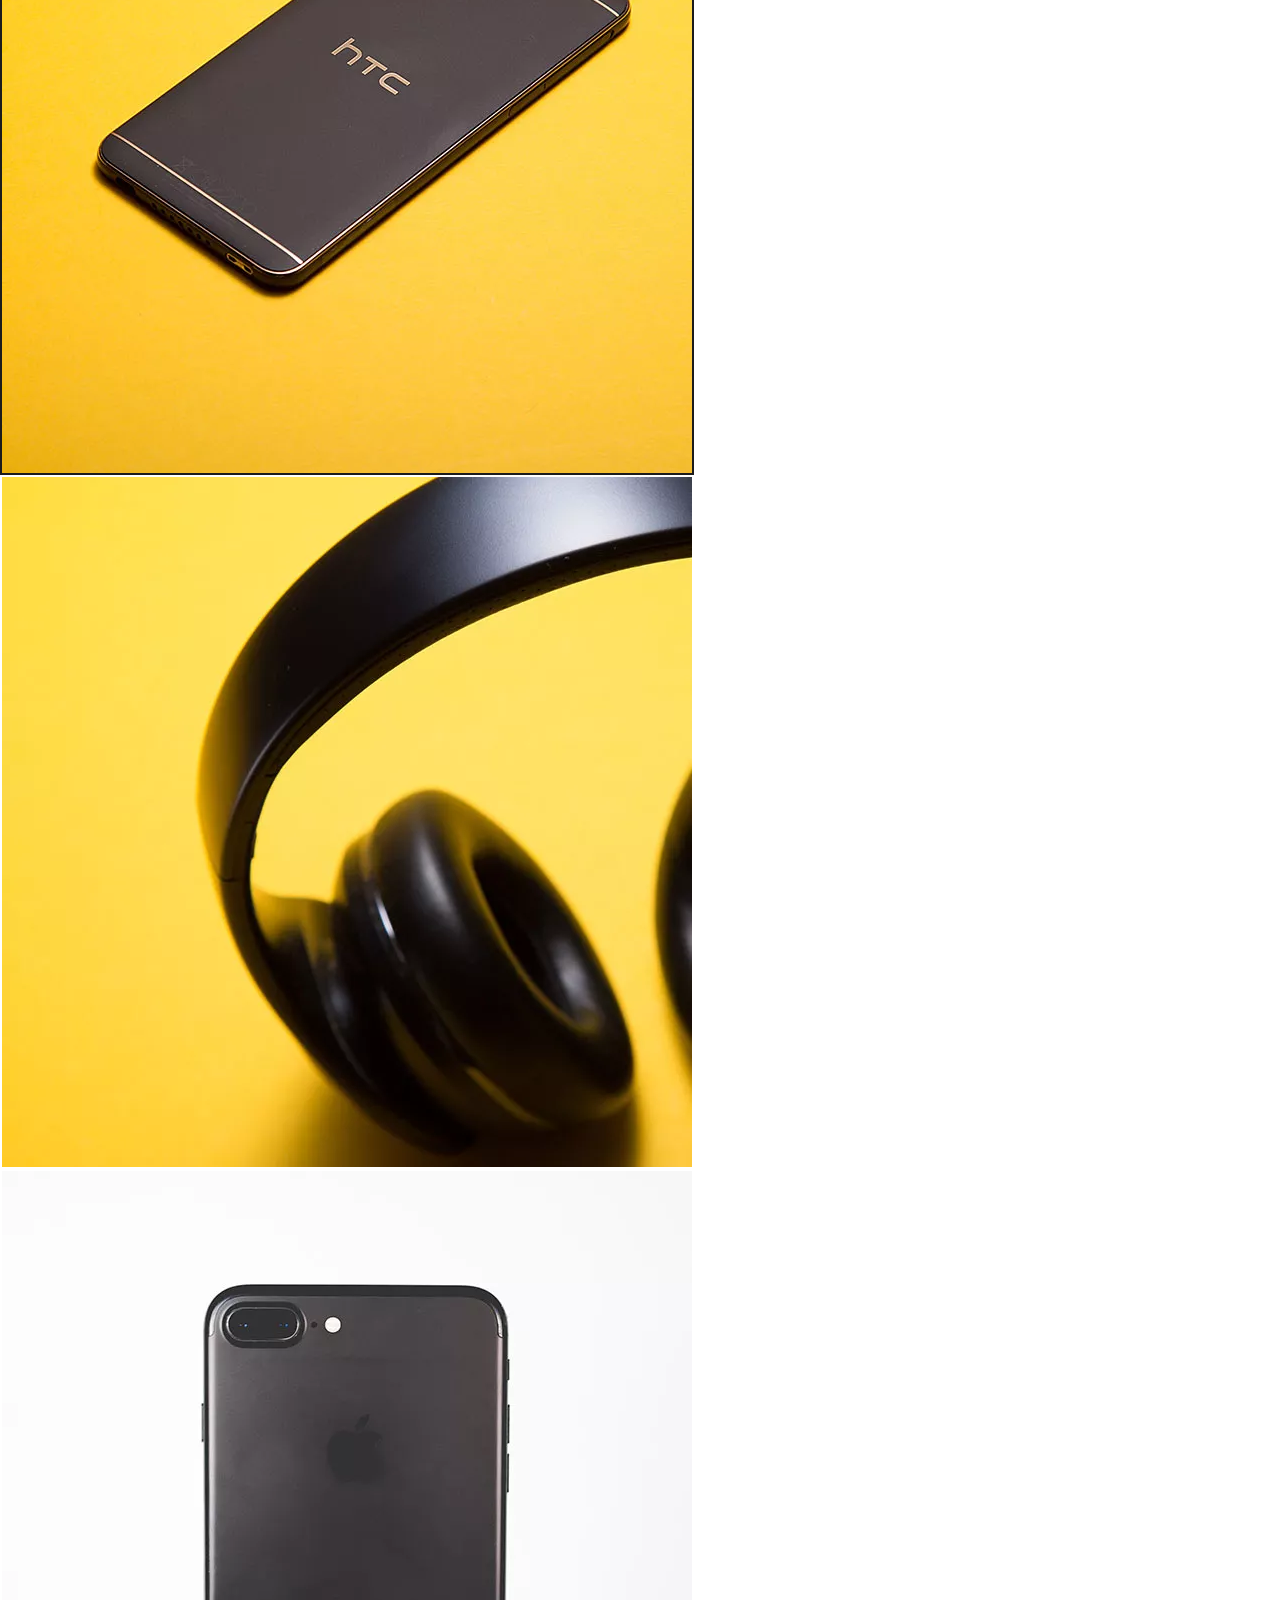
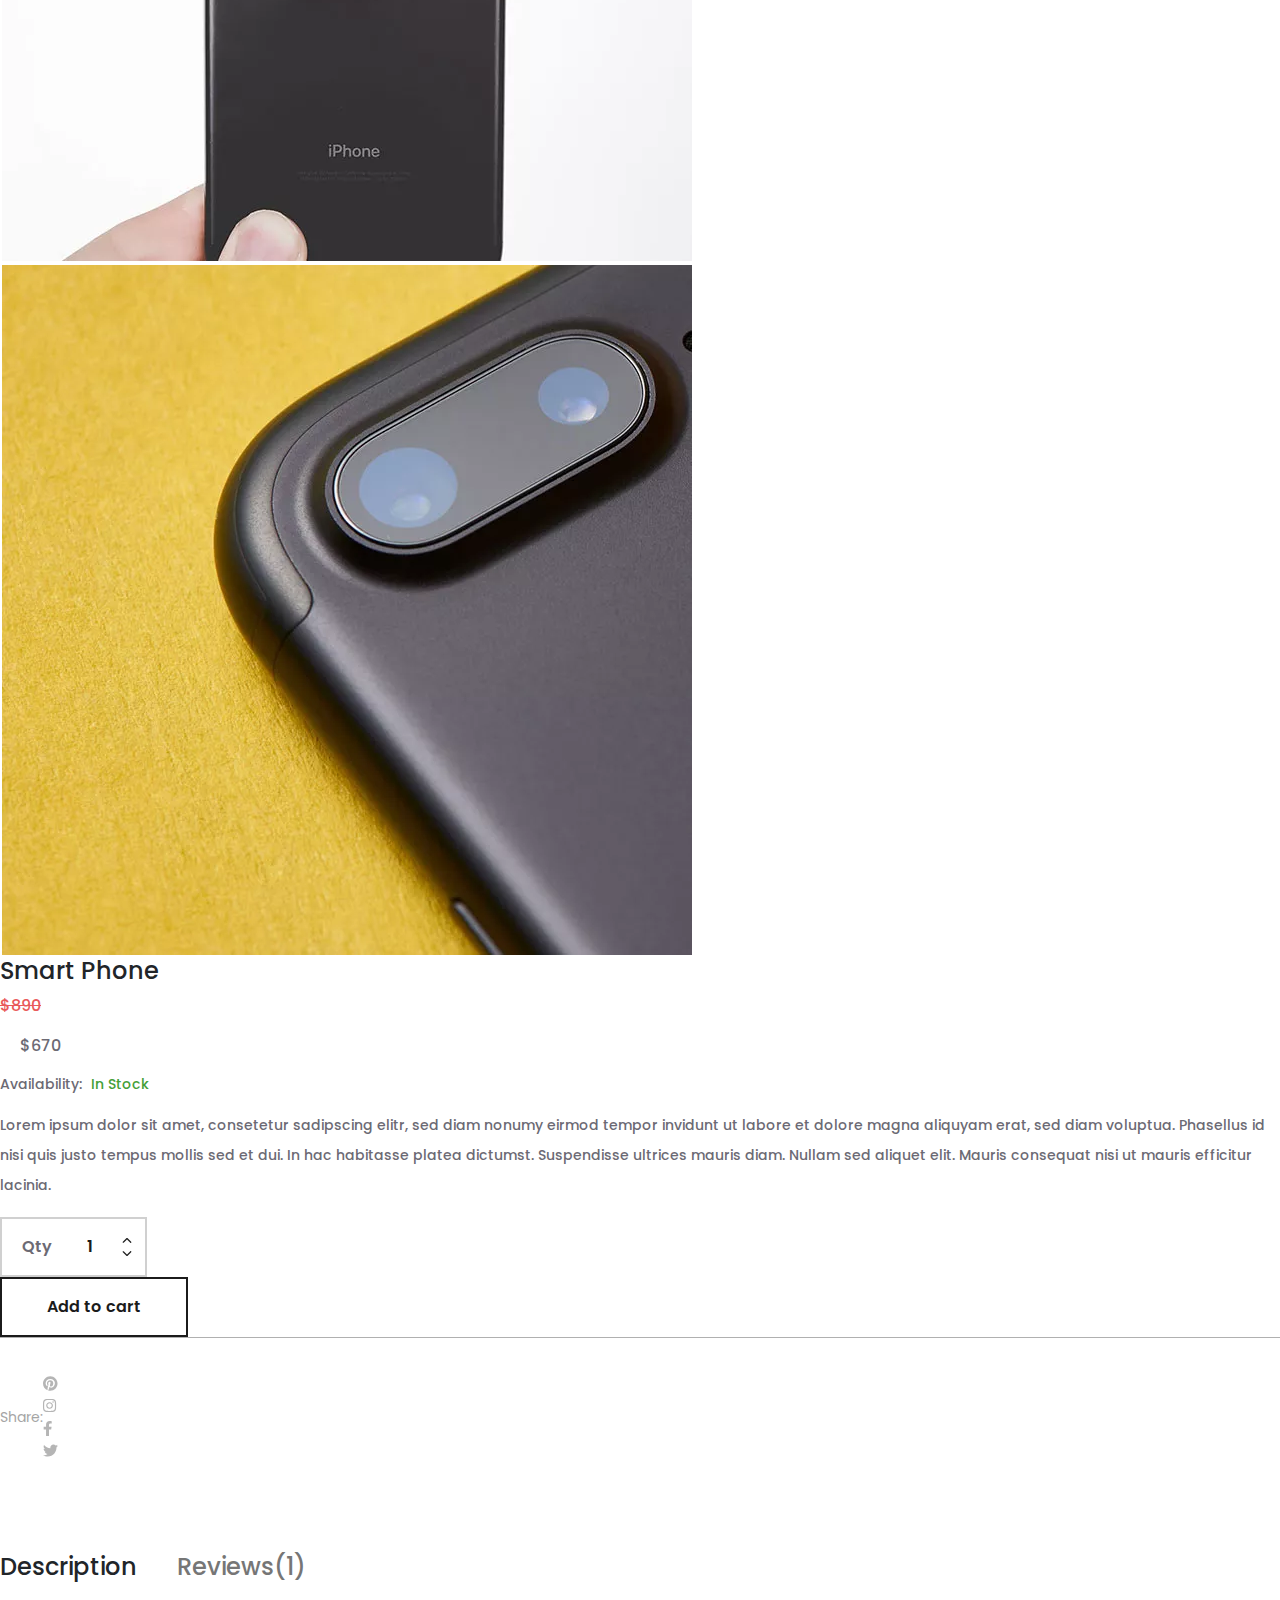
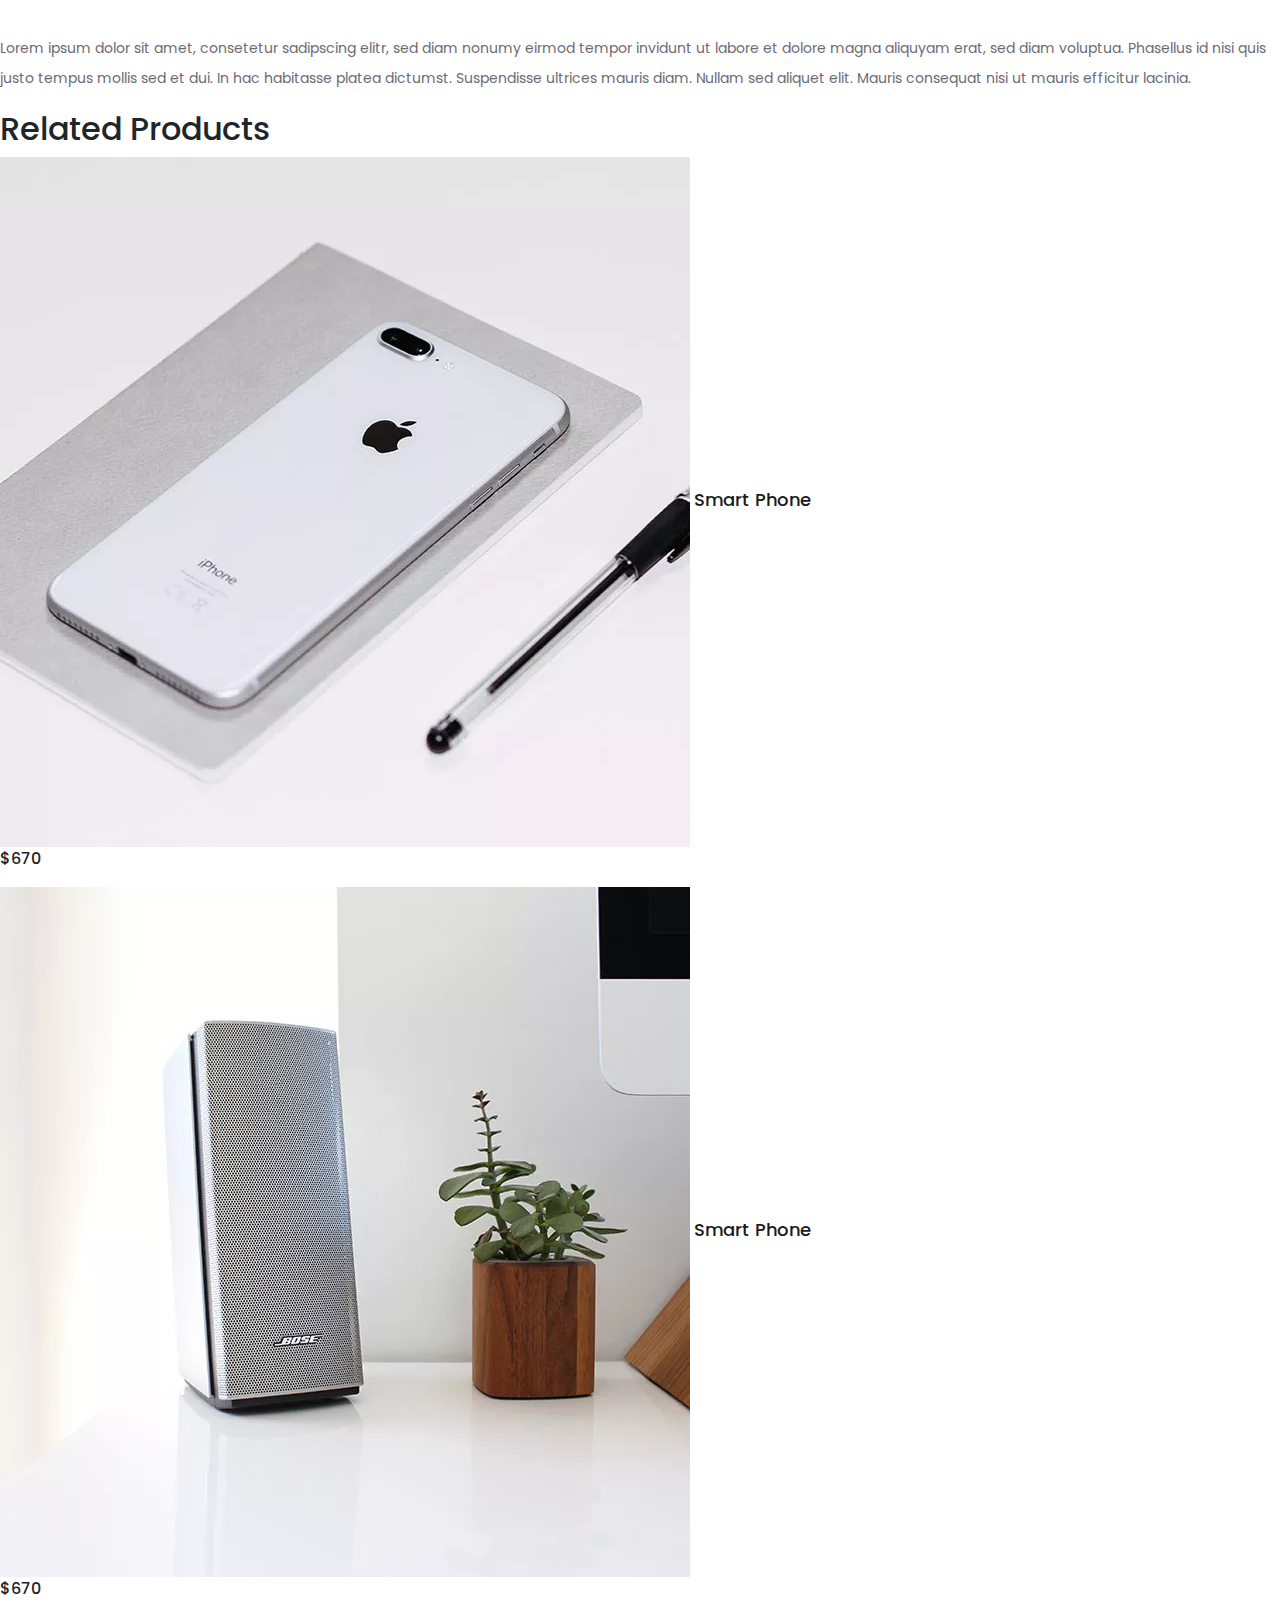
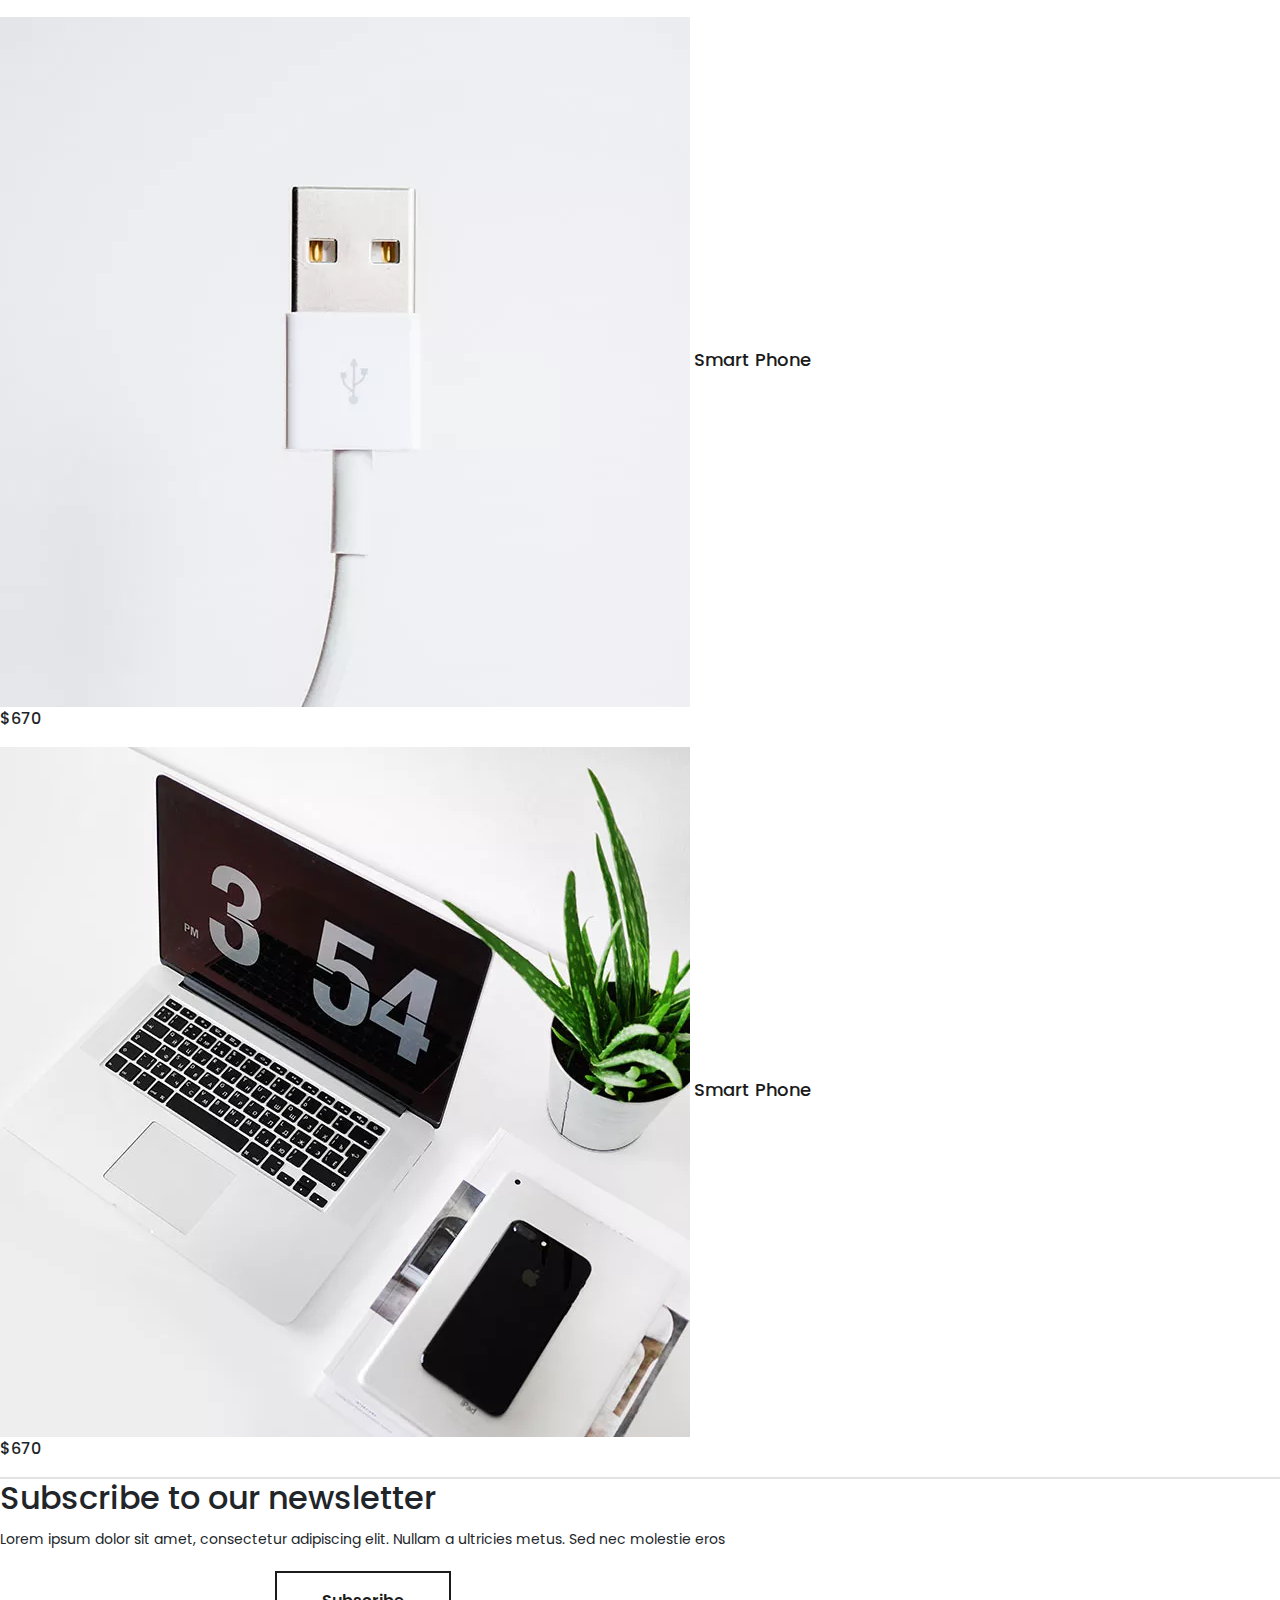
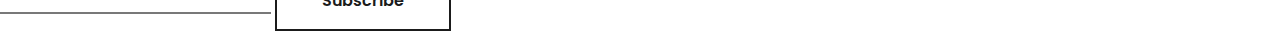
<file: product.html>
<!doctype html>
<html lang="en">

<head>
    <title>Product</title>
    <!-- Required meta tags -->
    <meta charset="utf-8">
    <meta name="viewport" content="width=device-width, initial-scale=1, shrink-to-fit=no">

    <link rel="stylesheet" href="css/bootstrap-reboot.min.css">
    <!-- Bootstrap CSS v5.2.0-beta1 -->
    <link rel="stylesheet" href="https://cdn.jsdelivr.net/npm/bootstrap@5.2.0/dist/css/bootstrap.min.css"
        integrity="sha384-gH2yIJqKdNHPEq0n4Mqa/HGKIhSkIHeL5AyhkYV8i59U5AR6csBvApHHNl/vI1Bx" crossorigin="anonymous">
    <link rel="stylesheet" href="css/owl.carousel.min.css">
    <link rel="stylesheet" href="css/base.css">
    <link rel="stylesheet" href="css/frame.css">
    <link rel="stylesheet" href="css/shared.css">
    <link rel="stylesheet" href="css/product.css">
    <script src="js/all.min.js"></script>
</head>

<body id="body">
    <header class="header w-100" id="header">
        <!-- navbar -->
        <nav class="navbar navbar-expand-lg p-3 px-sm-4 py-sm-4 d-flex justify-content-between w-100" id="navbar">
            <div class="container-fluid" style="background: var(--mainWhite);">
                <!-- logo -->
                <a class="navbar-brand text-capitalize fw-bolder me-sm-4" href="index.html" id="logo">sublime.</a>
                <!-- navbar inline links -->
                <div class="nav-items d-none d-lg-block" id="navCollapse">
                    <ul class="mx-auto">
                        <li class="nav-item d-lg-inline-block mx-4 active">
                            <div class="navbar-dropdown">
                                <a class="navbar-link navbar-dropdown-button gray-black-link text-capitalize active"
                                    href="index.html">home</a>
                                <div class="navbar-dropdown-menu">
                                    <a class="dropdown-item gray-black-link" href="categories.html">Categories</a>
                                    <a class="dropdown-item gray-black-link" href="product.html">Product</a>
                                    <a class="dropdown-item gray-black-link" href="cart.html">Cart</a>
                                    <a class="dropdown-item gray-black-link" href="checkout.html">Check out</a>
                                    <a class="dropdown-item gray-black-link" href="contact.html">Contact</a>
                                </div>
                            </div>
                        </li>
                        <li class="nav-item d-lg-inline-block mx-4">
                            <div class="navbar-dropdown">
                                <a class="navbar-link navbar-dropdown-button gray-black-link text-capitalize"
                                    href="categories.html">categories</a>
                                <div class="navbar-dropdown-menu">
                                    <a class="dropdown-item gray-black-link" href="categories.html">Categories</a>
                                    <a class="dropdown-item gray-black-link" href="categories.html">Categories</a>
                                    <a class="dropdown-item gray-black-link" href="categories.html">Categories</a>
                                    <a class="dropdown-item gray-black-link" href="categories.html">Categories</a>
                                    <a class="dropdown-item gray-black-link" href="categories.html">Categories</a>
                                </div>
                            </div>
                        </li>
                        <li class="nav-item d-lg-inline-block mx-4">
                            <a class="navbar-link gray-black-link text-capitalize" href="#">accessories</a>
                        </li>
                        <li class="nav-item d-lg-inline-block mx-4">
                            <a class="navbar-link gray-black-link text-capitalize" href="#">offers</a>
                        </li>
                        <li class="nav-item d-lg-inline-block mx-4">
                            <a class="navbar-link gray-black-link text-capitalize" href="contact.html">contact</a>
                        </li>
                    </ul>
                </div>
                <div class="navbar-extras d-flex">
                    <!-- navbar shopping cart -->
                    <div class="navbar-cart me-4">
                        <a class="navbar-cart-link black-red-link d-flex align-items-center" href="cart.html">
                            <i class="fas fa-shopping-bag navbar-cart-icon d-inline-block me-2"></i>
                            <div class="navbar-cart-text">
                                Cart
                                <span class="navbar-cart-qty"> (0)</span>
                            </div>
                        </a>
                    </div>
                    <!-- navbar hamburger for openning side navigation -->
                    <button class="navbar-hamburger collapsed d-lg-none" id="navbar-hamburger"
                        onclick="openSidenav('open')">
                        <span class="navbar-icon">
                            <i class="fas fa-bars"></i>
                        </span>
                    </button>
                    <!-- navbar search button -->
                    <button class="search-button d-none d-lg-inline-block black-red-link" id="search-button"
                        onclick="openSearchBar()">
                        <i class="fas fa-search"></i>
                    </button>
                </div>
            </div>
        </nav>
        <!-- side navigation -->
        <nav class="sidenav py-4 text-end" id="sidenav">
            <div class="container-fluid px-4">
                <!-- side navigation close button -->
                <div class="d-block w-100 text-start">
                    <button class="sidenav-close mb-4" onclick="openSidenav('close')">
                        <i class="fas fa-times"></i>
                    </button>
                </div>
                <ul class="mx-auto">
                    <li class="nav-item sidenav-item">
                        <div class="sidenav-dropdown">
                            <a class="nav-link sidenav-dropdown-button black-blue-link text-capitalize py-3">home
                                <i class="fas fa-chevron-down nav-link-icon"></i>
                            </a>
                            <div class="sidenav-dropdown-menu">
                                <a class="dropdown-item black-blue-link py-3" href="categories.html">Categories</a>
                                <a class="dropdown-item black-blue-link py-3" href="product.html">Product</a>
                                <a class="dropdown-item black-blue-link py-3" href="cart.html">Cart</a>
                                <a class="dropdown-item black-blue-link py-3" href="checkout.html">Check out</a>
                                <a class="dropdown-item black-blue-link py-3" href="contact.html">Contact</a>
                            </div>
                        </div>
                    </li>
                    <li class="nav-item sidenav-item">
                        <div class="sidenav-dropdown">
                            <a class="nav-link sidenav-dropdown-button black-blue-link text-capitalize py-3">categories
                                <i class="fas fa-chevron-down nav-link-icon"></i>
                            </a>
                            <div class="sidenav-dropdown-menu">
                                <a class="dropdown-item black-blue-link py-3" href="categories.html">category</a>
                                <a class="dropdown-item black-blue-link py-3" href="categories.html">category</a>
                                <a class="dropdown-item black-blue-link py-3" href="categories.html">category</a>
                                <a class="dropdown-item black-blue-link py-3" href="categories.html">category</a>
                            </div>
                        </div>
                    </li>
                    <li class="nav-item sidenav-item">
                        <a class="nav-link black-blue-link text-capitalize py-3" href="#">accessories</a>
                    </li>
                    <li class="nav-item sidenav-item">
                        <a class="nav-link black-blue-link text-capitalize py-3" href="#">offers</a>
                    </li>
                    <li class="nav-item sidenav-item">
                        <a class="nav-link black-blue-link text-capitalize py-3" href="contact.html">contact</a>
                    </li>
                </ul>
            </div>
        </nav>
        <!-- search panel -->
        <div class="search-bar" id="search-bar">
            <div class="container">
                <div class="row justify-content-end px-2 py-3">
                    <div class="col-10 col-sm-8 col-md-6 col-lg-4">
                        <input class="search-input form-control rounded-1 px-4 py-2" type="text" placeholder="Search">
                    </div>
                </div>
            </div>
        </div>
    </header>
    <main class="main" id="main">
        <section class="landing">
            <div class="long-landing-container container-fluid">
                <div class="landing-background"></div>
                <div class="long-landing-content">
                    <div class="container">
                        <div class="row">
                            <div class="col col-12 col-sm-10 col-md-8 col-lg-6 ">
                                <div class="long-landing-title">
                                    <h1 class="sublime-title text-capitalize">Smart Phones<span>.</span></h1>
                                </div>
                                <div class="long-landing-text">
                                    <p class="sublime-subtitle">Lorem ipsum dolor sit amet, consectetur adipiscing elit.
                                        Nullam a ultricies
                                        metus. Sed nec molestie eros. Sed viverra velit venenatis fermentum luctus.</p>
                                </div>
                            </div>
                        </div>
                    </div>
                </div>
            </div>
        </section>
        <section class="product-full">
            <div class="container">
                <section class="product-details">
                    <div class="row">
                        <div class="col col-12 col-lg-6">
                            <div class="details-images">
                                <div class="row g-3">
                                    <div class="col col-12 position-relative">
                                        <div class="product-badge badge-blue"><a href="#">New</a></div>
                                        <img id="details-image" class="img-fluid" src="img/details_1.jpg.webp">
                                    </div>
                                    <div class="details-thumbnail col active"><img class="img-fluid"
                                            src="img/details_1.jpg.webp"></div>
                                    <div class="details-thumbnail col"><img class="img-fluid"
                                            src="img/details_2.jpg.webp"></div>
                                    <div class="details-thumbnail col"><img class="img-fluid"
                                            src="img/details_3.jpg.webp"></div>
                                    <div class="details-thumbnail col"><img class="img-fluid"
                                            src="img/details_4.jpg.webp"></div>
                                </div>
                            </div>
                        </div>
                        <div class="col col-12 col-lg-6">
                            <div class="details-content">
                                <h4 class="details-title">Smart Phone</h4>
                                <p class="details-discount d-inline-block mt-2">$890</p>
                                <p class="details-price d-inline-block">$670</p>
                                <div class="details-availability mt-1">
                                    <p>Availability: <span>In Stock</span></p>
                                </div>
                                <div class="details-text mt-5">
                                    <p>Lorem ipsum dolor sit amet, consetetur sadipscing elitr, sed diam nonumy
                                        eirmod tempor invidunt ut labore et dolore magna aliquyam erat, sed diam
                                        voluptua. Phasellus id nisi quis justo tempus mollis sed et dui. In hac
                                        habitasse platea dictumst. Suspendisse ultrices mauris diam. Nullam sed
                                        aliquet elit. Mauris consequat nisi ut mauris efficitur lacinia.</p>
                                </div>
                                <div class="details-quantity d-flex align-items-center mt-5">
                                    <div class="sublime-numeric">
                                        <label class="numeric-label" for="numProductPageQuantity">Qty</label>
                                        <input class="numeric-number" type="text" pattern="[0-9]*"
                                            name="numProductPageQuantity" id="numProductPageQuantity" value="1">
                                        <div class="numeric-up-down">
                                            <div class="numeric-button numeric-up" id="numUp"><i
                                                    class="fa fa-chevron-up"></i></div>
                                            <div class="numeric-button numeric-down" id="numDown"><i
                                                    class="fa fa-chevron-down"></i></div>
                                        </div>
                                    </div>
                                    <button class="sublime-btn sublime-btn-black ms-3"><span>Add to cart</span></button>
                                </div>
                                <div class="details-share text-secondary mt-5">
                                    <span>Share: </span>
                                    <ul class="d-flex justify-content-start align-items-center ms-5">
                                        <li><a href="#"><i class="fab fa-pinterest"></i></a></li>
                                        <li><a href="#"><i class="fab fa-instagram"></i></a></li>
                                        <li><a href="#"><i class="fab fa-facebook-f"></i></a></li>
                                        <li><a href="#"><i class="fab fa-twitter"></i></a></li>
                                    </ul>
                                </div>
                            </div>
                        </div>
                    </div>
                </section>
                <section class="product-reviews">
                    <section class="reviews-titles">
                        <h4 class="reviews-description">Description</h4>
                        <h4 class="reviews-review"><a class="gray-black-link" href="#">Reviews(<span>1</span>)</a>
                        </h4>
                    </section>
                    <section class="reviews-text">
                        <p>Lorem ipsum dolor sit amet, consetetur sadipscing elitr, sed diam nonumy eirmod tempor
                            invidunt ut labore et dolore magna aliquyam erat, sed diam voluptua. Phasellus id nisi
                            quis justo tempus mollis sed et dui. In hac habitasse platea dictumst. Suspendisse
                            ultrices mauris diam. Nullam sed aliquet elit. Mauris consequat nisi ut mauris efficitur
                            lacinia.</p>
                    </section>
                </section>
            </div>
        </section>
        <!-- products section -->
        <section class="products" id="products">
            <div class="container pt-5">
                <div class="products-heading mt-5 w-100 d-flex justify-content-center">
                    <h2>Related Products</h2>
                </div>
                <div class="products-content row row-cols-1 row-cols-sm-2 row-cols-lg-4 my-5">
                    <!-- single product -->
                    <div class="col">
                        <div class="product position-relative my-5">
                            <img class="img-fluid product-img mb-4" src="img/product-1.webp" alt="iphone-12">
                            <div class="product-badge badge-blue text-capitalize"><a href="#">new</a></div>
                            <a class="product-title black-red-link text-capitalize d-inline-block my-2"
                                href="product.html">Smart
                                Phone</a>
                            <p class="product-price text-muted">$670</p>
                        </div>
                    </div>
                    <!-- single product -->
                    <div class="col">
                        <div class="product position-relative my-5">
                            <img class="img-fluid product-img mb-4" src="img/product-2.webp" alt="iphone-12">
                            <div class="product-badge badge-red text-capitalize"><a href="#">sale</a></div>
                            <a class="product-title black-red-link text-capitalize d-inline-block my-2"
                                href="product.html">Smart
                                Phone</a>
                            <p class="product-price text-muted">$670</p>
                        </div>
                    </div>
                    <!-- single product -->
                    <div class="col">
                        <div class="product position-relative my-5">
                            <img class="img-fluid product-img mb-4" src="img/product-3.webp" alt="iphone-12">
                            <a class="product-title black-red-link text-capitalize d-inline-block my-2"
                                href="product.html">Smart
                                Phone</a>
                            <p class="product-price text-muted">$670</p>
                        </div>
                    </div>
                    <!-- single product -->
                    <div class="col">
                        <div class="product position-relative my-5">
                            <img class="img-fluid product-img mb-4" src="img/product-4.webp" alt="iphone-12">
                            <a class="product-title black-red-link text-capitalize d-inline-block my-2"
                                href="product.html">Smart
                                Phone</a>
                            <p class="product-price text-muted">$670</p>
                        </div>
                    </div>
                </div>
            </div>
        </section>
        <section class="newletter" id="newsletter">
            <div class="container">
                <div class="newsletter-border"></div>
                <div class="row justify-content-center py-5">
                    <div class="col-lg-8 py-5">
                        <form class="newsletter-form d-flex flex-column align-items-center text-center">
                            <h2 class="newsletter-title mb-3">Subscribe to our newsletter</h2>
                            <p class="sublime-subtitle newsletter-info text-muted mb-4">Lorem ipsum dolor sit amet,
                                consectetur
                                adipiscing
                                elit. Nullam a
                                ultricies metus. Sed nec molestie eros
                            </p>
                            <input class="subscribe-input text-center d-block w-100 p-2 mb-5 mt-4" type="email">
                            <button class="sublime-btn sublime-btn-black mt-2"><span>Subscribe</span></button>
                        </form>
                    </div>
                </div>
            </div>
        </section>
    </main>
    <div class="footer-overlay"></div>
    <footer class="footer" id="footer">
        <div class="footer-background"></div>
        <div class="container">
            <div class="row py-4 py-lg-5">
                <div class="col">
                    <div
                        class="footer-content text-center d-flex flex-column justify-content-between align-items-center flex-lg-row">
                        <a class="footer-logo text-capitalize fw-bolder" href="#" id="footer-logo">sublime.</a>
                        <p class="footer-copyright sublime-subtitle my-2 m-lg-0">
                            Copyright ©
                            <script>document.write(new Date().getFullYear());</script> All rights reserved | This
                            template is made by <a href="https://colorlib.com/">Colorlib</a><br>
                            and reworked by <a href="https://aminimanesh.com/">Amin</a>
                        </p>
                        <ul class="footer-socials d-flex justify-content-between mt-2">
                            <li>
                                <a class="footer-social mx-3" href="#"><i class="fab fa-pinterest"></i></a>
                            </li>
                            <li>
                                <a class="footer-social mx-3" href="#"><i class="fab fa-instagram"></i></a>
                            </li>
                            <li>
                                <a class="footer-social mx-3" href="#"><i class="fab fa-facebook-f"></i></a>
                            </li>
                            <li>
                                <a class="footer-social mx-3" href="#"><i class="fab fa-twitter"></i></a>
                            </li>
                        </ul>
                    </div>
                </div>
            </div>
        </div>
    </footer>

    <script src="https://code.jquery.com/jquery-3.6.1.min.js"
        integrity="sha256-o88AwQnZB+VDvE9tvIXrMQaPlFFSUTR+nldQm1LuPXQ=" crossorigin="anonymous"></script>
    <!-- Bootstrap JavaScript Libraries -->
    <script src="https://cdn.jsdelivr.net/npm/@popperjs/core@2.11.5/dist/umd/popper.min.js"
        integrity="sha384-Xe+8cL9oJa6tN/veChSP7q+mnSPaj5Bcu9mPX5F5xIGE0DVittaqT5lorf0EI7Vk" crossorigin="anonymous">
        </script>
    <script src="https://cdn.jsdelivr.net/npm/bootstrap@5.2.0/dist/js/bootstrap.min.js"
        integrity="sha384-ODmDIVzN+pFdexxHEHFBQH3/9/vQ9uori45z4JjnFsRydbmQbmL5t1tQ0culUzyK" crossorigin="anonymous">
        </script>
    <script src="js/owl.carousel.min.js"></script>
    <script src="js/script.js"></script>
</body>

</html>
</file>
<file: css/frame.css>
@import url('base.css');

/* main section styles */
.main {
    position: relative;
    background-color: var(--mainWhite);
    z-index: 1;
}

/* -----header styles----- */
.header {
    position: fixed;
    display: block;
    top: 0;
    left: 0;
    z-index: 100;
}

/* navbar styles */
.navbar {
    transition: padding 0.2s ease;
    background: var(--mainWhite);
    z-index: 4;
}

.navbar-brand {
    font-size: 1.1rem;
    transition: font-size 0.2s ease;
    color: var(--textBlack);
}

.navbar button {
    font-weight: 700;
    font-size: 16px;
}

.nav-link-icon {
    font-size: 10px;
    margin-bottom: 1px;
    margin-left: 3px;
}

.navbar-cart-icon {
    font-size: 18px;
}

@media screen and (min-width: 576px) {
    .navbar-brand {
        font-size: 2rem;
    }
}

/* navbar shopping cart styles */
.navbar-cart-text {
    font-weight: 400;
}

/* navbar dropdown styles */
.navbar-dropdown {
    position: relative;
}

.navbar-dropdown:hover .navbar-dropdown-menu {
    visibility: visible;
    top: 100%;
    opacity: 1;
}

.navbar-dropdown-button:after {
    position: absolute;
    top: 50%;
    left: calc(100% + 3px);
    transform: translateY(-50%);
    font-family: 'FontAwesome';
    font-size: 10px;
    font-weight: 600;
    content: '\f078';
}

.navbar-dropdown-menu {
    background: var(--mainWhite);
    visibility: hidden;
    position: absolute;
    opacity: 0;
    top: calc(100% + 20px);
    right: -15px;
    padding: 24px 24px 14px 36px;
    text-align: right;
    transition: all 0.2s ease;
}

.navbar-dropdown-menu>* {
    margin-bottom: 10px;
    font-size: 14px;
}

/* styles for side navigation of navbar */
.sidenav {
    background: var(--gray);
    position: fixed;
    width: 100%;
    height: 100%;
    top: 0;
    right: -400px;
    transition: all 0.5s ease;
    overflow: scroll;
    z-index: 5;
}

@media screen and (min-width:768px) {
    .sidenav {
        max-width: 400px;
    }
}

.sidenav-close {
    width: 24px;
    height: 24px;
    font-size: 16px;
}

.sidenav-item {
    border-bottom: 1px solid rgba(0, 0, 0, 0.2);
    font-weight: 700 !important;
    font-size: 16px;
}

/* styles for side navigation dropdowns */
.sidenav-dropdown-menu {
    /* display: none; */
    overflow: hidden;
    max-height: 0px;
    transition: all 0.5s ease;
}

.sidenav-dropdown-menu .dropdown-item:not(:last-child) {
    border-bottom: 1px solid rgba(0, 0, 0, 0.2);
}

.sidenav-dropdown-menu .dropdown-item {
    font-size: 14px;
}

/* search bar styles */
.search-bar {
    background: var(--gray);
    position: absolute;
    width: 100%;
    left: 0;
    top: -10%;
    transition: all 0.5s ease;
    z-index: 3;
}

/* if window scrolled this is styles will set on navbar */
.navbar-scrolled {
    padding: 16px !important;
}

.navbar-scrolled .navbar-brand {
    font-size: 1.1rem;
}


/* general footer styles */
.footer-overlay {
    width: 100%;
}

.footer {
    position: fixed;
    bottom: 0;
    left: 0;
    width: 100%;
    z-index: 0;
}

.footer-background {
    z-index: -1;
    position: absolute;
    top: 0;
    left: 0;
    height: 100%;
    width: 100%;
    background-image: url('../img/footer-background.webp');
    background-position: center center;
    background-repeat: no-repeat;
    background-size: cover;
}

.footer-logo {
    font-size: 2rem;
    cursor: pointer;
    color: var(--textBlack);
}

.footer-logo:hover {
    color: var(--textBlack);
}

.footer-social {
    color: var(--textBlack);
    font-size: 16px !important;
}

.footer-social:hover {
    color: var(--mainWhite);
}

.footer-copyright {
    line-height: 1.5 !important;
    font-size: 14px;
    font-weight: 400;
    text-align: center;
}

.footer-copyright a {
    font-size: 14px;
    font-weight: 400 !important;
}
</file>
<file: css/shared.css>
/* landing section stlyes */
.landing {
    margin-top: 68.39px;
}

@media screen and (min-width: 576px) {
    .landing {
        margin-top: 106px;
    }
}

.landing-background {
    background-repeat: no-repeat;
    background-size: cover;
    background-position: center;
    height: 100%;
    width: 100%;
}

.short-landing-container {
    position: relative;
    height: 232px;
}

@media screen and (max-width: 576px) {
    .short-landing-container {
        height: 100px;
        padding: 0 !important;
    }
}

.short-landing-content {
    position: absolute;
    z-index: 1;
    width: 100%;
    height: 24px;
    top: 50%;
    left: 0;
    -ms-transform: translateY(-50%);
    transform: translateY(-50%);
}

.long-landing-container {
    position: relative;
    height: 495px;
}

@media screen and (max-width: 576px) {
    .long-landing-container {
        height: 270px;
        padding: 0 !important;
    }
}

.long-landing-content {
    position: absolute;
    top: 50%;
    left: 0;
    -ms-transform: translateY(-50%);
    transform: translateY(-50%);
    width: 100%;
}

.long-landing-content h1,
.long-landing-content p {
    color: var(--mainWhite);
}

.long-landing-content h1 span {
    color: var(--textRed);
}

.breadcrumb-item,
.breadcrumb-item a {
    font-weight: 500;
    font-size: 14px !important;
}

.breadcrumb-item.active {
    color: var(--textRed);
}

/* products section styles */
.products .product * {
    transition: all 0.5s ease;
}

.product-badge {
    position: absolute;
    display: flex;
    justify-content: center;
    align-items: center;
    text-align: center;
    height: 36px;
    width: 66px;
    top: 15px;
    left: 5px;
    color: var(--mainWhite);
    transform: rotateZ(90deg);
}

.product-badge a {
    color: var(--mainWhite);
    font-weight: 500 !important;
    width: 100%;
    height: 100%;
    line-height: 2.2;
}

.badge-blue {
    background: var(--newColor);
}

.badge-red {
    background: var(--textRed);
}

.badge-black {
    background: var(--textBlack);
}

.product .product-title {
    font-size: 18px;
    font-weight: 500 !important;
}

.product-price {
    font-size: 16px;
    font-weight: 500;
}


/* services section styles */

.service-icon {
    color: #C3C1CC;
    font-size: 5rem;
}

.service-title {
    font-size: 18px;
}

/* newsletter section styles */
.newsletter-border {
    border-top: 2px solid #e3e3e3;
    background: #e3e3e3;
}
</file>
<file: css/main.css>
@import url('base.css');

/* ----- main section styles ----- */

/* carousel styles */
.owl-carousel {
  position: relative;
}

.owl-carousel .owl-item img {
  height: 100%;
  width: 100%;
  object-fit: cover;
}

.owl-item-content {
  position: absolute;
  top: 50%;
  left: 0;
  transform: translateY(-50%);
  width: 100%;
  color: white;
}

.owl-dots {
  position: absolute;
  display: flex;
  bottom: 4%;
  left: 4%;
}

.owl-dot {
  color: var(--mainWhite) !important;
  font-weight: 600 !important;
  margin: 0 2px;
  transition: color 0.3s ease;
}

.owl-dot:hover,
.owl-dot.active {
  color: var(--textRed) !important;
}

/* advertises setction styles */
.advertise {
  position: relative;
  height: 490px;
  min-height: 490px;
}

.adv-background {
  position: absolute;
  top: 0;
  left: 0;
  width: 100%;
  height: 100%;
}

.adv-content {
  position: relative;
}

.adv-title {
  color: var(--mainWhite);
}

.adv-subtitle {
  color: var(--mainWhite);
}

/* small advertise styles */
.small-adv-background {
  background: url('../img/small-adv.webp');
  background-position: center center;
  background-size: cover;
  background-repeat: no-repeat;
}

.small-adv-content {
  border: 2px solid var(--mainWhite);
}


.small-adv-discount-content {
  position: absolute;
  top: 85px;
  left: 68px;
}


.small-adv-discount-title {
  font-size: 4rem;
  font-weight: 700;
  color: var(--textBlack);
  margin-bottom: -20px;
}

.small-adv-discount-title>span {
  font-size: 2.4rem;
  vertical-align: super;
}

/* large advertise styles */

.large-adv-background {
  background: url('../img/large-adv.webp');
  background-position: center;
  background-size: cover;
  background-repeat: no-repeat;
}

.large-adv-content {
  background: rgba(0, 0, 0, 0.63);
}

/* amazing section styles */

.amazing-content {
  background: url('../img/amazing-background.webp');
  background-repeat: no-repeat;
  background-size: cover;
  background-position: center;
}

.amazing-text {
  background: var(--textRed);
  color: var(--mainWhite);
}

.amazing-text *::selection {
  background: var(--mainWhite);
  color: var(--textRed);
}
</file>
<file: css/cart.css>
@import url('base.css');

.landing-background {
    background: url('../img/cart.jpg.webp');
}

.cart-content {
    margin-top: 90px;
}

.cart-columns {
    border-bottom: solid 2px #e3e3e3;
    padding: 5px 0px;
}

.cart-item {
    margin: 35px 0;
}

.cart-item-product {
    display: flex;
    justify-content: start;
    align-items: center;
}

.cart-item-text {
    margin-left: 30px;
}

.cart-item-text h5 a {
    font-size: 18px;
    font-weight: 500 !important;
}

.cart-item-text a {
    font-size: 14px;
    font-weight: 500 !important;
}

.cart-actions {
    margin-top: 10px;
}

.cart-extras {
    margin-top: 90px;
    padding-bottom: 90px;
}

.delivery-option {
    display: flex;
    align-items: center;
    justify-content: space-between;
    margin-bottom: 30px;
}

.cart-delivery-select {
    margin-top: 40px;
}

.cart-coupon {
    margin-top: 90px;
}

.cart-coupon-form {
    margin-top: 40px;
}

.coupon-form {
    display: flex;
    align-items: center;
    justify-content: space-between;
}

.coupon-btn {
    width: 112px;
    min-width: 112px;
    height: 52px;
    padding: 0;
}

.cart-total-content {
    margin-top: 40px;
    background-color: #f2f4f8;
    padding: 40px 45px;
}
.cart-total-content ul li {
    display: flex;
    justify-content: space-between;
    align-items: center;
}
.cart-total-content ul li:not(:last-child) {
    margin-bottom: 35px;
}
</file>
<file: css/categories.css>
@import url('base.css');

.landing-background {
    background-image: url(../img/categories.jpg.webp);
}

.products-heading {
    margin-top: 95px;
}

.products-sorting {
    position: relative;
    width: 191px;
    cursor: pointer;
}

.products-sorting p,
.products-sorting i {
    margin: 0;
    padding: 0;
}

.sorting-arrow {
    font-size: 10px;
}

.sorting-interface {
    width: 100%;
    height: 100%;
    border: 2px solid #ececec;
    padding: 5px 25px;
    display: flex;
    align-items: center;
    justify-content: space-between;
}

.sorting-dropdown {
    background-color: #ffffff;
    text-align: right;
    padding: 0px 15px;
    box-shadow: 0 15px 25px rgba(63, 78, 100, 0.15);
    position: absolute;
    top: 120%;
    left: 0;
    width: 100%;
    z-index: 1;
    visibility: hidden;
    opacity: 0;
    transition: all 0.3s ease;
}

.sorting-type {
    color: #6c6a74;
    transition: color 0.3s ease;
    margin: 0;
    padding: 10px 5px;
}

.sorting-type:hover {
    color: #b5aec4;
}

.sorting-type:not(:last-child) {
    border-bottom: 1px solid #dddddd;
}

.products-pagination ul li:not(:last-child) a{
    margin-right: 6px;
}
</file>
<file: css/checkout.css>
@import url(base.css);

.landing-background {
    background-image: url('../img/cart.jpg.webp');
}

.checkout {
    margin-top: 90px;
    padding-bottom: 90px;
}

.billing-address {
    padding-top: 45px
}

.billing-form {
    margin-top: 40px;
}

.billing-form>form>.row>div {
    margin-bottom: 15px;
}

.sublime-checkbox {
    margin-bottom: 10px;
}

.sublime-radio .checkmark {
    width: 13px;
    height: 13px;
}

.order-summary {
    background-color: #f2f4f8;
    padding: 45px 60px 55px 60px;
}

.order-calculate {
    margin-top: 50px;
}

.order-calculate ul li {
    display: flex;
    justify-content: space-between;
    align-items: center;
    margin-bottom: 65px;
}

.sublime-radio {
    margin-bottom: 20px;
}
.sublime-radio .label {
    margin-left: 20px;
}

.payment-method {
    margin-top: 80px;
}

.order-description {
    font-size: 12px;
    font-weight: 400;
    font-style: italic;
    color: var(--newColor);
    margin-top: 70px;
}

.order-btn {
    margin-top: 80px;
}
</file>
<file: css/contact.css>
@import url('base.css');

.landing-background {
    background-image: url(../img/contact.jpg.webp);
}

/* main content section styles */
.contact {
    padding: 93px 0px;
}

.contact-info:not(:first-child) {
    margin-top: 74px;
}

.contact-info li:first-child {
    margin-bottom: 8px;
}
.contact-info li span {
    margin-left: 8px;
}
.contact-info h5 {
    margin-bottom: 48px;
}


.location {
    padding-bottom: 100px;
}
.googleMap {
    position: relative;
    height: 350px;
    border: 3px solid var(--textRed);
    border-radius: 3px;
}
@media screen and (min-width:576px) {
    .googleMap {
        height: 577px;
    }
}

.googleMap iframe {
    position: absolute;
    width: 100%;
    height: 100%;
    top: 0;
    left: 0;
}
/* end main content section styles */
</file>
<file: css/product.css>
@import url('base.css');

.landing-background {
    background-image: url(../img/categories.jpg.webp);
}

.product-full {
    padding-top: 90px;
}

.details-discount,
.details-price {
    font-size: 16px;
    font-weight: 500;
}

.details-discount {
    text-decoration-line: line-through;
    color: var(--textRed);
}

.details-price {
    margin-left: 20px;
    color: var(--newColor);
}

.details-availability p {
    color: var(--newColor);
    font-weight: 500;
}

.details-availability p span {
    color: #44a038;
    font-weight: 500;
    margin-left: 5px;
}

.details-text {
    color: var(--newColor);
    font-weight: 500;
    line-height: 2.14;
}

.details-share {
    display: flex;
    align-items: center;
    justify-content: start;
    border-top: 1px solid #b0b0b0;
    padding-top: 35px;
    font-weight: 400;
}

.details-share span {
    color: #a5a5a5;
}

.details-share li:not(:last-child) {
    margin-right: 30px;
}

.details-share li a {
    font-size: 15px;
    color: #b5b5b5;
}

.details-share li a:hover {
    color: var(--textBlack);
}

.details-thumbnail {
    cursor: pointer;
}

.details-thumbnail img {
    transition: all 0.3s ease;
    border: 2px solid transparent;
}

.details-thumbnail:hover img {
    border: 2px solid var(--textBlack);
}

.details-thumbnail.active img {
    border: 2px solid var(--textBlack);
}

.product-reviews {
    margin-top: 90px;
}

.reviews-titles {
    display: flex;
    justify-content: start;
    align-items: center;
}

.reviews-titles>*:not(:first-child) {
    margin-left: 40px;
}

.reviews-review a {
    font-size: 1.5rem;
    font-weight: 500 !important;
}

.reviews-text{
    margin-top: 45px;
}

.reviews-text p {
    color: var(--newColor);
    font-size: 14px;
    font-weight: 400;
    line-height: 2.14;
}
</file>
<file: css/base.css>
@import url('https://fonts.googleapis.com/css2?family=Poppins:wght@100;200;300;400;500;600;700;800&display=swap');
@import url('https://cdnjs.cloudflare.com/ajax/libs/font-awesome/6.2.0/css/all.min.css');

:root {
  --mainBlue: #40ACF1;
  --transparentBlue: rgba(64, 172, 241, 0.7);
  --mainWhite: #FFFFFF;
  --mainBlack: #292F36;
  --mainDark: rgb(50, 58, 66);
  --mainGrey: rgb(216, 214, 214);
  --mainYellow: #e3b505;
  --gray: #e4e4e4;
  --textGray: #767676;
  --textBlack: #1b1b1b;
  --textBlue: #c3c1cc;
  --textRed: #e95a5a;
  --newColor: #6c6a74;
}


/* basic styles */

/* scrollbar styles ------------------------ */

/* width */
::-webkit-scrollbar {
  width: 15px;
}

/* Track */
::-webkit-scrollbar-track {
  background: #f1f1f1;
}

/* Handle */
::-webkit-scrollbar-thumb {
  background: var(--mainBlack);
  border-radius: 100rem;
}

/* Handle on hover */
::-webkit-scrollbar-thumb:hover {
  background: var(--textRed);
}

/* end scrollbar styles ------------------------ */

::selection {
  background: var(--textRed);
  color: var(--mainWhite);
}

* {
  margin: 0;
  padding: 0;
}

body {
  font-family: 'Poppins', sans-serif;
  font-size: 14px;
  font-weight: 400;
  background-color: var(--mainWhite);
}

ul {
  list-style: none;
  list-style-position: inside;
  padding: 0;
  margin: 0;
}

a {
  text-decoration: none;
  transition: color 0.3s ease;
  font-size: 16px;
  font-weight: 600 !important;
  cursor: pointer;
}

.transition {
  transition: color 0.3s ease;
}

.gray-black-link {
  color: var(--textGray);
}

.gray-black-link:hover {
  color: var(--textBlack);
}

.gray-black-link.active {
  color: var(--textBlack);
}

.black-red-link {
  color: var(--textBlack);
}

.black-red-link:hover {
  color: var(--textRed);
}

.white-red-link {
  color: var(--mainWhite);
}

.white-red-link:hover {
  color: var(--textRed);
}

.black-blue-link {
  color: var(--textBlack);
}

.black-blue-link:hover {
  color: var(--textBlue);
}

button {
  border: none;
  outline: none;
  background: none;
  transition: color 0.3s ease;
}

/* projects custom button styles  */
.sublime-btn {
  position: relative;
  background: transparent;
  padding: 10px 40px;
  overflow: hidden;
  z-index: 2;
  width: auto;
}

.sublime-btn span {
  position: relative;
  display: block;
  width: 100%;
  font-weight: 600;
  font-size: 12px;
  transition: color 0.3s ease;
  z-index: 2;
  user-select: none;
}

@media screen and (min-width: 768px) {
  .sublime-btn {
    padding: 16px 45px;
  }

  .sublime-btn span {
    font-size: 16px;
  }
}

.sublime-btn-white {
  border: 2px solid var(--mainWhite);
}

.sublime-btn-white span {
  color: var(--mainWhite);
}

.sublime-btn-black {
  color: var(--textBlack);
  border: 2px solid var(--textBlack);
}

.sublime-btn-black span {
  color: var(--textBlack);
}

.sublime-btn:after {
  position: absolute;
  content: '';
  top: 0;
  left: -60px;
  width: 200%;
  height: 100%;
  opacity: 0;
  transition: all 0.3s ease;
  transform: rotateZ(-45deg);
  transform-origin: bottom left;
  z-index: 1;
}

.sublime-btn-white:after {
  background: var(--mainWhite);
}

.sublime-btn-black:after {
  background: var(--textBlack);
}

.sublime-btn-white:hover span {
  color: var(--textBlack);
}

.sublime-btn-black:hover span {
  color: var(--mainWhite);
}

.sublime-btn:hover:after {
  transform: rotateZ(0deg);
  opacity: 1;
}

.simple-link {
  color: var(--mainWhite);
  font-weight: 400 !important;
  font-size: 14px;
  position: relative;
}

.simple-link:hover {
  color: var(--mainWhite);
}

.simple-link:after {
  position: absolute;
  content: '';
  display: block;
  background: var(--mainWhite);
  width: 100%;
  height: 1px;
  bottom: -1;
  left: 0;
}

/* projects custom main titles style */
.sublime-title {
  font-size: 20px;
  font-weight: 600;
}

@media screen and (min-width: 576px) {
  .sublime-title {
    font-size: 32px;
  }
}

@media screen and (min-width: 768px) {
  .sublime-title {
    font-size: 48px;
  }
}

@media screen and (min-width: 992px) {
  .sublime-title {
    font-size: 52px;
  }
}

/* projects custom main input styles */
.subscribe-input {
  border: none;
  outline: none;
  border-bottom: 2px solid #787878;
}

/* projects custom main subtitle styles */
.sublime-subtitle {
  line-height: normal;
  font-size: 13px;
}

@media screen and (min-width: 576px) {
  .sublime-subtitle {
    font-size: 14px;
    line-height: 2.14;
  }
}

.sublime-numeric {
  display: flex;
  align-items: center;
  width: 147px;
  height: 60px;
  border: 2px solid #d0d0d0;
  padding-left: 20px;
  user-select: none;
}

.numeric-label {
  color: var(--newColor);
  font-size: 16px;
  font-weight: 600;
}

.numeric-number {
  border: none;
  outline: none;
  width: 30px;
  color: var(--textBlack);
  font-size: 16px;
  font-weight: 600;
  text-align: left;
  margin-left: auto;
  padding-left: 9px;
  height: 100%;
  display: block;
}

.numeric-up-down {
  display: flex;
  flex-direction: column;
  align-items: center;
  justify-content: center;
  height: 100%;
  margin: 0px 2px 0px 3px;
}

.numeric-up {
  display: flex;
  align-items: flex-end;
  height: 50%;
}

.numeric-down {
  display: flex;
  align-items: flex-start;
  height: 50%;
}

.numeric-button {
  cursor: pointer;
  padding: 0 10px;
  border: solid 1px transparent;
}

.numeric-button * {
  font-size: 10px;
  color: #232323;
}

.sublime-radio {
  display: flex;
  align-items: center;
  cursor: pointer;
  width: 100%;
  user-select: none;
}

.sublime-radio input {
  position: absolute;
  visibility: hidden;
  opacity: 0;
}

.sublime-radio .checkmark {
  width: 11px;
  height: 11px;
  border: 2px solid #9f9f9f;
  background-color: transparent;
  border-radius: 50%;
  transition: all 0.3s ease;
}

.sublime-radio .label {
  margin: 0;
  margin-left: 25px;
}

.sublime-radio:hover .checkmark {
  background-color: var(--textRed);
}

.sublime-radio input:checked~.checkmark {
  background-color: var(--textRed) !important;
  border-color: var(--textRed);
}

.section-title {
  font-weight: 600 !important;
  margin-bottom: 5px;
}

.sublime-input-text,
.sublime-textarea {
  background-color: #f2f4f8;
  border: none;
  border-radius: 0px;
  font-size: 14px;
  color: #000000;
  padding: 16px;
}

.sublime-input-text:focus,
.sublime-textarea:focus {
  background-color: #f2f4f8;
  border: none;
  outline: none;
  box-shadow: none;
  color: #000000;
}


.sublime-checkbox {
  display: flex;
  position: relative;
  align-items: center;
  cursor: pointer;
  user-select: none;
  width: fit-content;
}

.sublime-checkbox input {
  position: absolute;
  visibility: hidden;
  opacity: 0;
}

.sublime-checkbox .checkmark {
  position: relative;
  width: 13px;
  height: 13px;
  background-color: #f2f4f8;
  transition: all 0.3s ease;
}

.sublime-checkbox .checkmark img {
  position: absolute;
  top: 50%;
  left: 50%;
  transform: translate(-50%, -50%);
}

.sublime-checkbox .label {
  margin: 0;
  margin-left: 15px;
  color: #a5a5a5;
}

.sublime-checkbox .checkmark>img {
 visibility: hidden;
  opacity: 0;
  transition: all 0.3s ease;
}

.sublime-checkbox input:checked~.checkmark>img {
  visibility: visible;
  opacity: 1;
}
</file>
